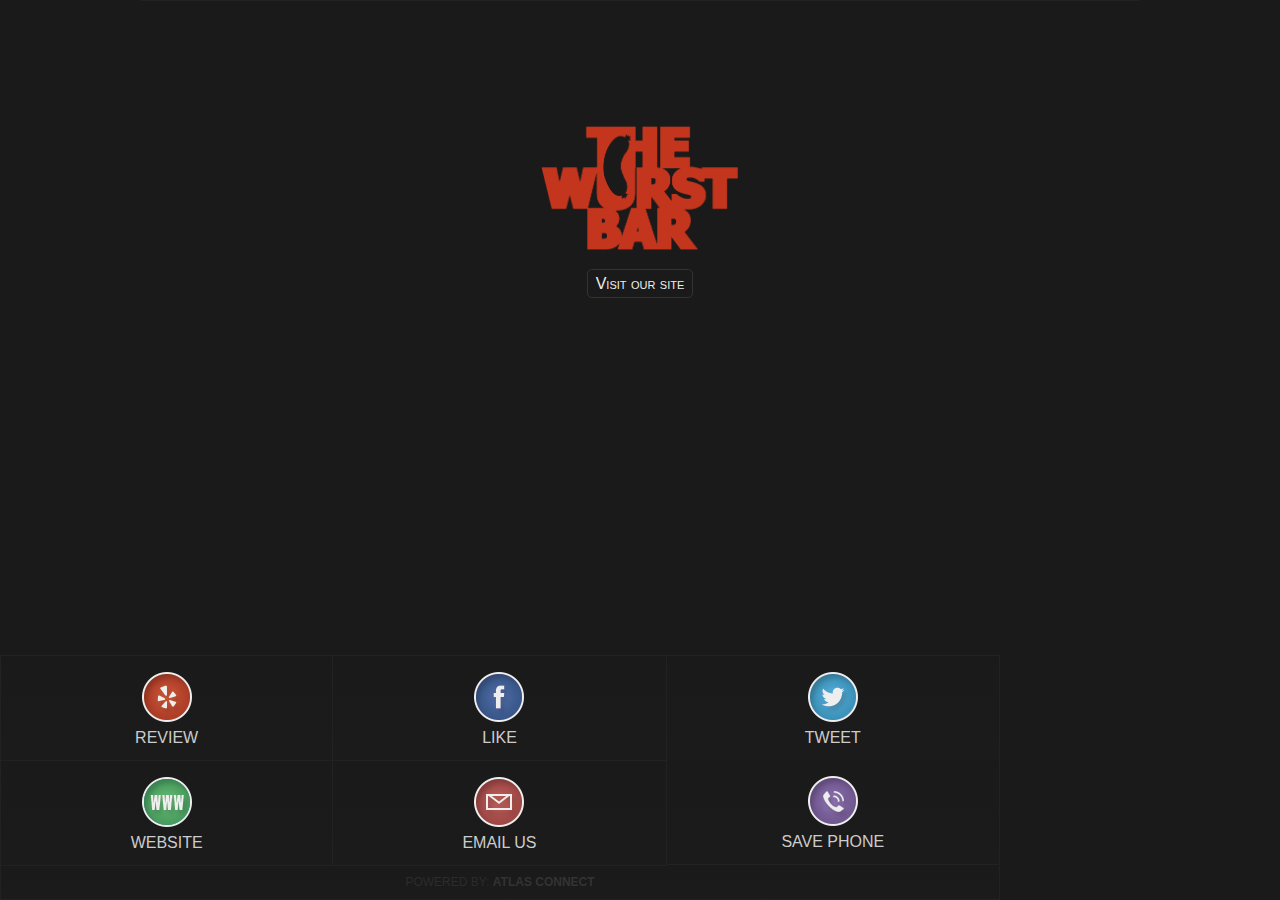
<file: index.html>
<!doctype html>
<html class="no-js" lang="en">
  <head>
    <meta charset="utf-8" />
    <meta name="viewport" content="width=device-width, initial-scale=1.0" />
    <title>Foundation 5.4.5</title>
    <link rel="stylesheet" href="css/styles.css" />
    <script src="js/vendor/modernizr.js"></script>
  </head>
  <body>
    

    <div class="row middle">
      <div class="logo small-12 columns">
        <img src="img/logo.png">
        <br>
        <a href="button">Visit our site</a>
      </div>
    </div>




    <div class="row bottom">

      <div class="link-buttons small-4 columns">
        <a class="button expand first text-center" href="http://deeplink.me/yelp.com/biz/the-wurst-bar-ypsilanti">
          <img class="button-icon" src="img/yelp-icon-50x50.png">
          <br><br>
          <span>Review</span>
        </a>
      </div>
      <div class="link-buttons small-4 columns">
        <a class="button expand second text-center" href="http://deeplink.me/facebook.com/wurstbarypsi">
          <img class="button-icon" src="img/facebook-icon-50x50.png">
          <br><br>
          <span>Like</span>
        </a>
      </div>
      <div class="link-buttons small-4 columns">
        <a class="button expand third text-center" href="http://deeplink.me/twitter.com/wurstbarypsi">
          <img class="button-icon" src="img/twitter-icon-50x50.png">
          <br><br>
          <span>Tweet</span>
        </a>
      </div>

      <div class="link-buttons small-4 columns">
        <a class="button expand fourth text-center" href="http://wurstbarypsi.com/">
          <img class="button-icon" src="img/www-icon-50x50.png">
          <br><br>
          <span>Website</span>
        </a>
      </div>
      <div class="link-buttons small-4 columns">
        <a class="button expand fith text-center" type="email" href="mailto:will@atlasmenu.com?subject=Mail from Atlas connect">
          <img class="button-icon" src="img/mail-icon-50x50.png">
          <br><br>
          <span>Email Us</span>
        </a>
      </div>

      <!--
      <div class="link-buttons small-4 columns">
        <a class="button expand sixth text-center" type="tel" href="tel:+1734856720">
          <img class="button-icon" src="img/phone-icon-50x50.png">
          <br><br>
          <span>Save Phone</span>
        </a>
      </div>
      -->

      <div class="link-buttons small-4 columns">
        <a class="button expand sixth text-center" type="tel" href="vcards/vcard.vcf">
          <img class="button-icon" src="img/phone-icon-50x50.png">
          <br><br>
          <span>Save Phone</span>
        </a>
      </div>
      <div class="link-buttons small-12 columns">
        <a class="button expand atlas text-center">
          Powered by: <strong>Atlas Connect</strong>
        </a>
      </div>

    </div>
    
    <script src="js/vendor/jquery.js"></script>
    <script src="js/foundation.min.js"></script>
    <script>
      $(document).foundation();
    </script>
  </body>
</html>
</file>
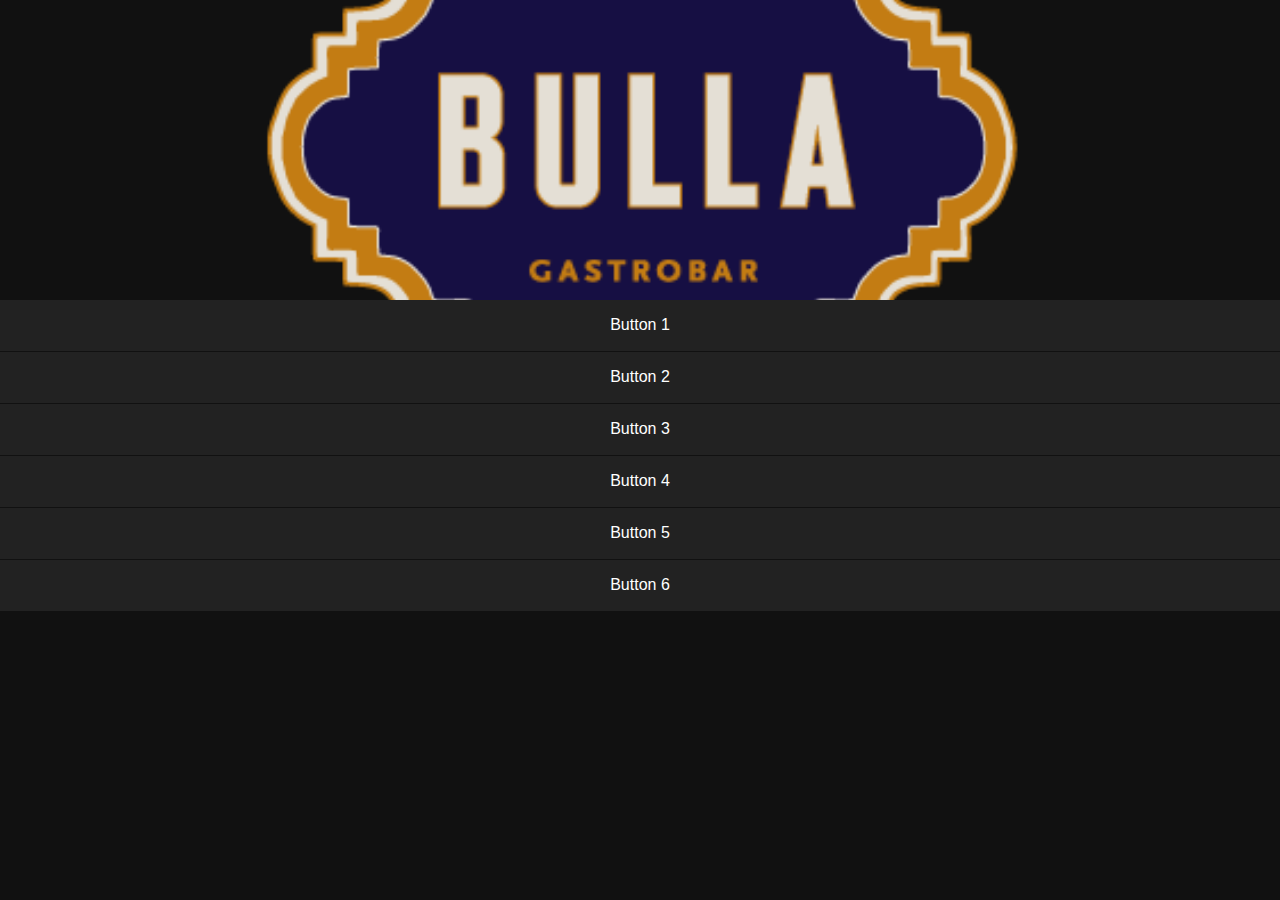
<file: new-connect/index.html>
<!doctype html>
<html class="no-js" lang="en">
  <head>
    <meta charset="utf-8" />
    <meta name="viewport" content="width=device-width, initial-scale=1.0" />
    <title>Foundation 5.4.5</title>
    <link rel="stylesheet" href="css/styles.css" />
    <script src="js/vendor/modernizr.js"></script>
  </head>
  <body>
        <div class="logo">
          &nbsp;
        </div>

        <div class="full-width">
          <a class="button expand" href="">Button 1</a>
          <a class="button expand" href="">Button 2</a>
          <a class="button expand" href="">Button 3</a>
          <a class="button expand" href="">Button 4</a>
          <a class="button expand" href="">Button 5</a>
          <a class="button expand" href="">Button 6</a>
        </div>

    
    <script src="js/vendor/jquery.js"></script>
    <script src="js/foundation.min.js"></script>
    <script>
      $(document).foundation();
    </script>
  </body>
</html>
</file>
<file: css/styles.css>
/* Variable Libraries */
/* Resets/Frameworks */
/* normalize.css v3.0.1 | MIT License | git.io/normalize */
/**
 * 1. Set default font family to sans-serif.
 * 2. Prevent iOS text size adjust after orientation change, without disabling
 *    user zoom.
 */
/* line 9, ../scss/_normalize.scss */
html {
  font-family: sans-serif;
  /* 1 */
  -ms-text-size-adjust: 100%;
  /* 2 */
  -webkit-text-size-adjust: 100%;
  /* 2 */
}

/**
 * Remove default margin.
 */
/* line 19, ../scss/_normalize.scss */
body {
  margin: 0;
}

/* HTML5 display definitions
   ========================================================================== */
/**
 * Correct `block` display not defined for any HTML5 element in IE 8/9.
 * Correct `block` display not defined for `details` or `summary` in IE 10/11 and Firefox.
 * Correct `block` display not defined for `main` in IE 11.
 */
/* line 43, ../scss/_normalize.scss */
article,
aside,
details,
figcaption,
figure,
footer,
header,
hgroup,
main,
nav,
section,
summary {
  display: block;
}

/**
 * 1. Correct `inline-block` display not defined in IE 8/9.
 * 2. Normalize vertical alignment of `progress` in Chrome, Firefox, and Opera.
 */
/* line 55, ../scss/_normalize.scss */
audio,
canvas,
progress,
video {
  display: inline-block;
  /* 1 */
  vertical-align: baseline;
  /* 2 */
}

/**
 * Prevent modern browsers from displaying `audio` without controls.
 * Remove excess height in iOS 5 devices.
 */
/* line 65, ../scss/_normalize.scss */
audio:not([controls]) {
  display: none;
  height: 0;
}

/**
 * Address `[hidden]` styling not present in IE 8/9/10.
 * Hide the `template` element in IE 8/9/11, Safari, and Firefox < 22.
 */
/* line 76, ../scss/_normalize.scss */
[hidden],
template {
  display: none;
}

/* Links
   ========================================================================== */
/**
 * Remove the gray background color from active links in IE 10.
 */
/* line 87, ../scss/_normalize.scss */
a {
  background: transparent;
}

/**
 * Improve readability when focused and also mouse hovered in all browsers.
 */
/* line 96, ../scss/_normalize.scss */
a:active,
a:hover {
  outline: 0;
}

/* Text-level semantics
   ========================================================================== */
/**
 * Address styling not present in IE 8/9/10/11, Safari, and Chrome.
 */
/* line 107, ../scss/_normalize.scss */
abbr[title] {
  border-bottom: 1px dotted;
}

/**
 * Address style set to `bolder` in Firefox 4+, Safari, and Chrome.
 */
/* line 116, ../scss/_normalize.scss */
b,
strong {
  font-weight: bold;
}

/**
 * Address styling not present in Safari and Chrome.
 */
/* line 124, ../scss/_normalize.scss */
dfn {
  font-style: italic;
}

/**
 * Address variable `h1` font-size and margin within `section` and `article`
 * contexts in Firefox 4+, Safari, and Chrome.
 */
/* line 133, ../scss/_normalize.scss */
h1 {
  font-size: 2em;
  margin: 0.67em 0;
}

/**
 * Address styling not present in IE 8/9.
 */
/* line 142, ../scss/_normalize.scss */
mark {
  background: #ff0;
  color: #000;
}

/**
 * Address inconsistent and variable font size in all browsers.
 */
/* line 151, ../scss/_normalize.scss */
small {
  font-size: 80%;
}

/**
 * Prevent `sub` and `sup` affecting `line-height` in all browsers.
 */
/* line 160, ../scss/_normalize.scss */
sub,
sup {
  font-size: 75%;
  line-height: 0;
  position: relative;
  vertical-align: baseline;
}

/* line 167, ../scss/_normalize.scss */
sup {
  top: -0.5em;
}

/* line 171, ../scss/_normalize.scss */
sub {
  bottom: -0.25em;
}

/* Embedded content
   ========================================================================== */
/**
 * Remove border when inside `a` element in IE 8/9/10.
 */
/* line 182, ../scss/_normalize.scss */
img {
  border: 0;
}

/**
 * Correct overflow not hidden in IE 9/10/11.
 */
/* line 190, ../scss/_normalize.scss */
svg:not(:root) {
  overflow: hidden;
}

/* Grouping content
   ========================================================================== */
/**
 * Address margin not present in IE 8/9 and Safari.
 */
/* line 201, ../scss/_normalize.scss */
figure {
  margin: 1em 40px;
}

/**
 * Address differences between Firefox and other browsers.
 */
/* line 209, ../scss/_normalize.scss */
hr {
  -moz-box-sizing: content-box;
  box-sizing: content-box;
  height: 0;
}

/**
 * Contain overflow in all browsers.
 */
/* line 219, ../scss/_normalize.scss */
pre {
  overflow: auto;
}

/**
 * Address odd `em`-unit font size rendering in all browsers.
 */
/* line 230, ../scss/_normalize.scss */
code,
kbd,
pre,
samp {
  font-family: monospace, monospace;
  font-size: 1em;
}

/* Forms
   ========================================================================== */
/**
 * Known limitation: by default, Chrome and Safari on OS X allow very limited
 * styling of `select`, unless a `border` property is set.
 */
/**
 * 1. Correct color not being inherited.
 *    Known issue: affects color of disabled elements.
 * 2. Correct font properties not being inherited.
 * 3. Address margins set differently in Firefox 4+, Safari, and Chrome.
 */
/* line 254, ../scss/_normalize.scss */
button,
input,
optgroup,
select,
textarea {
  color: inherit;
  /* 1 */
  font: inherit;
  /* 2 */
  margin: 0;
  /* 3 */
}

/**
 * Address `overflow` set to `hidden` in IE 8/9/10/11.
 */
/* line 264, ../scss/_normalize.scss */
button {
  overflow: visible;
}

/**
 * Address inconsistent `text-transform` inheritance for `button` and `select`.
 * All other form control elements do not inherit `text-transform` values.
 * Correct `button` style inheritance in Firefox, IE 8/9/10/11, and Opera.
 * Correct `select` style inheritance in Firefox.
 */
/* line 276, ../scss/_normalize.scss */
button,
select {
  text-transform: none;
}

/**
 * 1. Avoid the WebKit bug in Android 4.0.* where (2) destroys native `audio`
 *    and `video` controls.
 * 2. Correct inability to style clickable `input` types in iOS.
 * 3. Improve usability and consistency of cursor style between image-type
 *    `input` and others.
 */
/* line 291, ../scss/_normalize.scss */
button,
html input[type="button"],
input[type="reset"],
input[type="submit"] {
  -webkit-appearance: button;
  /* 2 */
  cursor: pointer;
  /* 3 */
}

/**
 * Re-set default cursor for disabled elements.
 */
/* line 301, ../scss/_normalize.scss */
button[disabled],
html input[disabled] {
  cursor: default;
}

/**
 * Remove inner padding and border in Firefox 4+.
 */
/* line 310, ../scss/_normalize.scss */
button::-moz-focus-inner,
input::-moz-focus-inner {
  border: 0;
  padding: 0;
}

/**
 * Address Firefox 4+ setting `line-height` on `input` using `!important` in
 * the UA stylesheet.
 */
/* line 320, ../scss/_normalize.scss */
input {
  line-height: normal;
}

/**
 * It's recommended that you don't attempt to style these elements.
 * Firefox's implementation doesn't respect box-sizing, padding, or width.
 *
 * 1. Address box sizing set to `content-box` in IE 8/9/10.
 * 2. Remove excess padding in IE 8/9/10.
 */
/* line 333, ../scss/_normalize.scss */
input[type="checkbox"],
input[type="radio"] {
  box-sizing: border-box;
  /* 1 */
  padding: 0;
  /* 2 */
}

/**
 * Fix the cursor style for Chrome's increment/decrement buttons. For certain
 * `font-size` values of the `input`, it causes the cursor style of the
 * decrement button to change from `default` to `text`.
 */
/* line 345, ../scss/_normalize.scss */
input[type="number"]::-webkit-inner-spin-button,
input[type="number"]::-webkit-outer-spin-button {
  height: auto;
}

/**
 * 1. Address `appearance` set to `searchfield` in Safari and Chrome.
 * 2. Address `box-sizing` set to `border-box` in Safari and Chrome
 *    (include `-moz` to future-proof).
 */
/* line 355, ../scss/_normalize.scss */
input[type="search"] {
  -webkit-appearance: textfield;
  /* 1 */
  -moz-box-sizing: content-box;
  -webkit-box-sizing: content-box;
  /* 2 */
  box-sizing: content-box;
}

/**
 * Remove inner padding and search cancel button in Safari and Chrome on OS X.
 * Safari (but not Chrome) clips the cancel button when the search input has
 * padding (and `textfield` appearance).
 */
/* line 369, ../scss/_normalize.scss */
input[type="search"]::-webkit-search-cancel-button,
input[type="search"]::-webkit-search-decoration {
  -webkit-appearance: none;
}

/**
 * Define consistent border, margin, and padding.
 */
/* line 377, ../scss/_normalize.scss */
fieldset {
  border: 1px solid #c0c0c0;
  margin: 0 2px;
  padding: 0.35em 0.625em 0.75em;
}

/**
 * 1. Correct `color` not being inherited in IE 8/9/10/11.
 * 2. Remove padding so people aren't caught out if they zero out fieldsets.
 */
/* line 388, ../scss/_normalize.scss */
legend {
  border: 0;
  /* 1 */
  padding: 0;
  /* 2 */
}

/**
 * Remove default vertical scrollbar in IE 8/9/10/11.
 */
/* line 397, ../scss/_normalize.scss */
textarea {
  overflow: auto;
}

/**
 * Don't inherit the `font-weight` (applied by a rule above).
 * NOTE: the default cannot safely be changed in Chrome and Safari on OS X.
 */
/* line 406, ../scss/_normalize.scss */
optgroup {
  font-weight: bold;
}

/* Tables
   ========================================================================== */
/**
 * Remove most spacing between table cells.
 */
/* line 417, ../scss/_normalize.scss */
table {
  border-collapse: collapse;
  border-spacing: 0;
}

/* line 423, ../scss/_normalize.scss */
td,
th {
  padding: 0;
}

/* line 1, ../scss/_foundation.scss */
meta.foundation-version {
  font-family: "/5.4.5/";
}

/* line 4, ../scss/_foundation.scss */
meta.foundation-mq-small {
  font-family: "/only screen/";
  width: 0em;
}

/* line 8, ../scss/_foundation.scss */
meta.foundation-mq-medium {
  font-family: "/only screen and (min-width:40.063em)/";
  width: 40.063em;
}

/* line 12, ../scss/_foundation.scss */
meta.foundation-mq-large {
  font-family: "/only screen and (min-width:64.063em)/";
  width: 64.063em;
}

/* line 16, ../scss/_foundation.scss */
meta.foundation-mq-xlarge {
  font-family: "/only screen and (min-width:90.063em)/";
  width: 90.063em;
}

/* line 20, ../scss/_foundation.scss */
meta.foundation-mq-xxlarge {
  font-family: "/only screen and (min-width:120.063em)/";
  width: 120.063em;
}

/* line 24, ../scss/_foundation.scss */
meta.foundation-data-attribute-namespace {
  font-family: false;
}

/* line 27, ../scss/_foundation.scss */
html, body {
  height: 100%;
}

/* line 32, ../scss/_foundation.scss */
*,
*:before,
*:after {
  -webkit-box-sizing: border-box;
  -moz-box-sizing: border-box;
  box-sizing: border-box;
}

/* line 38, ../scss/_foundation.scss */
html,
body {
  font-size: 100%;
}

/* line 41, ../scss/_foundation.scss */
body {
  background: white;
  color: #222222;
  padding: 0;
  margin: 0;
  font-family: "Helvetica Neue", Helvetica, Roboto, Arial, sans-serif;
  font-weight: normal;
  font-style: normal;
  line-height: 1.5;
  position: relative;
  cursor: auto;
}

/* line 53, ../scss/_foundation.scss */
a:hover {
  cursor: pointer;
}

/* line 56, ../scss/_foundation.scss */
img {
  max-width: 100%;
  height: auto;
}

/* line 60, ../scss/_foundation.scss */
img {
  -ms-interpolation-mode: bicubic;
}

/* line 68, ../scss/_foundation.scss */
#map_canvas img,
#map_canvas embed,
#map_canvas object,
.map_canvas img,
.map_canvas embed,
.map_canvas object {
  max-width: none !important;
}

/* line 71, ../scss/_foundation.scss */
.left {
  float: left !important;
}

/* line 74, ../scss/_foundation.scss */
.right {
  float: right !important;
}

/* line 77, ../scss/_foundation.scss */
.clearfix:before, .clearfix:after {
  content: " ";
  display: table;
}

/* line 80, ../scss/_foundation.scss */
.clearfix:after {
  clear: both;
}

/* line 83, ../scss/_foundation.scss */
.hide {
  display: none;
}

/* line 86, ../scss/_foundation.scss */
.antialiased {
  -webkit-font-smoothing: antialiased;
  -moz-osx-font-smoothing: grayscale;
}

/* line 90, ../scss/_foundation.scss */
img {
  display: inline-block;
  vertical-align: middle;
}

/* line 94, ../scss/_foundation.scss */
textarea {
  height: auto;
  min-height: 50px;
}

/* line 98, ../scss/_foundation.scss */
select {
  width: 100%;
}

/* line 101, ../scss/_foundation.scss */
.row {
  width: 100%;
  margin-left: auto;
  margin-right: auto;
  margin-top: 0;
  margin-bottom: 0;
  max-width: 62.5rem;
}

/* line 108, ../scss/_foundation.scss */
.row:before, .row:after {
  content: " ";
  display: table;
}

/* line 111, ../scss/_foundation.scss */
.row:after {
  clear: both;
}

/* line 114, ../scss/_foundation.scss */
.row.collapse > .column,
.row.collapse > .columns {
  padding-left: 0;
  padding-right: 0;
}

/* line 117, ../scss/_foundation.scss */
.row.collapse .row {
  margin-left: 0;
  margin-right: 0;
}

/* line 120, ../scss/_foundation.scss */
.row .row {
  width: auto;
  margin-left: -0.9375rem;
  margin-right: -0.9375rem;
  margin-top: 0;
  margin-bottom: 0;
  max-width: none;
}

/* line 127, ../scss/_foundation.scss */
.row .row:before, .row .row:after {
  content: " ";
  display: table;
}

/* line 130, ../scss/_foundation.scss */
.row .row:after {
  clear: both;
}

/* line 132, ../scss/_foundation.scss */
.row .row.collapse {
  width: auto;
  margin: 0;
  max-width: none;
}

/* line 136, ../scss/_foundation.scss */
.row .row.collapse:before, .row .row.collapse:after {
  content: " ";
  display: table;
}

/* line 139, ../scss/_foundation.scss */
.row .row.collapse:after {
  clear: both;
}

/* line 143, ../scss/_foundation.scss */
.column,
.columns {
  padding-left: 0.9375rem;
  padding-right: 0.9375rem;
  width: 100%;
  float: left;
}

/* line 149, ../scss/_foundation.scss */
[class*="column"] + [class*="column"]:last-child {
  float: right;
}

/* line 152, ../scss/_foundation.scss */
[class*="column"] + [class*="column"].end {
  float: left;
}

@media only screen {
  /* line 156, ../scss/_foundation.scss */
  .small-push-0 {
    position: relative;
    left: 0%;
    right: auto;
  }

  /* line 161, ../scss/_foundation.scss */
  .small-pull-0 {
    position: relative;
    right: 0%;
    left: auto;
  }

  /* line 166, ../scss/_foundation.scss */
  .small-push-1 {
    position: relative;
    left: 8.33333%;
    right: auto;
  }

  /* line 171, ../scss/_foundation.scss */
  .small-pull-1 {
    position: relative;
    right: 8.33333%;
    left: auto;
  }

  /* line 176, ../scss/_foundation.scss */
  .small-push-2 {
    position: relative;
    left: 16.66667%;
    right: auto;
  }

  /* line 181, ../scss/_foundation.scss */
  .small-pull-2 {
    position: relative;
    right: 16.66667%;
    left: auto;
  }

  /* line 186, ../scss/_foundation.scss */
  .small-push-3 {
    position: relative;
    left: 25%;
    right: auto;
  }

  /* line 191, ../scss/_foundation.scss */
  .small-pull-3 {
    position: relative;
    right: 25%;
    left: auto;
  }

  /* line 196, ../scss/_foundation.scss */
  .small-push-4 {
    position: relative;
    left: 33.33333%;
    right: auto;
  }

  /* line 201, ../scss/_foundation.scss */
  .small-pull-4 {
    position: relative;
    right: 33.33333%;
    left: auto;
  }

  /* line 206, ../scss/_foundation.scss */
  .small-push-5 {
    position: relative;
    left: 41.66667%;
    right: auto;
  }

  /* line 211, ../scss/_foundation.scss */
  .small-pull-5 {
    position: relative;
    right: 41.66667%;
    left: auto;
  }

  /* line 216, ../scss/_foundation.scss */
  .small-push-6 {
    position: relative;
    left: 50%;
    right: auto;
  }

  /* line 221, ../scss/_foundation.scss */
  .small-pull-6 {
    position: relative;
    right: 50%;
    left: auto;
  }

  /* line 226, ../scss/_foundation.scss */
  .small-push-7 {
    position: relative;
    left: 58.33333%;
    right: auto;
  }

  /* line 231, ../scss/_foundation.scss */
  .small-pull-7 {
    position: relative;
    right: 58.33333%;
    left: auto;
  }

  /* line 236, ../scss/_foundation.scss */
  .small-push-8 {
    position: relative;
    left: 66.66667%;
    right: auto;
  }

  /* line 241, ../scss/_foundation.scss */
  .small-pull-8 {
    position: relative;
    right: 66.66667%;
    left: auto;
  }

  /* line 246, ../scss/_foundation.scss */
  .small-push-9 {
    position: relative;
    left: 75%;
    right: auto;
  }

  /* line 251, ../scss/_foundation.scss */
  .small-pull-9 {
    position: relative;
    right: 75%;
    left: auto;
  }

  /* line 256, ../scss/_foundation.scss */
  .small-push-10 {
    position: relative;
    left: 83.33333%;
    right: auto;
  }

  /* line 261, ../scss/_foundation.scss */
  .small-pull-10 {
    position: relative;
    right: 83.33333%;
    left: auto;
  }

  /* line 266, ../scss/_foundation.scss */
  .small-push-11 {
    position: relative;
    left: 91.66667%;
    right: auto;
  }

  /* line 271, ../scss/_foundation.scss */
  .small-pull-11 {
    position: relative;
    right: 91.66667%;
    left: auto;
  }

  /* line 277, ../scss/_foundation.scss */
  .column,
  .columns {
    position: relative;
    padding-left: 0.9375rem;
    padding-right: 0.9375rem;
    float: left;
  }

  /* line 283, ../scss/_foundation.scss */
  .small-1 {
    width: 8.33333%;
  }

  /* line 286, ../scss/_foundation.scss */
  .small-2 {
    width: 16.66667%;
  }

  /* line 289, ../scss/_foundation.scss */
  .small-3 {
    width: 25%;
  }

  /* line 292, ../scss/_foundation.scss */
  .small-4 {
    width: 33.33333%;
  }

  /* line 295, ../scss/_foundation.scss */
  .small-5 {
    width: 41.66667%;
  }

  /* line 298, ../scss/_foundation.scss */
  .small-6 {
    width: 50%;
  }

  /* line 301, ../scss/_foundation.scss */
  .small-7 {
    width: 58.33333%;
  }

  /* line 304, ../scss/_foundation.scss */
  .small-8 {
    width: 66.66667%;
  }

  /* line 307, ../scss/_foundation.scss */
  .small-9 {
    width: 75%;
  }

  /* line 310, ../scss/_foundation.scss */
  .small-10 {
    width: 83.33333%;
  }

  /* line 313, ../scss/_foundation.scss */
  .small-11 {
    width: 91.66667%;
  }

  /* line 316, ../scss/_foundation.scss */
  .small-12 {
    width: 100%;
  }

  /* line 319, ../scss/_foundation.scss */
  .small-offset-0 {
    margin-left: 0% !important;
  }

  /* line 322, ../scss/_foundation.scss */
  .small-offset-1 {
    margin-left: 8.33333% !important;
  }

  /* line 325, ../scss/_foundation.scss */
  .small-offset-2 {
    margin-left: 16.66667% !important;
  }

  /* line 328, ../scss/_foundation.scss */
  .small-offset-3 {
    margin-left: 25% !important;
  }

  /* line 331, ../scss/_foundation.scss */
  .small-offset-4 {
    margin-left: 33.33333% !important;
  }

  /* line 334, ../scss/_foundation.scss */
  .small-offset-5 {
    margin-left: 41.66667% !important;
  }

  /* line 337, ../scss/_foundation.scss */
  .small-offset-6 {
    margin-left: 50% !important;
  }

  /* line 340, ../scss/_foundation.scss */
  .small-offset-7 {
    margin-left: 58.33333% !important;
  }

  /* line 343, ../scss/_foundation.scss */
  .small-offset-8 {
    margin-left: 66.66667% !important;
  }

  /* line 346, ../scss/_foundation.scss */
  .small-offset-9 {
    margin-left: 75% !important;
  }

  /* line 349, ../scss/_foundation.scss */
  .small-offset-10 {
    margin-left: 83.33333% !important;
  }

  /* line 352, ../scss/_foundation.scss */
  .small-offset-11 {
    margin-left: 91.66667% !important;
  }

  /* line 355, ../scss/_foundation.scss */
  .small-reset-order {
    margin-left: 0;
    margin-right: 0;
    left: auto;
    right: auto;
    float: left;
  }

  /* line 363, ../scss/_foundation.scss */
  .column.small-centered,
  .columns.small-centered {
    margin-left: auto;
    margin-right: auto;
    float: none;
  }

  /* line 369, ../scss/_foundation.scss */
  .column.small-uncentered,
  .columns.small-uncentered {
    margin-left: 0;
    margin-right: 0;
    float: left;
  }

  /* line 375, ../scss/_foundation.scss */
  .column.small-centered:last-child,
  .columns.small-centered:last-child {
    float: none;
  }

  /* line 379, ../scss/_foundation.scss */
  .column.small-uncentered:last-child,
  .columns.small-uncentered:last-child {
    float: left;
  }

  /* line 383, ../scss/_foundation.scss */
  .column.small-uncentered.opposite,
  .columns.small-uncentered.opposite {
    float: right;
  }
}
@media only screen and (min-width: 40.063em) {
  /* line 386, ../scss/_foundation.scss */
  .medium-push-0 {
    position: relative;
    left: 0%;
    right: auto;
  }

  /* line 391, ../scss/_foundation.scss */
  .medium-pull-0 {
    position: relative;
    right: 0%;
    left: auto;
  }

  /* line 396, ../scss/_foundation.scss */
  .medium-push-1 {
    position: relative;
    left: 8.33333%;
    right: auto;
  }

  /* line 401, ../scss/_foundation.scss */
  .medium-pull-1 {
    position: relative;
    right: 8.33333%;
    left: auto;
  }

  /* line 406, ../scss/_foundation.scss */
  .medium-push-2 {
    position: relative;
    left: 16.66667%;
    right: auto;
  }

  /* line 411, ../scss/_foundation.scss */
  .medium-pull-2 {
    position: relative;
    right: 16.66667%;
    left: auto;
  }

  /* line 416, ../scss/_foundation.scss */
  .medium-push-3 {
    position: relative;
    left: 25%;
    right: auto;
  }

  /* line 421, ../scss/_foundation.scss */
  .medium-pull-3 {
    position: relative;
    right: 25%;
    left: auto;
  }

  /* line 426, ../scss/_foundation.scss */
  .medium-push-4 {
    position: relative;
    left: 33.33333%;
    right: auto;
  }

  /* line 431, ../scss/_foundation.scss */
  .medium-pull-4 {
    position: relative;
    right: 33.33333%;
    left: auto;
  }

  /* line 436, ../scss/_foundation.scss */
  .medium-push-5 {
    position: relative;
    left: 41.66667%;
    right: auto;
  }

  /* line 441, ../scss/_foundation.scss */
  .medium-pull-5 {
    position: relative;
    right: 41.66667%;
    left: auto;
  }

  /* line 446, ../scss/_foundation.scss */
  .medium-push-6 {
    position: relative;
    left: 50%;
    right: auto;
  }

  /* line 451, ../scss/_foundation.scss */
  .medium-pull-6 {
    position: relative;
    right: 50%;
    left: auto;
  }

  /* line 456, ../scss/_foundation.scss */
  .medium-push-7 {
    position: relative;
    left: 58.33333%;
    right: auto;
  }

  /* line 461, ../scss/_foundation.scss */
  .medium-pull-7 {
    position: relative;
    right: 58.33333%;
    left: auto;
  }

  /* line 466, ../scss/_foundation.scss */
  .medium-push-8 {
    position: relative;
    left: 66.66667%;
    right: auto;
  }

  /* line 471, ../scss/_foundation.scss */
  .medium-pull-8 {
    position: relative;
    right: 66.66667%;
    left: auto;
  }

  /* line 476, ../scss/_foundation.scss */
  .medium-push-9 {
    position: relative;
    left: 75%;
    right: auto;
  }

  /* line 481, ../scss/_foundation.scss */
  .medium-pull-9 {
    position: relative;
    right: 75%;
    left: auto;
  }

  /* line 486, ../scss/_foundation.scss */
  .medium-push-10 {
    position: relative;
    left: 83.33333%;
    right: auto;
  }

  /* line 491, ../scss/_foundation.scss */
  .medium-pull-10 {
    position: relative;
    right: 83.33333%;
    left: auto;
  }

  /* line 496, ../scss/_foundation.scss */
  .medium-push-11 {
    position: relative;
    left: 91.66667%;
    right: auto;
  }

  /* line 501, ../scss/_foundation.scss */
  .medium-pull-11 {
    position: relative;
    right: 91.66667%;
    left: auto;
  }

  /* line 507, ../scss/_foundation.scss */
  .column,
  .columns {
    position: relative;
    padding-left: 0.9375rem;
    padding-right: 0.9375rem;
    float: left;
  }

  /* line 513, ../scss/_foundation.scss */
  .medium-1 {
    width: 8.33333%;
  }

  /* line 516, ../scss/_foundation.scss */
  .medium-2 {
    width: 16.66667%;
  }

  /* line 519, ../scss/_foundation.scss */
  .medium-3 {
    width: 25%;
  }

  /* line 522, ../scss/_foundation.scss */
  .medium-4 {
    width: 33.33333%;
  }

  /* line 525, ../scss/_foundation.scss */
  .medium-5 {
    width: 41.66667%;
  }

  /* line 528, ../scss/_foundation.scss */
  .medium-6 {
    width: 50%;
  }

  /* line 531, ../scss/_foundation.scss */
  .medium-7 {
    width: 58.33333%;
  }

  /* line 534, ../scss/_foundation.scss */
  .medium-8 {
    width: 66.66667%;
  }

  /* line 537, ../scss/_foundation.scss */
  .medium-9 {
    width: 75%;
  }

  /* line 540, ../scss/_foundation.scss */
  .medium-10 {
    width: 83.33333%;
  }

  /* line 543, ../scss/_foundation.scss */
  .medium-11 {
    width: 91.66667%;
  }

  /* line 546, ../scss/_foundation.scss */
  .medium-12 {
    width: 100%;
  }

  /* line 549, ../scss/_foundation.scss */
  .medium-offset-0 {
    margin-left: 0% !important;
  }

  /* line 552, ../scss/_foundation.scss */
  .medium-offset-1 {
    margin-left: 8.33333% !important;
  }

  /* line 555, ../scss/_foundation.scss */
  .medium-offset-2 {
    margin-left: 16.66667% !important;
  }

  /* line 558, ../scss/_foundation.scss */
  .medium-offset-3 {
    margin-left: 25% !important;
  }

  /* line 561, ../scss/_foundation.scss */
  .medium-offset-4 {
    margin-left: 33.33333% !important;
  }

  /* line 564, ../scss/_foundation.scss */
  .medium-offset-5 {
    margin-left: 41.66667% !important;
  }

  /* line 567, ../scss/_foundation.scss */
  .medium-offset-6 {
    margin-left: 50% !important;
  }

  /* line 570, ../scss/_foundation.scss */
  .medium-offset-7 {
    margin-left: 58.33333% !important;
  }

  /* line 573, ../scss/_foundation.scss */
  .medium-offset-8 {
    margin-left: 66.66667% !important;
  }

  /* line 576, ../scss/_foundation.scss */
  .medium-offset-9 {
    margin-left: 75% !important;
  }

  /* line 579, ../scss/_foundation.scss */
  .medium-offset-10 {
    margin-left: 83.33333% !important;
  }

  /* line 582, ../scss/_foundation.scss */
  .medium-offset-11 {
    margin-left: 91.66667% !important;
  }

  /* line 585, ../scss/_foundation.scss */
  .medium-reset-order {
    margin-left: 0;
    margin-right: 0;
    left: auto;
    right: auto;
    float: left;
  }

  /* line 593, ../scss/_foundation.scss */
  .column.medium-centered,
  .columns.medium-centered {
    margin-left: auto;
    margin-right: auto;
    float: none;
  }

  /* line 599, ../scss/_foundation.scss */
  .column.medium-uncentered,
  .columns.medium-uncentered {
    margin-left: 0;
    margin-right: 0;
    float: left;
  }

  /* line 605, ../scss/_foundation.scss */
  .column.medium-centered:last-child,
  .columns.medium-centered:last-child {
    float: none;
  }

  /* line 609, ../scss/_foundation.scss */
  .column.medium-uncentered:last-child,
  .columns.medium-uncentered:last-child {
    float: left;
  }

  /* line 613, ../scss/_foundation.scss */
  .column.medium-uncentered.opposite,
  .columns.medium-uncentered.opposite {
    float: right;
  }

  /* line 616, ../scss/_foundation.scss */
  .push-0 {
    position: relative;
    left: 0%;
    right: auto;
  }

  /* line 621, ../scss/_foundation.scss */
  .pull-0 {
    position: relative;
    right: 0%;
    left: auto;
  }

  /* line 626, ../scss/_foundation.scss */
  .push-1 {
    position: relative;
    left: 8.33333%;
    right: auto;
  }

  /* line 631, ../scss/_foundation.scss */
  .pull-1 {
    position: relative;
    right: 8.33333%;
    left: auto;
  }

  /* line 636, ../scss/_foundation.scss */
  .push-2 {
    position: relative;
    left: 16.66667%;
    right: auto;
  }

  /* line 641, ../scss/_foundation.scss */
  .pull-2 {
    position: relative;
    right: 16.66667%;
    left: auto;
  }

  /* line 646, ../scss/_foundation.scss */
  .push-3 {
    position: relative;
    left: 25%;
    right: auto;
  }

  /* line 651, ../scss/_foundation.scss */
  .pull-3 {
    position: relative;
    right: 25%;
    left: auto;
  }

  /* line 656, ../scss/_foundation.scss */
  .push-4 {
    position: relative;
    left: 33.33333%;
    right: auto;
  }

  /* line 661, ../scss/_foundation.scss */
  .pull-4 {
    position: relative;
    right: 33.33333%;
    left: auto;
  }

  /* line 666, ../scss/_foundation.scss */
  .push-5 {
    position: relative;
    left: 41.66667%;
    right: auto;
  }

  /* line 671, ../scss/_foundation.scss */
  .pull-5 {
    position: relative;
    right: 41.66667%;
    left: auto;
  }

  /* line 676, ../scss/_foundation.scss */
  .push-6 {
    position: relative;
    left: 50%;
    right: auto;
  }

  /* line 681, ../scss/_foundation.scss */
  .pull-6 {
    position: relative;
    right: 50%;
    left: auto;
  }

  /* line 686, ../scss/_foundation.scss */
  .push-7 {
    position: relative;
    left: 58.33333%;
    right: auto;
  }

  /* line 691, ../scss/_foundation.scss */
  .pull-7 {
    position: relative;
    right: 58.33333%;
    left: auto;
  }

  /* line 696, ../scss/_foundation.scss */
  .push-8 {
    position: relative;
    left: 66.66667%;
    right: auto;
  }

  /* line 701, ../scss/_foundation.scss */
  .pull-8 {
    position: relative;
    right: 66.66667%;
    left: auto;
  }

  /* line 706, ../scss/_foundation.scss */
  .push-9 {
    position: relative;
    left: 75%;
    right: auto;
  }

  /* line 711, ../scss/_foundation.scss */
  .pull-9 {
    position: relative;
    right: 75%;
    left: auto;
  }

  /* line 716, ../scss/_foundation.scss */
  .push-10 {
    position: relative;
    left: 83.33333%;
    right: auto;
  }

  /* line 721, ../scss/_foundation.scss */
  .pull-10 {
    position: relative;
    right: 83.33333%;
    left: auto;
  }

  /* line 726, ../scss/_foundation.scss */
  .push-11 {
    position: relative;
    left: 91.66667%;
    right: auto;
  }

  /* line 731, ../scss/_foundation.scss */
  .pull-11 {
    position: relative;
    right: 91.66667%;
    left: auto;
  }
}
@media only screen and (min-width: 64.063em) {
  /* line 736, ../scss/_foundation.scss */
  .large-push-0 {
    position: relative;
    left: 0%;
    right: auto;
  }

  /* line 741, ../scss/_foundation.scss */
  .large-pull-0 {
    position: relative;
    right: 0%;
    left: auto;
  }

  /* line 746, ../scss/_foundation.scss */
  .large-push-1 {
    position: relative;
    left: 8.33333%;
    right: auto;
  }

  /* line 751, ../scss/_foundation.scss */
  .large-pull-1 {
    position: relative;
    right: 8.33333%;
    left: auto;
  }

  /* line 756, ../scss/_foundation.scss */
  .large-push-2 {
    position: relative;
    left: 16.66667%;
    right: auto;
  }

  /* line 761, ../scss/_foundation.scss */
  .large-pull-2 {
    position: relative;
    right: 16.66667%;
    left: auto;
  }

  /* line 766, ../scss/_foundation.scss */
  .large-push-3 {
    position: relative;
    left: 25%;
    right: auto;
  }

  /* line 771, ../scss/_foundation.scss */
  .large-pull-3 {
    position: relative;
    right: 25%;
    left: auto;
  }

  /* line 776, ../scss/_foundation.scss */
  .large-push-4 {
    position: relative;
    left: 33.33333%;
    right: auto;
  }

  /* line 781, ../scss/_foundation.scss */
  .large-pull-4 {
    position: relative;
    right: 33.33333%;
    left: auto;
  }

  /* line 786, ../scss/_foundation.scss */
  .large-push-5 {
    position: relative;
    left: 41.66667%;
    right: auto;
  }

  /* line 791, ../scss/_foundation.scss */
  .large-pull-5 {
    position: relative;
    right: 41.66667%;
    left: auto;
  }

  /* line 796, ../scss/_foundation.scss */
  .large-push-6 {
    position: relative;
    left: 50%;
    right: auto;
  }

  /* line 801, ../scss/_foundation.scss */
  .large-pull-6 {
    position: relative;
    right: 50%;
    left: auto;
  }

  /* line 806, ../scss/_foundation.scss */
  .large-push-7 {
    position: relative;
    left: 58.33333%;
    right: auto;
  }

  /* line 811, ../scss/_foundation.scss */
  .large-pull-7 {
    position: relative;
    right: 58.33333%;
    left: auto;
  }

  /* line 816, ../scss/_foundation.scss */
  .large-push-8 {
    position: relative;
    left: 66.66667%;
    right: auto;
  }

  /* line 821, ../scss/_foundation.scss */
  .large-pull-8 {
    position: relative;
    right: 66.66667%;
    left: auto;
  }

  /* line 826, ../scss/_foundation.scss */
  .large-push-9 {
    position: relative;
    left: 75%;
    right: auto;
  }

  /* line 831, ../scss/_foundation.scss */
  .large-pull-9 {
    position: relative;
    right: 75%;
    left: auto;
  }

  /* line 836, ../scss/_foundation.scss */
  .large-push-10 {
    position: relative;
    left: 83.33333%;
    right: auto;
  }

  /* line 841, ../scss/_foundation.scss */
  .large-pull-10 {
    position: relative;
    right: 83.33333%;
    left: auto;
  }

  /* line 846, ../scss/_foundation.scss */
  .large-push-11 {
    position: relative;
    left: 91.66667%;
    right: auto;
  }

  /* line 851, ../scss/_foundation.scss */
  .large-pull-11 {
    position: relative;
    right: 91.66667%;
    left: auto;
  }

  /* line 857, ../scss/_foundation.scss */
  .column,
  .columns {
    position: relative;
    padding-left: 0.9375rem;
    padding-right: 0.9375rem;
    float: left;
  }

  /* line 863, ../scss/_foundation.scss */
  .large-1 {
    width: 8.33333%;
  }

  /* line 866, ../scss/_foundation.scss */
  .large-2 {
    width: 16.66667%;
  }

  /* line 869, ../scss/_foundation.scss */
  .large-3 {
    width: 25%;
  }

  /* line 872, ../scss/_foundation.scss */
  .large-4 {
    width: 33.33333%;
  }

  /* line 875, ../scss/_foundation.scss */
  .large-5 {
    width: 41.66667%;
  }

  /* line 878, ../scss/_foundation.scss */
  .large-6 {
    width: 50%;
  }

  /* line 881, ../scss/_foundation.scss */
  .large-7 {
    width: 58.33333%;
  }

  /* line 884, ../scss/_foundation.scss */
  .large-8 {
    width: 66.66667%;
  }

  /* line 887, ../scss/_foundation.scss */
  .large-9 {
    width: 75%;
  }

  /* line 890, ../scss/_foundation.scss */
  .large-10 {
    width: 83.33333%;
  }

  /* line 893, ../scss/_foundation.scss */
  .large-11 {
    width: 91.66667%;
  }

  /* line 896, ../scss/_foundation.scss */
  .large-12 {
    width: 100%;
  }

  /* line 899, ../scss/_foundation.scss */
  .large-offset-0 {
    margin-left: 0% !important;
  }

  /* line 902, ../scss/_foundation.scss */
  .large-offset-1 {
    margin-left: 8.33333% !important;
  }

  /* line 905, ../scss/_foundation.scss */
  .large-offset-2 {
    margin-left: 16.66667% !important;
  }

  /* line 908, ../scss/_foundation.scss */
  .large-offset-3 {
    margin-left: 25% !important;
  }

  /* line 911, ../scss/_foundation.scss */
  .large-offset-4 {
    margin-left: 33.33333% !important;
  }

  /* line 914, ../scss/_foundation.scss */
  .large-offset-5 {
    margin-left: 41.66667% !important;
  }

  /* line 917, ../scss/_foundation.scss */
  .large-offset-6 {
    margin-left: 50% !important;
  }

  /* line 920, ../scss/_foundation.scss */
  .large-offset-7 {
    margin-left: 58.33333% !important;
  }

  /* line 923, ../scss/_foundation.scss */
  .large-offset-8 {
    margin-left: 66.66667% !important;
  }

  /* line 926, ../scss/_foundation.scss */
  .large-offset-9 {
    margin-left: 75% !important;
  }

  /* line 929, ../scss/_foundation.scss */
  .large-offset-10 {
    margin-left: 83.33333% !important;
  }

  /* line 932, ../scss/_foundation.scss */
  .large-offset-11 {
    margin-left: 91.66667% !important;
  }

  /* line 935, ../scss/_foundation.scss */
  .large-reset-order {
    margin-left: 0;
    margin-right: 0;
    left: auto;
    right: auto;
    float: left;
  }

  /* line 943, ../scss/_foundation.scss */
  .column.large-centered,
  .columns.large-centered {
    margin-left: auto;
    margin-right: auto;
    float: none;
  }

  /* line 949, ../scss/_foundation.scss */
  .column.large-uncentered,
  .columns.large-uncentered {
    margin-left: 0;
    margin-right: 0;
    float: left;
  }

  /* line 955, ../scss/_foundation.scss */
  .column.large-centered:last-child,
  .columns.large-centered:last-child {
    float: none;
  }

  /* line 959, ../scss/_foundation.scss */
  .column.large-uncentered:last-child,
  .columns.large-uncentered:last-child {
    float: left;
  }

  /* line 963, ../scss/_foundation.scss */
  .column.large-uncentered.opposite,
  .columns.large-uncentered.opposite {
    float: right;
  }

  /* line 966, ../scss/_foundation.scss */
  .push-0 {
    position: relative;
    left: 0%;
    right: auto;
  }

  /* line 971, ../scss/_foundation.scss */
  .pull-0 {
    position: relative;
    right: 0%;
    left: auto;
  }

  /* line 976, ../scss/_foundation.scss */
  .push-1 {
    position: relative;
    left: 8.33333%;
    right: auto;
  }

  /* line 981, ../scss/_foundation.scss */
  .pull-1 {
    position: relative;
    right: 8.33333%;
    left: auto;
  }

  /* line 986, ../scss/_foundation.scss */
  .push-2 {
    position: relative;
    left: 16.66667%;
    right: auto;
  }

  /* line 991, ../scss/_foundation.scss */
  .pull-2 {
    position: relative;
    right: 16.66667%;
    left: auto;
  }

  /* line 996, ../scss/_foundation.scss */
  .push-3 {
    position: relative;
    left: 25%;
    right: auto;
  }

  /* line 1001, ../scss/_foundation.scss */
  .pull-3 {
    position: relative;
    right: 25%;
    left: auto;
  }

  /* line 1006, ../scss/_foundation.scss */
  .push-4 {
    position: relative;
    left: 33.33333%;
    right: auto;
  }

  /* line 1011, ../scss/_foundation.scss */
  .pull-4 {
    position: relative;
    right: 33.33333%;
    left: auto;
  }

  /* line 1016, ../scss/_foundation.scss */
  .push-5 {
    position: relative;
    left: 41.66667%;
    right: auto;
  }

  /* line 1021, ../scss/_foundation.scss */
  .pull-5 {
    position: relative;
    right: 41.66667%;
    left: auto;
  }

  /* line 1026, ../scss/_foundation.scss */
  .push-6 {
    position: relative;
    left: 50%;
    right: auto;
  }

  /* line 1031, ../scss/_foundation.scss */
  .pull-6 {
    position: relative;
    right: 50%;
    left: auto;
  }

  /* line 1036, ../scss/_foundation.scss */
  .push-7 {
    position: relative;
    left: 58.33333%;
    right: auto;
  }

  /* line 1041, ../scss/_foundation.scss */
  .pull-7 {
    position: relative;
    right: 58.33333%;
    left: auto;
  }

  /* line 1046, ../scss/_foundation.scss */
  .push-8 {
    position: relative;
    left: 66.66667%;
    right: auto;
  }

  /* line 1051, ../scss/_foundation.scss */
  .pull-8 {
    position: relative;
    right: 66.66667%;
    left: auto;
  }

  /* line 1056, ../scss/_foundation.scss */
  .push-9 {
    position: relative;
    left: 75%;
    right: auto;
  }

  /* line 1061, ../scss/_foundation.scss */
  .pull-9 {
    position: relative;
    right: 75%;
    left: auto;
  }

  /* line 1066, ../scss/_foundation.scss */
  .push-10 {
    position: relative;
    left: 83.33333%;
    right: auto;
  }

  /* line 1071, ../scss/_foundation.scss */
  .pull-10 {
    position: relative;
    right: 83.33333%;
    left: auto;
  }

  /* line 1076, ../scss/_foundation.scss */
  .push-11 {
    position: relative;
    left: 91.66667%;
    right: auto;
  }

  /* line 1081, ../scss/_foundation.scss */
  .pull-11 {
    position: relative;
    right: 91.66667%;
    left: auto;
  }
}
/* line 1085, ../scss/_foundation.scss */
button, .button {
  border-style: solid;
  border-width: 0px;
  cursor: pointer;
  font-family: "Helvetica Neue", Helvetica, Roboto, Arial, sans-serif;
  font-weight: normal;
  line-height: normal;
  margin: 0 0 1.25rem;
  position: relative;
  text-decoration: none;
  text-align: center;
  -webkit-appearance: none;
  -webkit-border-radius: 0;
  display: inline-block;
  padding-top: 1rem;
  padding-right: 2rem;
  padding-bottom: 1.0625rem;
  padding-left: 2rem;
  font-size: 1rem;
  background-color: #008cba;
  border-color: #007095;
  color: white;
  transition: background-color 300ms ease-out;
}

/* line 1108, ../scss/_foundation.scss */
button:hover, button:focus, .button:hover, .button:focus {
  background-color: #007095;
}

/* line 1110, ../scss/_foundation.scss */
button:hover, button:focus, .button:hover, .button:focus {
  color: white;
}

/* line 1112, ../scss/_foundation.scss */
button.secondary, .button.secondary {
  background-color: #e7e7e7;
  border-color: #b9b9b9;
  color: #333333;
}

/* line 1116, ../scss/_foundation.scss */
button.secondary:hover, button.secondary:focus, .button.secondary:hover, .button.secondary:focus {
  background-color: #b9b9b9;
}

/* line 1118, ../scss/_foundation.scss */
button.secondary:hover, button.secondary:focus, .button.secondary:hover, .button.secondary:focus {
  color: #333333;
}

/* line 1120, ../scss/_foundation.scss */
button.success, .button.success {
  background-color: #43ac6a;
  border-color: #368a55;
  color: white;
}

/* line 1124, ../scss/_foundation.scss */
button.success:hover, button.success:focus, .button.success:hover, .button.success:focus {
  background-color: #368a55;
}

/* line 1126, ../scss/_foundation.scss */
button.success:hover, button.success:focus, .button.success:hover, .button.success:focus {
  color: white;
}

/* line 1128, ../scss/_foundation.scss */
button.alert, .button.alert {
  background-color: #f04124;
  border-color: #cf2a0e;
  color: white;
}

/* line 1132, ../scss/_foundation.scss */
button.alert:hover, button.alert:focus, .button.alert:hover, .button.alert:focus {
  background-color: #cf2a0e;
}

/* line 1134, ../scss/_foundation.scss */
button.alert:hover, button.alert:focus, .button.alert:hover, .button.alert:focus {
  color: white;
}

/* line 1136, ../scss/_foundation.scss */
button.warning, .button.warning {
  background-color: #f08a24;
  border-color: #cf6e0e;
  color: white;
}

/* line 1140, ../scss/_foundation.scss */
button.warning:hover, button.warning:focus, .button.warning:hover, .button.warning:focus {
  background-color: #cf6e0e;
}

/* line 1142, ../scss/_foundation.scss */
button.warning:hover, button.warning:focus, .button.warning:hover, .button.warning:focus {
  color: white;
}

/* line 1144, ../scss/_foundation.scss */
button.info, .button.info {
  background-color: #a0d3e8;
  border-color: #61b6d9;
  color: #333333;
}

/* line 1148, ../scss/_foundation.scss */
button.info:hover, button.info:focus, .button.info:hover, .button.info:focus {
  background-color: #61b6d9;
}

/* line 1150, ../scss/_foundation.scss */
button.info:hover, button.info:focus, .button.info:hover, .button.info:focus {
  color: white;
}

/* line 1152, ../scss/_foundation.scss */
button.large, .button.large {
  padding-top: 1.125rem;
  padding-right: 2.25rem;
  padding-bottom: 1.1875rem;
  padding-left: 2.25rem;
  font-size: 1.25rem;
}

/* line 1158, ../scss/_foundation.scss */
button.small, .button.small {
  padding-top: 0.875rem;
  padding-right: 1.75rem;
  padding-bottom: 0.9375rem;
  padding-left: 1.75rem;
  font-size: 0.8125rem;
}

/* line 1164, ../scss/_foundation.scss */
button.tiny, .button.tiny {
  padding-top: 0.625rem;
  padding-right: 1.25rem;
  padding-bottom: 0.6875rem;
  padding-left: 1.25rem;
  font-size: 0.6875rem;
}

/* line 1170, ../scss/_foundation.scss */
button.expand, .button.expand {
  padding-right: 0;
  padding-left: 0;
  width: 100%;
}

/* line 1174, ../scss/_foundation.scss */
button.left-align, .button.left-align {
  text-align: left;
  text-indent: 0.75rem;
}

/* line 1177, ../scss/_foundation.scss */
button.right-align, .button.right-align {
  text-align: right;
  padding-right: 0.75rem;
}

/* line 1180, ../scss/_foundation.scss */
button.radius, .button.radius {
  border-radius: 3px;
}

/* line 1182, ../scss/_foundation.scss */
button.round, .button.round {
  border-radius: 1000px;
}

/* line 1184, ../scss/_foundation.scss */
button.disabled, button[disabled], .button.disabled, .button[disabled] {
  background-color: #008cba;
  border-color: #007095;
  color: white;
  cursor: default;
  opacity: 0.7;
  box-shadow: none;
}

/* line 1191, ../scss/_foundation.scss */
button.disabled:hover, button.disabled:focus, button[disabled]:hover, button[disabled]:focus, .button.disabled:hover, .button.disabled:focus, .button[disabled]:hover, .button[disabled]:focus {
  background-color: #007095;
}

/* line 1193, ../scss/_foundation.scss */
button.disabled:hover, button.disabled:focus, button[disabled]:hover, button[disabled]:focus, .button.disabled:hover, .button.disabled:focus, .button[disabled]:hover, .button[disabled]:focus {
  color: white;
}

/* line 1195, ../scss/_foundation.scss */
button.disabled:hover, button.disabled:focus, button[disabled]:hover, button[disabled]:focus, .button.disabled:hover, .button.disabled:focus, .button[disabled]:hover, .button[disabled]:focus {
  background-color: #008cba;
}

/* line 1197, ../scss/_foundation.scss */
button.disabled.secondary, button[disabled].secondary, .button.disabled.secondary, .button[disabled].secondary {
  background-color: #e7e7e7;
  border-color: #b9b9b9;
  color: #333333;
  cursor: default;
  opacity: 0.7;
  box-shadow: none;
}

/* line 1204, ../scss/_foundation.scss */
button.disabled.secondary:hover, button.disabled.secondary:focus, button[disabled].secondary:hover, button[disabled].secondary:focus, .button.disabled.secondary:hover, .button.disabled.secondary:focus, .button[disabled].secondary:hover, .button[disabled].secondary:focus {
  background-color: #b9b9b9;
}

/* line 1206, ../scss/_foundation.scss */
button.disabled.secondary:hover, button.disabled.secondary:focus, button[disabled].secondary:hover, button[disabled].secondary:focus, .button.disabled.secondary:hover, .button.disabled.secondary:focus, .button[disabled].secondary:hover, .button[disabled].secondary:focus {
  color: #333333;
}

/* line 1208, ../scss/_foundation.scss */
button.disabled.secondary:hover, button.disabled.secondary:focus, button[disabled].secondary:hover, button[disabled].secondary:focus, .button.disabled.secondary:hover, .button.disabled.secondary:focus, .button[disabled].secondary:hover, .button[disabled].secondary:focus {
  background-color: #e7e7e7;
}

/* line 1210, ../scss/_foundation.scss */
button.disabled.success, button[disabled].success, .button.disabled.success, .button[disabled].success {
  background-color: #43ac6a;
  border-color: #368a55;
  color: white;
  cursor: default;
  opacity: 0.7;
  box-shadow: none;
}

/* line 1217, ../scss/_foundation.scss */
button.disabled.success:hover, button.disabled.success:focus, button[disabled].success:hover, button[disabled].success:focus, .button.disabled.success:hover, .button.disabled.success:focus, .button[disabled].success:hover, .button[disabled].success:focus {
  background-color: #368a55;
}

/* line 1219, ../scss/_foundation.scss */
button.disabled.success:hover, button.disabled.success:focus, button[disabled].success:hover, button[disabled].success:focus, .button.disabled.success:hover, .button.disabled.success:focus, .button[disabled].success:hover, .button[disabled].success:focus {
  color: white;
}

/* line 1221, ../scss/_foundation.scss */
button.disabled.success:hover, button.disabled.success:focus, button[disabled].success:hover, button[disabled].success:focus, .button.disabled.success:hover, .button.disabled.success:focus, .button[disabled].success:hover, .button[disabled].success:focus {
  background-color: #43ac6a;
}

/* line 1223, ../scss/_foundation.scss */
button.disabled.alert, button[disabled].alert, .button.disabled.alert, .button[disabled].alert {
  background-color: #f04124;
  border-color: #cf2a0e;
  color: white;
  cursor: default;
  opacity: 0.7;
  box-shadow: none;
}

/* line 1230, ../scss/_foundation.scss */
button.disabled.alert:hover, button.disabled.alert:focus, button[disabled].alert:hover, button[disabled].alert:focus, .button.disabled.alert:hover, .button.disabled.alert:focus, .button[disabled].alert:hover, .button[disabled].alert:focus {
  background-color: #cf2a0e;
}

/* line 1232, ../scss/_foundation.scss */
button.disabled.alert:hover, button.disabled.alert:focus, button[disabled].alert:hover, button[disabled].alert:focus, .button.disabled.alert:hover, .button.disabled.alert:focus, .button[disabled].alert:hover, .button[disabled].alert:focus {
  color: white;
}

/* line 1234, ../scss/_foundation.scss */
button.disabled.alert:hover, button.disabled.alert:focus, button[disabled].alert:hover, button[disabled].alert:focus, .button.disabled.alert:hover, .button.disabled.alert:focus, .button[disabled].alert:hover, .button[disabled].alert:focus {
  background-color: #f04124;
}

/* line 1236, ../scss/_foundation.scss */
button.disabled.warning, button[disabled].warning, .button.disabled.warning, .button[disabled].warning {
  background-color: #f08a24;
  border-color: #cf6e0e;
  color: white;
  cursor: default;
  opacity: 0.7;
  box-shadow: none;
}

/* line 1243, ../scss/_foundation.scss */
button.disabled.warning:hover, button.disabled.warning:focus, button[disabled].warning:hover, button[disabled].warning:focus, .button.disabled.warning:hover, .button.disabled.warning:focus, .button[disabled].warning:hover, .button[disabled].warning:focus {
  background-color: #cf6e0e;
}

/* line 1245, ../scss/_foundation.scss */
button.disabled.warning:hover, button.disabled.warning:focus, button[disabled].warning:hover, button[disabled].warning:focus, .button.disabled.warning:hover, .button.disabled.warning:focus, .button[disabled].warning:hover, .button[disabled].warning:focus {
  color: white;
}

/* line 1247, ../scss/_foundation.scss */
button.disabled.warning:hover, button.disabled.warning:focus, button[disabled].warning:hover, button[disabled].warning:focus, .button.disabled.warning:hover, .button.disabled.warning:focus, .button[disabled].warning:hover, .button[disabled].warning:focus {
  background-color: #f08a24;
}

/* line 1249, ../scss/_foundation.scss */
button.disabled.info, button[disabled].info, .button.disabled.info, .button[disabled].info {
  background-color: #a0d3e8;
  border-color: #61b6d9;
  color: #333333;
  cursor: default;
  opacity: 0.7;
  box-shadow: none;
}

/* line 1256, ../scss/_foundation.scss */
button.disabled.info:hover, button.disabled.info:focus, button[disabled].info:hover, button[disabled].info:focus, .button.disabled.info:hover, .button.disabled.info:focus, .button[disabled].info:hover, .button[disabled].info:focus {
  background-color: #61b6d9;
}

/* line 1258, ../scss/_foundation.scss */
button.disabled.info:hover, button.disabled.info:focus, button[disabled].info:hover, button[disabled].info:focus, .button.disabled.info:hover, .button.disabled.info:focus, .button[disabled].info:hover, .button[disabled].info:focus {
  color: white;
}

/* line 1260, ../scss/_foundation.scss */
button.disabled.info:hover, button.disabled.info:focus, button[disabled].info:hover, button[disabled].info:focus, .button.disabled.info:hover, .button.disabled.info:focus, .button[disabled].info:hover, .button[disabled].info:focus {
  background-color: #a0d3e8;
}

/* line 1263, ../scss/_foundation.scss */
button::-moz-focus-inner {
  border: 0;
  padding: 0;
}

@media only screen and (min-width: 40.063em) {
  /* line 1268, ../scss/_foundation.scss */
  button, .button {
    display: inline-block;
  }
}
/* Standard Forms */
/* line 1271, ../scss/_foundation.scss */
form {
  margin: 0 0 1rem;
}

/* Using forms within rows, we need to set some defaults */
/* line 1275, ../scss/_foundation.scss */
form .row .row {
  margin: 0 -0.5rem;
}

/* line 1278, ../scss/_foundation.scss */
form .row .row .column,
form .row .row .columns {
  padding: 0 0.5rem;
}

/* line 1280, ../scss/_foundation.scss */
form .row .row.collapse {
  margin: 0;
}

/* line 1283, ../scss/_foundation.scss */
form .row .row.collapse .column,
form .row .row.collapse .columns {
  padding: 0;
}

/* line 1285, ../scss/_foundation.scss */
form .row .row.collapse input {
  -webkit-border-bottom-right-radius: 0;
  -webkit-border-top-right-radius: 0;
  border-bottom-right-radius: 0;
  border-top-right-radius: 0;
}

/* line 1293, ../scss/_foundation.scss */
form .row input.column,
form .row input.columns,
form .row textarea.column,
form .row textarea.columns {
  padding-left: 0.5rem;
}

/* Label Styles */
/* line 1297, ../scss/_foundation.scss */
label {
  font-size: 0.875rem;
  color: #4d4d4d;
  cursor: pointer;
  display: block;
  font-weight: normal;
  line-height: 1.5;
  margin-bottom: 0;
  /* Styles for required inputs */
}

/* line 1306, ../scss/_foundation.scss */
label.right {
  float: none !important;
  text-align: right;
}

/* line 1309, ../scss/_foundation.scss */
label.inline {
  margin: 0 0 1rem 0;
  padding: 0.5625rem 0;
}

/* line 1312, ../scss/_foundation.scss */
label small {
  text-transform: capitalize;
  color: #676767;
}

/* line 1316, ../scss/_foundation.scss */
select::-ms-expand {
  display: none;
}

/* Attach elements to the beginning or end of an input */
/* line 1321, ../scss/_foundation.scss */
.prefix,
.postfix {
  display: block;
  position: relative;
  z-index: 2;
  text-align: center;
  width: 100%;
  padding-top: 0;
  padding-bottom: 0;
  border-style: solid;
  border-width: 1px;
  overflow: hidden;
  font-size: 0.875rem;
  height: 2.3125rem;
  line-height: 2.3125rem;
}

/* Adjust padding, alignment and radius if pre/post element is a button */
/* line 1337, ../scss/_foundation.scss */
.postfix.button {
  padding-left: 0;
  padding-right: 0;
  padding-top: 0;
  padding-bottom: 0;
  text-align: center;
  line-height: 2.125rem;
  border: none;
}

/* line 1346, ../scss/_foundation.scss */
.prefix.button {
  padding-left: 0;
  padding-right: 0;
  padding-top: 0;
  padding-bottom: 0;
  text-align: center;
  line-height: 2.125rem;
  border: none;
}

/* line 1355, ../scss/_foundation.scss */
.prefix.button.radius {
  border-radius: 0;
  -webkit-border-bottom-left-radius: 3px;
  -webkit-border-top-left-radius: 3px;
  border-bottom-left-radius: 3px;
  border-top-left-radius: 3px;
}

/* line 1362, ../scss/_foundation.scss */
.postfix.button.radius {
  border-radius: 0;
  -webkit-border-bottom-right-radius: 3px;
  -webkit-border-top-right-radius: 3px;
  border-bottom-right-radius: 3px;
  border-top-right-radius: 3px;
}

/* line 1369, ../scss/_foundation.scss */
.prefix.button.round {
  border-radius: 0;
  -webkit-border-bottom-left-radius: 1000px;
  -webkit-border-top-left-radius: 1000px;
  border-bottom-left-radius: 1000px;
  border-top-left-radius: 1000px;
}

/* line 1376, ../scss/_foundation.scss */
.postfix.button.round {
  border-radius: 0;
  -webkit-border-bottom-right-radius: 1000px;
  -webkit-border-top-right-radius: 1000px;
  border-bottom-right-radius: 1000px;
  border-top-right-radius: 1000px;
}

/* Separate prefix and postfix styles when on span or label so buttons keep their own */
/* line 1384, ../scss/_foundation.scss */
span.prefix, label.prefix {
  background: #f2f2f2;
  border-right: none;
  color: #333333;
  border-color: #cccccc;
}

/* line 1390, ../scss/_foundation.scss */
span.postfix, label.postfix {
  background: #f2f2f2;
  border-left: none;
  color: #333333;
  border-color: #cccccc;
}

/* We use this to get basic styling on all basic form elements */
/* line 1411, ../scss/_foundation.scss */
input[type="text"],
input[type="password"],
input[type="date"],
input[type="datetime"],
input[type="datetime-local"],
input[type="month"],
input[type="week"],
input[type="email"],
input[type="number"],
input[type="search"],
input[type="tel"],
input[type="time"],
input[type="url"],
input[type="color"],
textarea {
  -webkit-appearance: none;
  -webkit-border-radius: 0px;
  background-color: white;
  font-family: inherit;
  border: 1px solid #cccccc;
  box-shadow: inset 0 1px 2px rgba(0, 0, 0, 0.1);
  color: rgba(0, 0, 0, 0.75);
  display: block;
  font-size: 0.875rem;
  margin: 0 0 1rem 0;
  padding: 0.5rem;
  height: 2.3125rem;
  width: 100%;
  -webkit-box-sizing: border-box;
  -moz-box-sizing: border-box;
  box-sizing: border-box;
  transition: box-shadow 0.45s, border-color 0.45s ease-in-out;
}

/* line 1443, ../scss/_foundation.scss */
input[type="text"]:focus,
input[type="password"]:focus,
input[type="date"]:focus,
input[type="datetime"]:focus,
input[type="datetime-local"]:focus,
input[type="month"]:focus,
input[type="week"]:focus,
input[type="email"]:focus,
input[type="number"]:focus,
input[type="search"]:focus,
input[type="tel"]:focus,
input[type="time"]:focus,
input[type="url"]:focus,
input[type="color"]:focus,
textarea:focus {
  box-shadow: 0 0 5px #999999;
  border-color: #999999;
}

/* line 1460, ../scss/_foundation.scss */
input[type="text"]:focus,
input[type="password"]:focus,
input[type="date"]:focus,
input[type="datetime"]:focus,
input[type="datetime-local"]:focus,
input[type="month"]:focus,
input[type="week"]:focus,
input[type="email"]:focus,
input[type="number"]:focus,
input[type="search"]:focus,
input[type="tel"]:focus,
input[type="time"]:focus,
input[type="url"]:focus,
input[type="color"]:focus,
textarea:focus {
  background: #fafafa;
  border-color: #999999;
  outline: none;
}

/* line 1478, ../scss/_foundation.scss */
input[type="text"]:disabled,
input[type="password"]:disabled,
input[type="date"]:disabled,
input[type="datetime"]:disabled,
input[type="datetime-local"]:disabled,
input[type="month"]:disabled,
input[type="week"]:disabled,
input[type="email"]:disabled,
input[type="number"]:disabled,
input[type="search"]:disabled,
input[type="tel"]:disabled,
input[type="time"]:disabled,
input[type="url"]:disabled,
input[type="color"]:disabled,
textarea:disabled {
  background-color: #dddddd;
  cursor: default;
}

/* line 1523, ../scss/_foundation.scss */
input[type="text"][disabled], input[type="text"][readonly], fieldset[disabled] input[type="text"],
input[type="password"][disabled],
input[type="password"][readonly], fieldset[disabled]
input[type="password"],
input[type="date"][disabled],
input[type="date"][readonly], fieldset[disabled]
input[type="date"],
input[type="datetime"][disabled],
input[type="datetime"][readonly], fieldset[disabled]
input[type="datetime"],
input[type="datetime-local"][disabled],
input[type="datetime-local"][readonly], fieldset[disabled]
input[type="datetime-local"],
input[type="month"][disabled],
input[type="month"][readonly], fieldset[disabled]
input[type="month"],
input[type="week"][disabled],
input[type="week"][readonly], fieldset[disabled]
input[type="week"],
input[type="email"][disabled],
input[type="email"][readonly], fieldset[disabled]
input[type="email"],
input[type="number"][disabled],
input[type="number"][readonly], fieldset[disabled]
input[type="number"],
input[type="search"][disabled],
input[type="search"][readonly], fieldset[disabled]
input[type="search"],
input[type="tel"][disabled],
input[type="tel"][readonly], fieldset[disabled]
input[type="tel"],
input[type="time"][disabled],
input[type="time"][readonly], fieldset[disabled]
input[type="time"],
input[type="url"][disabled],
input[type="url"][readonly], fieldset[disabled]
input[type="url"],
input[type="color"][disabled],
input[type="color"][readonly], fieldset[disabled]
input[type="color"],
textarea[disabled],
textarea[readonly], fieldset[disabled]
textarea {
  background-color: #dddddd;
  cursor: default;
}

/* line 1540, ../scss/_foundation.scss */
input[type="text"].radius,
input[type="password"].radius,
input[type="date"].radius,
input[type="datetime"].radius,
input[type="datetime-local"].radius,
input[type="month"].radius,
input[type="week"].radius,
input[type="email"].radius,
input[type="number"].radius,
input[type="search"].radius,
input[type="tel"].radius,
input[type="time"].radius,
input[type="url"].radius,
input[type="color"].radius,
textarea.radius {
  border-radius: 3px;
}

/* line 1545, ../scss/_foundation.scss */
form .row .prefix-radius.row.collapse input,
form .row .prefix-radius.row.collapse textarea,
form .row .prefix-radius.row.collapse select {
  border-radius: 0;
  -webkit-border-bottom-right-radius: 3px;
  -webkit-border-top-right-radius: 3px;
  border-bottom-right-radius: 3px;
  border-top-right-radius: 3px;
}

/* line 1551, ../scss/_foundation.scss */
form .row .prefix-radius.row.collapse .prefix {
  border-radius: 0;
  -webkit-border-bottom-left-radius: 3px;
  -webkit-border-top-left-radius: 3px;
  border-bottom-left-radius: 3px;
  border-top-left-radius: 3px;
}

/* line 1559, ../scss/_foundation.scss */
form .row .postfix-radius.row.collapse input,
form .row .postfix-radius.row.collapse textarea,
form .row .postfix-radius.row.collapse select {
  border-radius: 0;
  -webkit-border-bottom-left-radius: 3px;
  -webkit-border-top-left-radius: 3px;
  border-bottom-left-radius: 3px;
  border-top-left-radius: 3px;
}

/* line 1565, ../scss/_foundation.scss */
form .row .postfix-radius.row.collapse .postfix {
  border-radius: 0;
  -webkit-border-bottom-right-radius: 3px;
  -webkit-border-top-right-radius: 3px;
  border-bottom-right-radius: 3px;
  border-top-right-radius: 3px;
}

/* line 1573, ../scss/_foundation.scss */
form .row .prefix-round.row.collapse input,
form .row .prefix-round.row.collapse textarea,
form .row .prefix-round.row.collapse select {
  border-radius: 0;
  -webkit-border-bottom-right-radius: 1000px;
  -webkit-border-top-right-radius: 1000px;
  border-bottom-right-radius: 1000px;
  border-top-right-radius: 1000px;
}

/* line 1579, ../scss/_foundation.scss */
form .row .prefix-round.row.collapse .prefix {
  border-radius: 0;
  -webkit-border-bottom-left-radius: 1000px;
  -webkit-border-top-left-radius: 1000px;
  border-bottom-left-radius: 1000px;
  border-top-left-radius: 1000px;
}

/* line 1587, ../scss/_foundation.scss */
form .row .postfix-round.row.collapse input,
form .row .postfix-round.row.collapse textarea,
form .row .postfix-round.row.collapse select {
  border-radius: 0;
  -webkit-border-bottom-left-radius: 1000px;
  -webkit-border-top-left-radius: 1000px;
  border-bottom-left-radius: 1000px;
  border-top-left-radius: 1000px;
}

/* line 1593, ../scss/_foundation.scss */
form .row .postfix-round.row.collapse .postfix {
  border-radius: 0;
  -webkit-border-bottom-right-radius: 1000px;
  -webkit-border-top-right-radius: 1000px;
  border-bottom-right-radius: 1000px;
  border-top-right-radius: 1000px;
}

/* line 1600, ../scss/_foundation.scss */
input[type="submit"] {
  -webkit-appearance: none;
  -webkit-border-radius: 0px;
}

/* Respect enforced amount of rows for textarea */
/* line 1605, ../scss/_foundation.scss */
textarea[rows] {
  height: auto;
}

/* Add height value for select elements to match text input height */
/* line 1609, ../scss/_foundation.scss */
select {
  -webkit-appearance: none !important;
  -webkit-border-radius: 0px;
  background-color: #fafafa;
  background-image: url([data-uri]);
  background-position: 100% center;
  background-repeat: no-repeat;
  border: 1px solid #cccccc;
  padding: 0.5rem;
  font-size: 0.875rem;
  font-family: "Helvetica Neue", Helvetica, Roboto, Arial, sans-serif;
  color: rgba(0, 0, 0, 0.75);
  line-height: normal;
  border-radius: 0;
  height: 2.3125rem;
}

/* line 1624, ../scss/_foundation.scss */
select.radius {
  border-radius: 3px;
}

/* line 1626, ../scss/_foundation.scss */
select:hover {
  background-color: #f3f3f3;
  border-color: #999999;
}

/* line 1629, ../scss/_foundation.scss */
select:disabled {
  background-color: #dddddd;
  cursor: default;
}

/* Adjust margin for form elements below */
/* line 1637, ../scss/_foundation.scss */
input[type="file"],
input[type="checkbox"],
input[type="radio"],
select {
  margin: 0 0 1rem 0;
}

/* line 1641, ../scss/_foundation.scss */
input[type="checkbox"] + label,
input[type="radio"] + label {
  display: inline-block;
  margin-left: 0.5rem;
  margin-right: 1rem;
  margin-bottom: 0;
  vertical-align: baseline;
}

/* Normalize file input width */
/* line 1649, ../scss/_foundation.scss */
input[type="file"] {
  width: 100%;
}

/* HTML5 Number spinners settings */
/* We add basic fieldset styling */
/* line 1654, ../scss/_foundation.scss */
fieldset {
  border: 1px solid #dddddd;
  padding: 1.25rem;
  margin: 1.125rem 0;
}

/* line 1658, ../scss/_foundation.scss */
fieldset legend {
  font-weight: bold;
  background: white;
  padding: 0 0.1875rem;
  margin: 0;
  margin-left: -0.1875rem;
}

/* Error Handling */
/* line 1666, ../scss/_foundation.scss */
[data-abide] .error small.error, [data-abide] .error span.error, [data-abide] span.error, [data-abide] small.error {
  display: block;
  padding: 0.375rem 0.5625rem 0.5625rem;
  margin-top: -1px;
  margin-bottom: 1rem;
  font-size: 0.75rem;
  font-weight: normal;
  font-style: italic;
  background: #f04124;
  color: white;
}

/* line 1676, ../scss/_foundation.scss */
[data-abide] span.error, [data-abide] small.error {
  display: none;
}

/* line 1679, ../scss/_foundation.scss */
span.error, small.error {
  display: block;
  padding: 0.375rem 0.5625rem 0.5625rem;
  margin-top: -1px;
  margin-bottom: 1rem;
  font-size: 0.75rem;
  font-weight: normal;
  font-style: italic;
  background: #f04124;
  color: white;
}

/* line 1692, ../scss/_foundation.scss */
.error input,
.error textarea,
.error select {
  margin-bottom: 0;
}

/* line 1695, ../scss/_foundation.scss */
.error input[type="checkbox"],
.error input[type="radio"] {
  margin-bottom: 1rem;
}

/* line 1698, ../scss/_foundation.scss */
.error label,
.error label.error {
  color: #f04124;
}

/* line 1700, ../scss/_foundation.scss */
.error small.error {
  display: block;
  padding: 0.375rem 0.5625rem 0.5625rem;
  margin-top: -1px;
  margin-bottom: 1rem;
  font-size: 0.75rem;
  font-weight: normal;
  font-style: italic;
  background: #f04124;
  color: white;
}

/* line 1710, ../scss/_foundation.scss */
.error > label > small {
  color: #676767;
  background: transparent;
  padding: 0;
  text-transform: capitalize;
  font-style: normal;
  font-size: 60%;
  margin: 0;
  display: inline;
}

/* line 1719, ../scss/_foundation.scss */
.error span.error-message {
  display: block;
}

/* line 1724, ../scss/_foundation.scss */
input.error,
textarea.error,
select.error {
  margin-bottom: 0;
}

/* line 1727, ../scss/_foundation.scss */
label.error {
  color: #f04124;
}

/* line 1730, ../scss/_foundation.scss */
meta.foundation-mq-topbar {
  font-family: "/only screen and (min-width:40.063em)/";
  width: 40.063em;
}

/* Wrapped around .top-bar to contain to grid width */
/* line 1735, ../scss/_foundation.scss */
.contain-to-grid {
  width: 100%;
  background: #333333;
}

/* line 1738, ../scss/_foundation.scss */
.contain-to-grid .top-bar {
  margin-bottom: 0;
}

/* line 1741, ../scss/_foundation.scss */
.fixed {
  width: 100%;
  left: 0;
  position: fixed;
  top: 0;
  z-index: 99;
}

/* line 1747, ../scss/_foundation.scss */
.fixed.expanded:not(.top-bar) {
  overflow-y: auto;
  height: auto;
  width: 100%;
  max-height: 100%;
}

/* line 1752, ../scss/_foundation.scss */
.fixed.expanded:not(.top-bar) .title-area {
  position: fixed;
  width: 100%;
  z-index: 99;
}

/* line 1756, ../scss/_foundation.scss */
.fixed.expanded:not(.top-bar) .top-bar-section {
  z-index: 98;
  margin-top: 45px;
}

/* line 1760, ../scss/_foundation.scss */
.top-bar {
  overflow: hidden;
  height: 45px;
  line-height: 45px;
  position: relative;
  background: #333333;
  margin-bottom: 0;
}

/* line 1767, ../scss/_foundation.scss */
.top-bar ul {
  margin-bottom: 0;
  list-style: none;
}

/* line 1770, ../scss/_foundation.scss */
.top-bar .row {
  max-width: none;
}

/* line 1773, ../scss/_foundation.scss */
.top-bar form,
.top-bar input {
  margin-bottom: 0;
}

/* line 1775, ../scss/_foundation.scss */
.top-bar input {
  height: 1.8rem;
  padding-top: .35rem;
  padding-bottom: .35rem;
  font-size: 0.75rem;
}

/* line 1780, ../scss/_foundation.scss */
.top-bar .button, .top-bar button {
  padding-top: 0.4125rem;
  padding-bottom: 0.4125rem;
  margin-bottom: 0;
  font-size: 0.75rem;
}

@media only screen and (max-width: 40em) {
  /* line 1786, ../scss/_foundation.scss */
  .top-bar .button, .top-bar button {
    position: relative;
    top: -1px;
  }
}
/* line 1789, ../scss/_foundation.scss */
.top-bar .title-area {
  position: relative;
  margin: 0;
}

/* line 1792, ../scss/_foundation.scss */
.top-bar .name {
  height: 45px;
  margin: 0;
  font-size: 16px;
}

/* line 1796, ../scss/_foundation.scss */
.top-bar .name h1 {
  line-height: 45px;
  font-size: 1.0625rem;
  margin: 0;
}

/* line 1800, ../scss/_foundation.scss */
.top-bar .name h1 a {
  font-weight: normal;
  color: white;
  width: 75%;
  display: block;
  padding: 0 15px;
}

/* line 1806, ../scss/_foundation.scss */
.top-bar .toggle-topbar {
  position: absolute;
  right: 0;
  top: 0;
}

/* line 1810, ../scss/_foundation.scss */
.top-bar .toggle-topbar a {
  color: white;
  text-transform: uppercase;
  font-size: 0.8125rem;
  font-weight: bold;
  position: relative;
  display: block;
  padding: 0 15px;
  height: 45px;
  line-height: 45px;
}

/* line 1820, ../scss/_foundation.scss */
.top-bar .toggle-topbar.menu-icon {
  top: 50%;
  margin-top: -16px;
}

/* line 1823, ../scss/_foundation.scss */
.top-bar .toggle-topbar.menu-icon a {
  height: 34px;
  line-height: 33px;
  padding: 0 40px 0 15px;
  color: white;
  position: relative;
}

/* line 1829, ../scss/_foundation.scss */
.top-bar .toggle-topbar.menu-icon a span::after {
  content: "";
  position: absolute;
  display: block;
  height: 0;
  top: 50%;
  margin-top: -8px;
  right: 15px;
  box-shadow: 0 0px 0 1px white, 0 7px 0 1px white, 0 14px 0 1px white;
  width: 16px;
}

/* line 1839, ../scss/_foundation.scss */
.top-bar .toggle-topbar.menu-icon a span:hover:after {
  box-shadow: 0 0px 0 1px white, 0 7px 0 1px white, 0 14px 0 1px white;
}

/* line 1841, ../scss/_foundation.scss */
.top-bar.expanded {
  height: auto;
  background: transparent;
}

/* line 1844, ../scss/_foundation.scss */
.top-bar.expanded .title-area {
  background: #333333;
}

/* line 1846, ../scss/_foundation.scss */
.top-bar.expanded .toggle-topbar a {
  color: #888888;
}

/* line 1848, ../scss/_foundation.scss */
.top-bar.expanded .toggle-topbar a::after {
  box-shadow: 0 10px 0 1px #888888, 0 16px 0 1px #888888, 0 22px 0 1px #888888;
}

/* line 1851, ../scss/_foundation.scss */
.top-bar-section {
  left: 0;
  position: relative;
  width: auto;
  transition: left 300ms ease-out;
}

/* line 1856, ../scss/_foundation.scss */
.top-bar-section ul {
  padding: 0;
  width: 100%;
  height: auto;
  display: block;
  font-size: 16px;
  margin: 0;
}

/* line 1864, ../scss/_foundation.scss */
.top-bar-section .divider,
.top-bar-section [role="separator"] {
  border-top: solid 1px #1a1a1a;
  clear: both;
  height: 1px;
  width: 100%;
}

/* line 1869, ../scss/_foundation.scss */
.top-bar-section ul li {
  background: #333333;
}

/* line 1871, ../scss/_foundation.scss */
.top-bar-section ul li > a {
  display: block;
  width: 100%;
  color: white;
  padding: 12px 0 12px 0;
  padding-left: 15px;
  font-family: "Helvetica Neue", Helvetica, Roboto, Arial, sans-serif;
  font-size: 0.8125rem;
  font-weight: normal;
  text-transform: none;
}

/* line 1881, ../scss/_foundation.scss */
.top-bar-section ul li > a.button {
  font-size: 0.8125rem;
  padding-right: 15px;
  padding-left: 15px;
  background-color: #008cba;
  border-color: #007095;
  color: white;
}

/* line 1888, ../scss/_foundation.scss */
.top-bar-section ul li > a.button:hover, .top-bar-section ul li > a.button:focus {
  background-color: #007095;
}

/* line 1890, ../scss/_foundation.scss */
.top-bar-section ul li > a.button:hover, .top-bar-section ul li > a.button:focus {
  color: white;
}

/* line 1892, ../scss/_foundation.scss */
.top-bar-section ul li > a.button.secondary {
  background-color: #e7e7e7;
  border-color: #b9b9b9;
  color: #333333;
}

/* line 1896, ../scss/_foundation.scss */
.top-bar-section ul li > a.button.secondary:hover, .top-bar-section ul li > a.button.secondary:focus {
  background-color: #b9b9b9;
}

/* line 1898, ../scss/_foundation.scss */
.top-bar-section ul li > a.button.secondary:hover, .top-bar-section ul li > a.button.secondary:focus {
  color: #333333;
}

/* line 1900, ../scss/_foundation.scss */
.top-bar-section ul li > a.button.success {
  background-color: #43ac6a;
  border-color: #368a55;
  color: white;
}

/* line 1904, ../scss/_foundation.scss */
.top-bar-section ul li > a.button.success:hover, .top-bar-section ul li > a.button.success:focus {
  background-color: #368a55;
}

/* line 1906, ../scss/_foundation.scss */
.top-bar-section ul li > a.button.success:hover, .top-bar-section ul li > a.button.success:focus {
  color: white;
}

/* line 1908, ../scss/_foundation.scss */
.top-bar-section ul li > a.button.alert {
  background-color: #f04124;
  border-color: #cf2a0e;
  color: white;
}

/* line 1912, ../scss/_foundation.scss */
.top-bar-section ul li > a.button.alert:hover, .top-bar-section ul li > a.button.alert:focus {
  background-color: #cf2a0e;
}

/* line 1914, ../scss/_foundation.scss */
.top-bar-section ul li > a.button.alert:hover, .top-bar-section ul li > a.button.alert:focus {
  color: white;
}

/* line 1916, ../scss/_foundation.scss */
.top-bar-section ul li > button {
  font-size: 0.8125rem;
  padding-right: 15px;
  padding-left: 15px;
  background-color: #008cba;
  border-color: #007095;
  color: white;
}

/* line 1923, ../scss/_foundation.scss */
.top-bar-section ul li > button:hover, .top-bar-section ul li > button:focus {
  background-color: #007095;
}

/* line 1925, ../scss/_foundation.scss */
.top-bar-section ul li > button:hover, .top-bar-section ul li > button:focus {
  color: white;
}

/* line 1927, ../scss/_foundation.scss */
.top-bar-section ul li > button.secondary {
  background-color: #e7e7e7;
  border-color: #b9b9b9;
  color: #333333;
}

/* line 1931, ../scss/_foundation.scss */
.top-bar-section ul li > button.secondary:hover, .top-bar-section ul li > button.secondary:focus {
  background-color: #b9b9b9;
}

/* line 1933, ../scss/_foundation.scss */
.top-bar-section ul li > button.secondary:hover, .top-bar-section ul li > button.secondary:focus {
  color: #333333;
}

/* line 1935, ../scss/_foundation.scss */
.top-bar-section ul li > button.success {
  background-color: #43ac6a;
  border-color: #368a55;
  color: white;
}

/* line 1939, ../scss/_foundation.scss */
.top-bar-section ul li > button.success:hover, .top-bar-section ul li > button.success:focus {
  background-color: #368a55;
}

/* line 1941, ../scss/_foundation.scss */
.top-bar-section ul li > button.success:hover, .top-bar-section ul li > button.success:focus {
  color: white;
}

/* line 1943, ../scss/_foundation.scss */
.top-bar-section ul li > button.alert {
  background-color: #f04124;
  border-color: #cf2a0e;
  color: white;
}

/* line 1947, ../scss/_foundation.scss */
.top-bar-section ul li > button.alert:hover, .top-bar-section ul li > button.alert:focus {
  background-color: #cf2a0e;
}

/* line 1949, ../scss/_foundation.scss */
.top-bar-section ul li > button.alert:hover, .top-bar-section ul li > button.alert:focus {
  color: white;
}

/* line 1951, ../scss/_foundation.scss */
.top-bar-section ul li:hover:not(.has-form) > a {
  background-color: #555555;
  background: #272727;
  color: white;
}

/* line 1955, ../scss/_foundation.scss */
.top-bar-section ul li.active > a {
  background: #008cba;
  color: white;
}

/* line 1958, ../scss/_foundation.scss */
.top-bar-section ul li.active > a:hover {
  background: #0078a0;
  color: white;
}

/* line 1961, ../scss/_foundation.scss */
.top-bar-section .has-form {
  padding: 15px;
}

/* line 1963, ../scss/_foundation.scss */
.top-bar-section .has-dropdown {
  position: relative;
}

/* line 1965, ../scss/_foundation.scss */
.top-bar-section .has-dropdown > a:after {
  content: "";
  display: block;
  width: 0;
  height: 0;
  border: inset 5px;
  border-color: transparent transparent transparent rgba(255, 255, 255, 0.4);
  border-left-style: solid;
  margin-right: 15px;
  margin-top: -4.5px;
  position: absolute;
  top: 50%;
  right: 0;
}

/* line 1978, ../scss/_foundation.scss */
.top-bar-section .has-dropdown.moved {
  position: static;
}

/* line 1980, ../scss/_foundation.scss */
.top-bar-section .has-dropdown.moved > .dropdown {
  display: block;
  position: static !important;
  height: auto;
  width: auto;
  overflow: visible;
  clip: auto;
  position: absolute !important;
  width: 100%;
}

/* line 1989, ../scss/_foundation.scss */
.top-bar-section .has-dropdown.moved > a:after {
  display: none;
}

/* line 1991, ../scss/_foundation.scss */
.top-bar-section .dropdown {
  padding: 0;
  position: absolute;
  left: 100%;
  top: 0;
  z-index: 99;
  display: block;
  position: absolute !important;
  height: 1px;
  width: 1px;
  overflow: hidden;
  clip: rect(1px, 1px, 1px, 1px);
}

/* line 2003, ../scss/_foundation.scss */
.top-bar-section .dropdown li {
  width: 100%;
  height: auto;
}

/* line 2006, ../scss/_foundation.scss */
.top-bar-section .dropdown li a {
  font-weight: normal;
  padding: 8px 15px;
}

/* line 2009, ../scss/_foundation.scss */
.top-bar-section .dropdown li a.parent-link {
  font-weight: normal;
}

/* line 2011, ../scss/_foundation.scss */
.top-bar-section .dropdown li.title h5, .top-bar-section .dropdown li.parent-link {
  margin-bottom: 0;
  margin-top: 0;
  font-size: 1.125rem;
}

/* line 2015, ../scss/_foundation.scss */
.top-bar-section .dropdown li.title h5 a, .top-bar-section .dropdown li.parent-link a {
  color: white;
  display: block;
}

/* line 2018, ../scss/_foundation.scss */
.top-bar-section .dropdown li.title h5 a:hover, .top-bar-section .dropdown li.parent-link a:hover {
  background: none;
}

/* line 2020, ../scss/_foundation.scss */
.top-bar-section .dropdown li.has-form {
  padding: 8px 15px;
}

/* line 2022, ../scss/_foundation.scss */
.top-bar-section .dropdown li .button, .top-bar-section .dropdown li button {
  top: auto;
}

/* line 2024, ../scss/_foundation.scss */
.top-bar-section .dropdown label {
  padding: 8px 15px 2px;
  margin-bottom: 0;
  text-transform: uppercase;
  color: #777777;
  font-weight: bold;
  font-size: 0.625rem;
}

/* line 2032, ../scss/_foundation.scss */
.js-generated {
  display: block;
}

@media only screen and (min-width: 40.063em) {
  /* line 2036, ../scss/_foundation.scss */
  .top-bar {
    background: #333333;
    overflow: visible;
  }

  /* line 2039, ../scss/_foundation.scss */
  .top-bar:before, .top-bar:after {
    content: " ";
    display: table;
  }

  /* line 2042, ../scss/_foundation.scss */
  .top-bar:after {
    clear: both;
  }

  /* line 2044, ../scss/_foundation.scss */
  .top-bar .toggle-topbar {
    display: none;
  }

  /* line 2046, ../scss/_foundation.scss */
  .top-bar .title-area {
    float: left;
  }

  /* line 2048, ../scss/_foundation.scss */
  .top-bar .name h1 a {
    width: auto;
  }

  /* line 2052, ../scss/_foundation.scss */
  .top-bar input,
  .top-bar .button,
  .top-bar button {
    font-size: 0.875rem;
    position: relative;
    top: 7px;
  }

  /* line 2056, ../scss/_foundation.scss */
  .top-bar.expanded {
    background: #333333;
  }

  /* line 2059, ../scss/_foundation.scss */
  .contain-to-grid .top-bar {
    max-width: 62.5rem;
    margin: 0 auto;
    margin-bottom: 0;
  }

  /* line 2064, ../scss/_foundation.scss */
  .top-bar-section {
    transition: none 0 0;
    left: 0 !important;
  }

  /* line 2067, ../scss/_foundation.scss */
  .top-bar-section ul {
    width: auto;
    height: auto !important;
    display: inline;
  }

  /* line 2071, ../scss/_foundation.scss */
  .top-bar-section ul li {
    float: left;
  }

  /* line 2073, ../scss/_foundation.scss */
  .top-bar-section ul li .js-generated {
    display: none;
  }

  /* line 2075, ../scss/_foundation.scss */
  .top-bar-section li.hover > a:not(.button) {
    background-color: #555555;
    background: #272727;
    color: white;
  }

  /* line 2079, ../scss/_foundation.scss */
  .top-bar-section li:not(.has-form) a:not(.button) {
    padding: 0 15px;
    line-height: 45px;
    background: #333333;
  }

  /* line 2083, ../scss/_foundation.scss */
  .top-bar-section li:not(.has-form) a:not(.button):hover {
    background-color: #555555;
    background: #272727;
  }

  /* line 2086, ../scss/_foundation.scss */
  .top-bar-section li.active:not(.has-form) a:not(.button) {
    padding: 0 15px;
    line-height: 45px;
    color: white;
    background: #008cba;
  }

  /* line 2091, ../scss/_foundation.scss */
  .top-bar-section li.active:not(.has-form) a:not(.button):hover {
    background: #0078a0;
    color: white;
  }

  /* line 2094, ../scss/_foundation.scss */
  .top-bar-section .has-dropdown > a {
    padding-right: 35px !important;
  }

  /* line 2096, ../scss/_foundation.scss */
  .top-bar-section .has-dropdown > a:after {
    content: "";
    display: block;
    width: 0;
    height: 0;
    border: inset 5px;
    border-color: rgba(255, 255, 255, 0.4) transparent transparent transparent;
    border-top-style: solid;
    margin-top: -2.5px;
    top: 22.5px;
  }

  /* line 2106, ../scss/_foundation.scss */
  .top-bar-section .has-dropdown.moved {
    position: relative;
  }

  /* line 2108, ../scss/_foundation.scss */
  .top-bar-section .has-dropdown.moved > .dropdown {
    display: block;
    position: absolute !important;
    height: 1px;
    width: 1px;
    overflow: hidden;
    clip: rect(1px, 1px, 1px, 1px);
  }

  /* line 2115, ../scss/_foundation.scss */
  .top-bar-section .has-dropdown.hover > .dropdown, .top-bar-section .has-dropdown.not-click:hover > .dropdown {
    display: block;
    position: static !important;
    height: auto;
    width: auto;
    overflow: visible;
    clip: auto;
    position: absolute !important;
  }

  /* line 2123, ../scss/_foundation.scss */
  .top-bar-section .has-dropdown > a:focus + .dropdown {
    display: block;
    position: static !important;
    height: auto;
    width: auto;
    overflow: visible;
    clip: auto;
    position: absolute !important;
  }

  /* line 2131, ../scss/_foundation.scss */
  .top-bar-section .has-dropdown .dropdown li.has-dropdown > a:after {
    border: none;
    content: "\00bb";
    top: 1rem;
    margin-top: -1px;
    right: 5px;
    line-height: 1.2;
  }

  /* line 2138, ../scss/_foundation.scss */
  .top-bar-section .dropdown {
    left: 0;
    top: auto;
    background: transparent;
    min-width: 100%;
  }

  /* line 2143, ../scss/_foundation.scss */
  .top-bar-section .dropdown li a {
    color: white;
    line-height: 45px;
    white-space: nowrap;
    padding: 12px 15px;
    background: #333333;
  }

  /* line 2149, ../scss/_foundation.scss */
  .top-bar-section .dropdown li:not(.has-form):not(.active) > a:not(.button) {
    color: white;
    background: #333333;
  }

  /* line 2152, ../scss/_foundation.scss */
  .top-bar-section .dropdown li:not(.has-form):not(.active):hover > a:not(.button) {
    color: white;
    background-color: #555555;
    background: #272727;
  }

  /* line 2156, ../scss/_foundation.scss */
  .top-bar-section .dropdown li label {
    white-space: nowrap;
    background: #333333;
  }

  /* line 2159, ../scss/_foundation.scss */
  .top-bar-section .dropdown li .dropdown {
    left: 100%;
    top: 0;
  }

  /* line 2162, ../scss/_foundation.scss */
  .top-bar-section > ul > .divider, .top-bar-section > ul > [role="separator"] {
    border-bottom: none;
    border-top: none;
    border-right: solid 1px #4e4e4e;
    clear: none;
    height: 45px;
    width: 0;
  }

  /* line 2169, ../scss/_foundation.scss */
  .top-bar-section .has-form {
    background: #333333;
    padding: 0 15px;
    height: 45px;
  }

  /* line 2173, ../scss/_foundation.scss */
  .top-bar-section .right li .dropdown {
    left: auto;
    right: 0;
  }

  /* line 2176, ../scss/_foundation.scss */
  .top-bar-section .right li .dropdown li .dropdown {
    right: 100%;
  }

  /* line 2178, ../scss/_foundation.scss */
  .top-bar-section .left li .dropdown {
    right: auto;
    left: 0;
  }

  /* line 2181, ../scss/_foundation.scss */
  .top-bar-section .left li .dropdown li .dropdown {
    left: 100%;
  }

  /* line 2184, ../scss/_foundation.scss */
  .no-js .top-bar-section ul li:hover > a {
    background-color: #555555;
    background: #272727;
    color: white;
  }

  /* line 2188, ../scss/_foundation.scss */
  .no-js .top-bar-section ul li:active > a {
    background: #008cba;
    color: white;
  }

  /* line 2191, ../scss/_foundation.scss */
  .no-js .top-bar-section .has-dropdown:hover > .dropdown {
    display: block;
    position: static !important;
    height: auto;
    width: auto;
    overflow: visible;
    clip: auto;
    position: absolute !important;
  }

  /* line 2199, ../scss/_foundation.scss */
  .no-js .top-bar-section .has-dropdown > a:focus + .dropdown {
    display: block;
    position: static !important;
    height: auto;
    width: auto;
    overflow: visible;
    clip: auto;
    position: absolute !important;
  }
}
/* line 2207, ../scss/_foundation.scss */
.breadcrumbs {
  display: block;
  padding: 0.5625rem 0.875rem 0.5625rem;
  overflow: hidden;
  margin-left: 0;
  list-style: none;
  border-style: solid;
  border-width: 1px;
  background-color: #f4f4f4;
  border-color: gainsboro;
  border-radius: 3px;
}

/* line 2218, ../scss/_foundation.scss */
.breadcrumbs > * {
  margin: 0;
  float: left;
  font-size: 0.6875rem;
  line-height: 0.6875rem;
  text-transform: uppercase;
  color: #008cba;
}

/* line 2225, ../scss/_foundation.scss */
.breadcrumbs > *:hover a, .breadcrumbs > *:focus a {
  text-decoration: underline;
}

/* line 2227, ../scss/_foundation.scss */
.breadcrumbs > * a {
  color: #008cba;
}

/* line 2229, ../scss/_foundation.scss */
.breadcrumbs > *.current {
  cursor: default;
  color: #333333;
}

/* line 2232, ../scss/_foundation.scss */
.breadcrumbs > *.current a {
  cursor: default;
  color: #333333;
}

/* line 2235, ../scss/_foundation.scss */
.breadcrumbs > *.current:hover, .breadcrumbs > *.current:hover a, .breadcrumbs > *.current:focus, .breadcrumbs > *.current:focus a {
  text-decoration: none;
}

/* line 2237, ../scss/_foundation.scss */
.breadcrumbs > *.unavailable {
  color: #999999;
}

/* line 2239, ../scss/_foundation.scss */
.breadcrumbs > *.unavailable a {
  color: #999999;
}

/* line 2242, ../scss/_foundation.scss */
.breadcrumbs > *.unavailable:hover, .breadcrumbs > *.unavailable:hover a, .breadcrumbs > *.unavailable:focus,
.breadcrumbs > *.unavailable a:focus {
  text-decoration: none;
  color: #999999;
  cursor: default;
}

/* line 2246, ../scss/_foundation.scss */
.breadcrumbs > *:before {
  content: "/";
  color: #aaaaaa;
  margin: 0 0.75rem;
  position: relative;
  top: 1px;
}

/* line 2252, ../scss/_foundation.scss */
.breadcrumbs > *:first-child:before {
  content: " ";
  margin: 0;
}

/* Accessibility - hides the forward slash */
/* line 2257, ../scss/_foundation.scss */
[aria-label="breadcrumbs"] [aria-hidden="true"]:after {
  content: "/";
}

/* line 2260, ../scss/_foundation.scss */
.alert-box {
  border-style: solid;
  border-width: 1px;
  display: block;
  font-weight: normal;
  margin-bottom: 1.25rem;
  position: relative;
  padding: 0.875rem 1.5rem 0.875rem 0.875rem;
  font-size: 0.8125rem;
  transition: opacity 300ms ease-out;
  background-color: #008cba;
  border-color: #0078a0;
  color: white;
}

/* line 2273, ../scss/_foundation.scss */
.alert-box .close {
  font-size: 1.375rem;
  padding: 9px 6px 4px;
  line-height: 0;
  position: absolute;
  top: 50%;
  margin-top: -0.6875rem;
  right: 0.25rem;
  color: #333333;
  opacity: 0.3;
}

/* line 2283, ../scss/_foundation.scss */
.alert-box .close:hover, .alert-box .close:focus {
  opacity: 0.5;
}

/* line 2285, ../scss/_foundation.scss */
.alert-box.radius {
  border-radius: 3px;
}

/* line 2287, ../scss/_foundation.scss */
.alert-box.round {
  border-radius: 1000px;
}

/* line 2289, ../scss/_foundation.scss */
.alert-box.success {
  background-color: #43ac6a;
  border-color: #3a945b;
  color: white;
}

/* line 2293, ../scss/_foundation.scss */
.alert-box.alert {
  background-color: #f04124;
  border-color: #de2d0f;
  color: white;
}

/* line 2297, ../scss/_foundation.scss */
.alert-box.secondary {
  background-color: #e7e7e7;
  border-color: #c7c7c7;
  color: #4f4f4f;
}

/* line 2301, ../scss/_foundation.scss */
.alert-box.warning {
  background-color: #f08a24;
  border-color: #de770f;
  color: white;
}

/* line 2305, ../scss/_foundation.scss */
.alert-box.info {
  background-color: #a0d3e8;
  border-color: #74bfdd;
  color: #4f4f4f;
}

/* line 2309, ../scss/_foundation.scss */
.alert-box.alert-close {
  opacity: 0;
}

/* line 2312, ../scss/_foundation.scss */
.inline-list {
  margin: 0 auto 1.0625rem auto;
  margin-left: -1.375rem;
  margin-right: 0;
  padding: 0;
  list-style: none;
  overflow: hidden;
}

/* line 2319, ../scss/_foundation.scss */
.inline-list > li {
  list-style: none;
  float: left;
  margin-left: 1.375rem;
  display: block;
}

/* line 2324, ../scss/_foundation.scss */
.inline-list > li > * {
  display: block;
}

/* line 2327, ../scss/_foundation.scss */
.button-group {
  list-style: none;
  margin: 0;
  left: 0;
}

/* line 2331, ../scss/_foundation.scss */
.button-group:before, .button-group:after {
  content: " ";
  display: table;
}

/* line 2334, ../scss/_foundation.scss */
.button-group:after {
  clear: both;
}

/* line 2336, ../scss/_foundation.scss */
.button-group > li {
  margin: 0 -2px;
  float: left;
  display: inline-block;
}

/* line 2340, ../scss/_foundation.scss */
.button-group > li > button, .button-group > li .button {
  border-left: 1px solid;
  border-color: rgba(255, 255, 255, 0.5);
}

/* line 2343, ../scss/_foundation.scss */
.button-group > li:first-child button, .button-group > li:first-child .button {
  border-left: 0;
}

/* line 2345, ../scss/_foundation.scss */
.button-group.stack > li {
  margin: 0 -2px;
  float: left;
  display: inline-block;
  display: block;
  margin: 0;
  float: none;
}

/* line 2352, ../scss/_foundation.scss */
.button-group.stack > li > button, .button-group.stack > li .button {
  border-left: 1px solid;
  border-color: rgba(255, 255, 255, 0.5);
}

/* line 2355, ../scss/_foundation.scss */
.button-group.stack > li:first-child button, .button-group.stack > li:first-child .button {
  border-left: 0;
}

/* line 2357, ../scss/_foundation.scss */
.button-group.stack > li > button, .button-group.stack > li .button {
  border-top: 1px solid;
  border-color: rgba(255, 255, 255, 0.5);
  border-left-width: 0px;
  margin: 0;
  display: block;
}

/* line 2363, ../scss/_foundation.scss */
.button-group.stack > li:first-child button, .button-group.stack > li:first-child .button {
  border-top: 0;
}

/* line 2365, ../scss/_foundation.scss */
.button-group.stack-for-small > li {
  margin: 0 -2px;
  float: left;
  display: inline-block;
}

/* line 2369, ../scss/_foundation.scss */
.button-group.stack-for-small > li > button, .button-group.stack-for-small > li .button {
  border-left: 1px solid;
  border-color: rgba(255, 255, 255, 0.5);
}

/* line 2372, ../scss/_foundation.scss */
.button-group.stack-for-small > li:first-child button, .button-group.stack-for-small > li:first-child .button {
  border-left: 0;
}

@media only screen and (max-width: 40em) {
  /* line 2375, ../scss/_foundation.scss */
  .button-group.stack-for-small > li {
    margin: 0 -2px;
    float: left;
    display: inline-block;
    display: block;
    margin: 0;
  }

  /* line 2381, ../scss/_foundation.scss */
  .button-group.stack-for-small > li > button, .button-group.stack-for-small > li .button {
    border-left: 1px solid;
    border-color: rgba(255, 255, 255, 0.5);
  }

  /* line 2384, ../scss/_foundation.scss */
  .button-group.stack-for-small > li:first-child button, .button-group.stack-for-small > li:first-child .button {
    border-left: 0;
  }

  /* line 2386, ../scss/_foundation.scss */
  .button-group.stack-for-small > li > button, .button-group.stack-for-small > li .button {
    border-top: 1px solid;
    border-color: rgba(255, 255, 255, 0.5);
    border-left-width: 0px;
    margin: 0;
    display: block;
  }

  /* line 2392, ../scss/_foundation.scss */
  .button-group.stack-for-small > li:first-child button, .button-group.stack-for-small > li:first-child .button {
    border-top: 0;
  }
}
/* line 2394, ../scss/_foundation.scss */
.button-group.radius > * {
  margin: 0 -2px;
  float: left;
  display: inline-block;
}

/* line 2398, ../scss/_foundation.scss */
.button-group.radius > * > button, .button-group.radius > * .button {
  border-left: 1px solid;
  border-color: rgba(255, 255, 255, 0.5);
}

/* line 2401, ../scss/_foundation.scss */
.button-group.radius > *:first-child button, .button-group.radius > *:first-child .button {
  border-left: 0;
}

/* line 2403, ../scss/_foundation.scss */
.button-group.radius > *, .button-group.radius > * > a, .button-group.radius > * > button, .button-group.radius > * > .button {
  border-radius: 0;
}

/* line 2405, ../scss/_foundation.scss */
.button-group.radius > *:first-child, .button-group.radius > *:first-child > a, .button-group.radius > *:first-child > button, .button-group.radius > *:first-child > .button {
  -webkit-border-bottom-left-radius: 3px;
  -webkit-border-top-left-radius: 3px;
  border-bottom-left-radius: 3px;
  border-top-left-radius: 3px;
}

/* line 2410, ../scss/_foundation.scss */
.button-group.radius > *:last-child, .button-group.radius > *:last-child > a, .button-group.radius > *:last-child > button, .button-group.radius > *:last-child > .button {
  -webkit-border-bottom-right-radius: 3px;
  -webkit-border-top-right-radius: 3px;
  border-bottom-right-radius: 3px;
  border-top-right-radius: 3px;
}

/* line 2415, ../scss/_foundation.scss */
.button-group.radius.stack > * {
  margin: 0 -2px;
  float: left;
  display: inline-block;
  display: block;
  margin: 0;
}

/* line 2421, ../scss/_foundation.scss */
.button-group.radius.stack > * > button, .button-group.radius.stack > * .button {
  border-left: 1px solid;
  border-color: rgba(255, 255, 255, 0.5);
}

/* line 2424, ../scss/_foundation.scss */
.button-group.radius.stack > *:first-child button, .button-group.radius.stack > *:first-child .button {
  border-left: 0;
}

/* line 2426, ../scss/_foundation.scss */
.button-group.radius.stack > * > button, .button-group.radius.stack > * .button {
  border-top: 1px solid;
  border-color: rgba(255, 255, 255, 0.5);
  border-left-width: 0px;
  margin: 0;
  display: block;
}

/* line 2432, ../scss/_foundation.scss */
.button-group.radius.stack > *:first-child button, .button-group.radius.stack > *:first-child .button {
  border-top: 0;
}

/* line 2434, ../scss/_foundation.scss */
.button-group.radius.stack > *, .button-group.radius.stack > * > a, .button-group.radius.stack > * > button, .button-group.radius.stack > * > .button {
  border-radius: 0;
}

/* line 2436, ../scss/_foundation.scss */
.button-group.radius.stack > *:first-child, .button-group.radius.stack > *:first-child > a, .button-group.radius.stack > *:first-child > button, .button-group.radius.stack > *:first-child > .button {
  -webkit-top-left-radius: 3px;
  -webkit-top-right-radius: 3px;
  border-top-left-radius: 3px;
  border-top-right-radius: 3px;
}

/* line 2441, ../scss/_foundation.scss */
.button-group.radius.stack > *:last-child, .button-group.radius.stack > *:last-child > a, .button-group.radius.stack > *:last-child > button, .button-group.radius.stack > *:last-child > .button {
  -webkit-bottom-left-radius: 3px;
  -webkit-bottom-right-radius: 3px;
  border-bottom-left-radius: 3px;
  border-bottom-right-radius: 3px;
}

@media only screen and (min-width: 40.063em) {
  /* line 2447, ../scss/_foundation.scss */
  .button-group.radius.stack-for-small > * {
    margin: 0 -2px;
    float: left;
    display: inline-block;
  }

  /* line 2451, ../scss/_foundation.scss */
  .button-group.radius.stack-for-small > * > button, .button-group.radius.stack-for-small > * .button {
    border-left: 1px solid;
    border-color: rgba(255, 255, 255, 0.5);
  }

  /* line 2454, ../scss/_foundation.scss */
  .button-group.radius.stack-for-small > *:first-child button, .button-group.radius.stack-for-small > *:first-child .button {
    border-left: 0;
  }

  /* line 2456, ../scss/_foundation.scss */
  .button-group.radius.stack-for-small > *, .button-group.radius.stack-for-small > * > a, .button-group.radius.stack-for-small > * > button, .button-group.radius.stack-for-small > * > .button {
    border-radius: 0;
  }

  /* line 2458, ../scss/_foundation.scss */
  .button-group.radius.stack-for-small > *:first-child, .button-group.radius.stack-for-small > *:first-child > a, .button-group.radius.stack-for-small > *:first-child > button, .button-group.radius.stack-for-small > *:first-child > .button {
    -webkit-border-bottom-left-radius: 3px;
    -webkit-border-top-left-radius: 3px;
    border-bottom-left-radius: 3px;
    border-top-left-radius: 3px;
  }

  /* line 2463, ../scss/_foundation.scss */
  .button-group.radius.stack-for-small > *:last-child, .button-group.radius.stack-for-small > *:last-child > a, .button-group.radius.stack-for-small > *:last-child > button, .button-group.radius.stack-for-small > *:last-child > .button {
    -webkit-border-bottom-right-radius: 3px;
    -webkit-border-top-right-radius: 3px;
    border-bottom-right-radius: 3px;
    border-top-right-radius: 3px;
  }
}
@media only screen and (max-width: 40em) {
  /* line 2469, ../scss/_foundation.scss */
  .button-group.radius.stack-for-small > * {
    margin: 0 -2px;
    float: left;
    display: inline-block;
    display: block;
    margin: 0;
  }

  /* line 2475, ../scss/_foundation.scss */
  .button-group.radius.stack-for-small > * > button, .button-group.radius.stack-for-small > * .button {
    border-left: 1px solid;
    border-color: rgba(255, 255, 255, 0.5);
  }

  /* line 2478, ../scss/_foundation.scss */
  .button-group.radius.stack-for-small > *:first-child button, .button-group.radius.stack-for-small > *:first-child .button {
    border-left: 0;
  }

  /* line 2480, ../scss/_foundation.scss */
  .button-group.radius.stack-for-small > * > button, .button-group.radius.stack-for-small > * .button {
    border-top: 1px solid;
    border-color: rgba(255, 255, 255, 0.5);
    border-left-width: 0px;
    margin: 0;
    display: block;
  }

  /* line 2486, ../scss/_foundation.scss */
  .button-group.radius.stack-for-small > *:first-child button, .button-group.radius.stack-for-small > *:first-child .button {
    border-top: 0;
  }

  /* line 2488, ../scss/_foundation.scss */
  .button-group.radius.stack-for-small > *, .button-group.radius.stack-for-small > * > a, .button-group.radius.stack-for-small > * > button, .button-group.radius.stack-for-small > * > .button {
    border-radius: 0;
  }

  /* line 2490, ../scss/_foundation.scss */
  .button-group.radius.stack-for-small > *:first-child, .button-group.radius.stack-for-small > *:first-child > a, .button-group.radius.stack-for-small > *:first-child > button, .button-group.radius.stack-for-small > *:first-child > .button {
    -webkit-top-left-radius: 3px;
    -webkit-top-right-radius: 3px;
    border-top-left-radius: 3px;
    border-top-right-radius: 3px;
  }

  /* line 2495, ../scss/_foundation.scss */
  .button-group.radius.stack-for-small > *:last-child, .button-group.radius.stack-for-small > *:last-child > a, .button-group.radius.stack-for-small > *:last-child > button, .button-group.radius.stack-for-small > *:last-child > .button {
    -webkit-bottom-left-radius: 3px;
    -webkit-bottom-right-radius: 3px;
    border-bottom-left-radius: 3px;
    border-bottom-right-radius: 3px;
  }
}
/* line 2500, ../scss/_foundation.scss */
.button-group.round > * {
  margin: 0 -2px;
  float: left;
  display: inline-block;
}

/* line 2504, ../scss/_foundation.scss */
.button-group.round > * > button, .button-group.round > * .button {
  border-left: 1px solid;
  border-color: rgba(255, 255, 255, 0.5);
}

/* line 2507, ../scss/_foundation.scss */
.button-group.round > *:first-child button, .button-group.round > *:first-child .button {
  border-left: 0;
}

/* line 2509, ../scss/_foundation.scss */
.button-group.round > *, .button-group.round > * > a, .button-group.round > * > button, .button-group.round > * > .button {
  border-radius: 0;
}

/* line 2511, ../scss/_foundation.scss */
.button-group.round > *:first-child, .button-group.round > *:first-child > a, .button-group.round > *:first-child > button, .button-group.round > *:first-child > .button {
  -webkit-border-bottom-left-radius: 1000px;
  -webkit-border-top-left-radius: 1000px;
  border-bottom-left-radius: 1000px;
  border-top-left-radius: 1000px;
}

/* line 2516, ../scss/_foundation.scss */
.button-group.round > *:last-child, .button-group.round > *:last-child > a, .button-group.round > *:last-child > button, .button-group.round > *:last-child > .button {
  -webkit-border-bottom-right-radius: 1000px;
  -webkit-border-top-right-radius: 1000px;
  border-bottom-right-radius: 1000px;
  border-top-right-radius: 1000px;
}

/* line 2521, ../scss/_foundation.scss */
.button-group.round.stack > * {
  margin: 0 -2px;
  float: left;
  display: inline-block;
  display: block;
  margin: 0;
}

/* line 2527, ../scss/_foundation.scss */
.button-group.round.stack > * > button, .button-group.round.stack > * .button {
  border-left: 1px solid;
  border-color: rgba(255, 255, 255, 0.5);
}

/* line 2530, ../scss/_foundation.scss */
.button-group.round.stack > *:first-child button, .button-group.round.stack > *:first-child .button {
  border-left: 0;
}

/* line 2532, ../scss/_foundation.scss */
.button-group.round.stack > * > button, .button-group.round.stack > * .button {
  border-top: 1px solid;
  border-color: rgba(255, 255, 255, 0.5);
  border-left-width: 0px;
  margin: 0;
  display: block;
}

/* line 2538, ../scss/_foundation.scss */
.button-group.round.stack > *:first-child button, .button-group.round.stack > *:first-child .button {
  border-top: 0;
}

/* line 2540, ../scss/_foundation.scss */
.button-group.round.stack > *, .button-group.round.stack > * > a, .button-group.round.stack > * > button, .button-group.round.stack > * > .button {
  border-radius: 0;
}

/* line 2542, ../scss/_foundation.scss */
.button-group.round.stack > *:first-child, .button-group.round.stack > *:first-child > a, .button-group.round.stack > *:first-child > button, .button-group.round.stack > *:first-child > .button {
  -webkit-top-left-radius: 1rem;
  -webkit-top-right-radius: 1rem;
  border-top-left-radius: 1rem;
  border-top-right-radius: 1rem;
}

/* line 2547, ../scss/_foundation.scss */
.button-group.round.stack > *:last-child, .button-group.round.stack > *:last-child > a, .button-group.round.stack > *:last-child > button, .button-group.round.stack > *:last-child > .button {
  -webkit-bottom-left-radius: 1rem;
  -webkit-bottom-right-radius: 1rem;
  border-bottom-left-radius: 1rem;
  border-bottom-right-radius: 1rem;
}

@media only screen and (min-width: 40.063em) {
  /* line 2553, ../scss/_foundation.scss */
  .button-group.round.stack-for-small > * {
    margin: 0 -2px;
    float: left;
    display: inline-block;
  }

  /* line 2557, ../scss/_foundation.scss */
  .button-group.round.stack-for-small > * > button, .button-group.round.stack-for-small > * .button {
    border-left: 1px solid;
    border-color: rgba(255, 255, 255, 0.5);
  }

  /* line 2560, ../scss/_foundation.scss */
  .button-group.round.stack-for-small > *:first-child button, .button-group.round.stack-for-small > *:first-child .button {
    border-left: 0;
  }

  /* line 2562, ../scss/_foundation.scss */
  .button-group.round.stack-for-small > *, .button-group.round.stack-for-small > * > a, .button-group.round.stack-for-small > * > button, .button-group.round.stack-for-small > * > .button {
    border-radius: 0;
  }

  /* line 2564, ../scss/_foundation.scss */
  .button-group.round.stack-for-small > *:first-child, .button-group.round.stack-for-small > *:first-child > a, .button-group.round.stack-for-small > *:first-child > button, .button-group.round.stack-for-small > *:first-child > .button {
    -webkit-border-bottom-left-radius: 1000px;
    -webkit-border-top-left-radius: 1000px;
    border-bottom-left-radius: 1000px;
    border-top-left-radius: 1000px;
  }

  /* line 2569, ../scss/_foundation.scss */
  .button-group.round.stack-for-small > *:last-child, .button-group.round.stack-for-small > *:last-child > a, .button-group.round.stack-for-small > *:last-child > button, .button-group.round.stack-for-small > *:last-child > .button {
    -webkit-border-bottom-right-radius: 1000px;
    -webkit-border-top-right-radius: 1000px;
    border-bottom-right-radius: 1000px;
    border-top-right-radius: 1000px;
  }
}
@media only screen and (max-width: 40em) {
  /* line 2575, ../scss/_foundation.scss */
  .button-group.round.stack-for-small > * {
    margin: 0 -2px;
    float: left;
    display: inline-block;
    display: block;
    margin: 0;
  }

  /* line 2581, ../scss/_foundation.scss */
  .button-group.round.stack-for-small > * > button, .button-group.round.stack-for-small > * .button {
    border-left: 1px solid;
    border-color: rgba(255, 255, 255, 0.5);
  }

  /* line 2584, ../scss/_foundation.scss */
  .button-group.round.stack-for-small > *:first-child button, .button-group.round.stack-for-small > *:first-child .button {
    border-left: 0;
  }

  /* line 2586, ../scss/_foundation.scss */
  .button-group.round.stack-for-small > * > button, .button-group.round.stack-for-small > * .button {
    border-top: 1px solid;
    border-color: rgba(255, 255, 255, 0.5);
    border-left-width: 0px;
    margin: 0;
    display: block;
  }

  /* line 2592, ../scss/_foundation.scss */
  .button-group.round.stack-for-small > *:first-child button, .button-group.round.stack-for-small > *:first-child .button {
    border-top: 0;
  }

  /* line 2594, ../scss/_foundation.scss */
  .button-group.round.stack-for-small > *, .button-group.round.stack-for-small > * > a, .button-group.round.stack-for-small > * > button, .button-group.round.stack-for-small > * > .button {
    border-radius: 0;
  }

  /* line 2596, ../scss/_foundation.scss */
  .button-group.round.stack-for-small > *:first-child, .button-group.round.stack-for-small > *:first-child > a, .button-group.round.stack-for-small > *:first-child > button, .button-group.round.stack-for-small > *:first-child > .button {
    -webkit-top-left-radius: 1rem;
    -webkit-top-right-radius: 1rem;
    border-top-left-radius: 1rem;
    border-top-right-radius: 1rem;
  }

  /* line 2601, ../scss/_foundation.scss */
  .button-group.round.stack-for-small > *:last-child, .button-group.round.stack-for-small > *:last-child > a, .button-group.round.stack-for-small > *:last-child > button, .button-group.round.stack-for-small > *:last-child > .button {
    -webkit-bottom-left-radius: 1rem;
    -webkit-bottom-right-radius: 1rem;
    border-bottom-left-radius: 1rem;
    border-bottom-right-radius: 1rem;
  }
}
/* line 2606, ../scss/_foundation.scss */
.button-group.even-2 li {
  margin: 0 -2px;
  float: left;
  display: inline-block;
  width: 50%;
}

/* line 2611, ../scss/_foundation.scss */
.button-group.even-2 li > button, .button-group.even-2 li .button {
  border-left: 1px solid;
  border-color: rgba(255, 255, 255, 0.5);
}

/* line 2614, ../scss/_foundation.scss */
.button-group.even-2 li:first-child button, .button-group.even-2 li:first-child .button {
  border-left: 0;
}

/* line 2616, ../scss/_foundation.scss */
.button-group.even-2 li button, .button-group.even-2 li .button {
  width: 100%;
}

/* line 2618, ../scss/_foundation.scss */
.button-group.even-3 li {
  margin: 0 -2px;
  float: left;
  display: inline-block;
  width: 33.33333%;
}

/* line 2623, ../scss/_foundation.scss */
.button-group.even-3 li > button, .button-group.even-3 li .button {
  border-left: 1px solid;
  border-color: rgba(255, 255, 255, 0.5);
}

/* line 2626, ../scss/_foundation.scss */
.button-group.even-3 li:first-child button, .button-group.even-3 li:first-child .button {
  border-left: 0;
}

/* line 2628, ../scss/_foundation.scss */
.button-group.even-3 li button, .button-group.even-3 li .button {
  width: 100%;
}

/* line 2630, ../scss/_foundation.scss */
.button-group.even-4 li {
  margin: 0 -2px;
  float: left;
  display: inline-block;
  width: 25%;
}

/* line 2635, ../scss/_foundation.scss */
.button-group.even-4 li > button, .button-group.even-4 li .button {
  border-left: 1px solid;
  border-color: rgba(255, 255, 255, 0.5);
}

/* line 2638, ../scss/_foundation.scss */
.button-group.even-4 li:first-child button, .button-group.even-4 li:first-child .button {
  border-left: 0;
}

/* line 2640, ../scss/_foundation.scss */
.button-group.even-4 li button, .button-group.even-4 li .button {
  width: 100%;
}

/* line 2642, ../scss/_foundation.scss */
.button-group.even-5 li {
  margin: 0 -2px;
  float: left;
  display: inline-block;
  width: 20%;
}

/* line 2647, ../scss/_foundation.scss */
.button-group.even-5 li > button, .button-group.even-5 li .button {
  border-left: 1px solid;
  border-color: rgba(255, 255, 255, 0.5);
}

/* line 2650, ../scss/_foundation.scss */
.button-group.even-5 li:first-child button, .button-group.even-5 li:first-child .button {
  border-left: 0;
}

/* line 2652, ../scss/_foundation.scss */
.button-group.even-5 li button, .button-group.even-5 li .button {
  width: 100%;
}

/* line 2654, ../scss/_foundation.scss */
.button-group.even-6 li {
  margin: 0 -2px;
  float: left;
  display: inline-block;
  width: 16.66667%;
}

/* line 2659, ../scss/_foundation.scss */
.button-group.even-6 li > button, .button-group.even-6 li .button {
  border-left: 1px solid;
  border-color: rgba(255, 255, 255, 0.5);
}

/* line 2662, ../scss/_foundation.scss */
.button-group.even-6 li:first-child button, .button-group.even-6 li:first-child .button {
  border-left: 0;
}

/* line 2664, ../scss/_foundation.scss */
.button-group.even-6 li button, .button-group.even-6 li .button {
  width: 100%;
}

/* line 2666, ../scss/_foundation.scss */
.button-group.even-7 li {
  margin: 0 -2px;
  float: left;
  display: inline-block;
  width: 14.28571%;
}

/* line 2671, ../scss/_foundation.scss */
.button-group.even-7 li > button, .button-group.even-7 li .button {
  border-left: 1px solid;
  border-color: rgba(255, 255, 255, 0.5);
}

/* line 2674, ../scss/_foundation.scss */
.button-group.even-7 li:first-child button, .button-group.even-7 li:first-child .button {
  border-left: 0;
}

/* line 2676, ../scss/_foundation.scss */
.button-group.even-7 li button, .button-group.even-7 li .button {
  width: 100%;
}

/* line 2678, ../scss/_foundation.scss */
.button-group.even-8 li {
  margin: 0 -2px;
  float: left;
  display: inline-block;
  width: 12.5%;
}

/* line 2683, ../scss/_foundation.scss */
.button-group.even-8 li > button, .button-group.even-8 li .button {
  border-left: 1px solid;
  border-color: rgba(255, 255, 255, 0.5);
}

/* line 2686, ../scss/_foundation.scss */
.button-group.even-8 li:first-child button, .button-group.even-8 li:first-child .button {
  border-left: 0;
}

/* line 2688, ../scss/_foundation.scss */
.button-group.even-8 li button, .button-group.even-8 li .button {
  width: 100%;
}

/* line 2691, ../scss/_foundation.scss */
.button-bar:before, .button-bar:after {
  content: " ";
  display: table;
}

/* line 2694, ../scss/_foundation.scss */
.button-bar:after {
  clear: both;
}

/* line 2696, ../scss/_foundation.scss */
.button-bar .button-group {
  float: left;
  margin-right: 0.625rem;
}

/* line 2699, ../scss/_foundation.scss */
.button-bar .button-group div {
  overflow: hidden;
}

/* Panels */
/* line 2703, ../scss/_foundation.scss */
.panel {
  border-style: solid;
  border-width: 1px;
  border-color: #d8d8d8;
  margin-bottom: 1.25rem;
  padding: 1.25rem;
  background: #f2f2f2;
  color: #333333;
}

/* line 2711, ../scss/_foundation.scss */
.panel > :first-child {
  margin-top: 0;
}

/* line 2713, ../scss/_foundation.scss */
.panel > :last-child {
  margin-bottom: 0;
}

/* line 2715, ../scss/_foundation.scss */
.panel h1, .panel h2, .panel h3, .panel h4, .panel h5, .panel h6, .panel p, .panel li, .panel dl {
  color: #333333;
}

/* line 2717, ../scss/_foundation.scss */
.panel h1, .panel h2, .panel h3, .panel h4, .panel h5, .panel h6 {
  line-height: 1;
  margin-bottom: 0.625rem;
}

/* line 2720, ../scss/_foundation.scss */
.panel h1.subheader, .panel h2.subheader, .panel h3.subheader, .panel h4.subheader, .panel h5.subheader, .panel h6.subheader {
  line-height: 1.4;
}

/* line 2722, ../scss/_foundation.scss */
.panel.callout {
  border-style: solid;
  border-width: 1px;
  border-color: #b6edff;
  margin-bottom: 1.25rem;
  padding: 1.25rem;
  background: #ecfaff;
  color: #333333;
}

/* line 2730, ../scss/_foundation.scss */
.panel.callout > :first-child {
  margin-top: 0;
}

/* line 2732, ../scss/_foundation.scss */
.panel.callout > :last-child {
  margin-bottom: 0;
}

/* line 2734, ../scss/_foundation.scss */
.panel.callout h1, .panel.callout h2, .panel.callout h3, .panel.callout h4, .panel.callout h5, .panel.callout h6, .panel.callout p, .panel.callout li, .panel.callout dl {
  color: #333333;
}

/* line 2736, ../scss/_foundation.scss */
.panel.callout h1, .panel.callout h2, .panel.callout h3, .panel.callout h4, .panel.callout h5, .panel.callout h6 {
  line-height: 1;
  margin-bottom: 0.625rem;
}

/* line 2739, ../scss/_foundation.scss */
.panel.callout h1.subheader, .panel.callout h2.subheader, .panel.callout h3.subheader, .panel.callout h4.subheader, .panel.callout h5.subheader, .panel.callout h6.subheader {
  line-height: 1.4;
}

/* line 2741, ../scss/_foundation.scss */
.panel.callout a:not(.button) {
  color: #008cba;
}

/* line 2743, ../scss/_foundation.scss */
.panel.radius {
  border-radius: 3px;
}

/* line 2746, ../scss/_foundation.scss */
.dropdown.button, button.dropdown {
  position: relative;
  padding-right: 3.5625rem;
}

/* line 2749, ../scss/_foundation.scss */
.dropdown.button:after, button.dropdown:after {
  position: absolute;
  content: "";
  width: 0;
  height: 0;
  display: block;
  border-style: solid;
  border-color: white transparent transparent transparent;
  top: 50%;
}

/* line 2758, ../scss/_foundation.scss */
.dropdown.button:after, button.dropdown:after {
  border-width: 0.375rem;
  right: 1.40625rem;
  margin-top: -0.15625rem;
}

/* line 2762, ../scss/_foundation.scss */
.dropdown.button:after, button.dropdown:after {
  border-color: white transparent transparent transparent;
}

/* line 2764, ../scss/_foundation.scss */
.dropdown.button.tiny, button.dropdown.tiny {
  padding-right: 2.625rem;
}

/* line 2766, ../scss/_foundation.scss */
.dropdown.button.tiny:before, button.dropdown.tiny:before {
  border-width: 0.375rem;
  right: 1.125rem;
  margin-top: -0.125rem;
}

/* line 2770, ../scss/_foundation.scss */
.dropdown.button.tiny:after, button.dropdown.tiny:after {
  border-color: white transparent transparent transparent;
}

/* line 2772, ../scss/_foundation.scss */
.dropdown.button.small, button.dropdown.small {
  padding-right: 3.0625rem;
}

/* line 2774, ../scss/_foundation.scss */
.dropdown.button.small:after, button.dropdown.small:after {
  border-width: 0.4375rem;
  right: 1.3125rem;
  margin-top: -0.15625rem;
}

/* line 2778, ../scss/_foundation.scss */
.dropdown.button.small:after, button.dropdown.small:after {
  border-color: white transparent transparent transparent;
}

/* line 2780, ../scss/_foundation.scss */
.dropdown.button.large, button.dropdown.large {
  padding-right: 3.625rem;
}

/* line 2782, ../scss/_foundation.scss */
.dropdown.button.large:after, button.dropdown.large:after {
  border-width: 0.3125rem;
  right: 1.71875rem;
  margin-top: -0.15625rem;
}

/* line 2786, ../scss/_foundation.scss */
.dropdown.button.large:after, button.dropdown.large:after {
  border-color: white transparent transparent transparent;
}

/* line 2788, ../scss/_foundation.scss */
.dropdown.button.secondary:after, button.dropdown.secondary:after {
  border-color: #333333 transparent transparent transparent;
}

/* Image Thumbnails */
/* line 2792, ../scss/_foundation.scss */
.th {
  line-height: 0;
  display: inline-block;
  border: solid 4px white;
  max-width: 100%;
  box-shadow: 0 0 0 1px rgba(0, 0, 0, 0.2);
  transition: all 200ms ease-out;
}

/* line 2799, ../scss/_foundation.scss */
.th:hover, .th:focus {
  box-shadow: 0 0 6px 1px rgba(0, 140, 186, 0.5);
}

/* line 2801, ../scss/_foundation.scss */
.th.radius {
  border-radius: 3px;
}

/* line 2804, ../scss/_foundation.scss */
.toolbar {
  background: #333333;
  width: 100%;
  font-size: 0;
  display: inline-block;
}

/* line 2809, ../scss/_foundation.scss */
.toolbar.label-bottom .tab .tab-content i, .toolbar.label-bottom .tab .tab-content img {
  margin-bottom: 10px;
}

/* line 2811, ../scss/_foundation.scss */
.toolbar.label-right .tab .tab-content i, .toolbar.label-right .tab .tab-content img {
  margin-right: 10px;
  display: inline-block;
}

/* line 2814, ../scss/_foundation.scss */
.toolbar.label-right .tab .tab-content label {
  display: inline-block;
}

/* line 2816, ../scss/_foundation.scss */
.toolbar.vertical.label-right .tab .tab-content {
  text-align: left;
}

/* line 2818, ../scss/_foundation.scss */
.toolbar.vertical {
  height: 100%;
  width: auto;
}

/* line 2821, ../scss/_foundation.scss */
.toolbar.vertical .tab {
  width: auto;
  margin: auto;
  float: none;
}

/* line 2825, ../scss/_foundation.scss */
.toolbar .tab {
  text-align: center;
  width: 25%;
  margin: 0 auto;
  display: block;
  padding: 20px;
  float: left;
}

/* line 2832, ../scss/_foundation.scss */
.toolbar .tab:hover {
  background: rgba(255, 255, 255, 0.1);
}

/* line 2835, ../scss/_foundation.scss */
.toolbar .tab-content {
  font-size: 16px;
  text-align: center;
}

/* line 2838, ../scss/_foundation.scss */
.toolbar .tab-content label {
  color: #cccccc;
}

/* line 2840, ../scss/_foundation.scss */
.toolbar .tab-content i {
  font-size: 30px;
  display: block;
  margin: 0 auto;
  color: #cccccc;
  vertical-align: middle;
}

/* line 2846, ../scss/_foundation.scss */
.toolbar .tab-content img {
  width: 30px;
  height: 30px;
  display: block;
  margin: 0 auto;
}

/* Pricing Tables */
/* line 2853, ../scss/_foundation.scss */
.pricing-table {
  border: solid 1px #dddddd;
  margin-left: 0;
  margin-bottom: 1.25rem;
}

/* line 2857, ../scss/_foundation.scss */
.pricing-table * {
  list-style: none;
  line-height: 1;
}

/* line 2860, ../scss/_foundation.scss */
.pricing-table .title {
  background-color: #333333;
  padding: 0.9375rem 1.25rem;
  text-align: center;
  color: #eeeeee;
  font-weight: normal;
  font-size: 1rem;
  font-family: "Helvetica Neue", Helvetica, Roboto, Arial, sans-serif;
}

/* line 2868, ../scss/_foundation.scss */
.pricing-table .price {
  background-color: #f6f6f6;
  padding: 0.9375rem 1.25rem;
  text-align: center;
  color: #333333;
  font-weight: normal;
  font-size: 2rem;
  font-family: "Helvetica Neue", Helvetica, Roboto, Arial, sans-serif;
}

/* line 2876, ../scss/_foundation.scss */
.pricing-table .description {
  background-color: white;
  padding: 0.9375rem;
  text-align: center;
  color: #777777;
  font-size: 0.75rem;
  font-weight: normal;
  line-height: 1.4;
  border-bottom: dotted 1px #dddddd;
}

/* line 2885, ../scss/_foundation.scss */
.pricing-table .bullet-item {
  background-color: white;
  padding: 0.9375rem;
  text-align: center;
  color: #333333;
  font-size: 0.875rem;
  font-weight: normal;
  border-bottom: dotted 1px #dddddd;
}

/* line 2893, ../scss/_foundation.scss */
.pricing-table .cta-button {
  background-color: white;
  text-align: center;
  padding: 1.25rem 1.25rem 0;
}

@-webkit-keyframes rotate {
  /* line 2899, ../scss/_foundation.scss */
  from {
    -webkit-transform: rotate(0deg);
  }

  /* line 2902, ../scss/_foundation.scss */
  to {
    -webkit-transform: rotate(360deg);
  }
}

@-moz-keyframes rotate {
  /* line 2906, ../scss/_foundation.scss */
  from {
    -moz-transform: rotate(0deg);
  }

  /* line 2909, ../scss/_foundation.scss */
  to {
    -moz-transform: rotate(360deg);
  }
}

@-o-keyframes rotate {
  /* line 2913, ../scss/_foundation.scss */
  from {
    -o-transform: rotate(0deg);
  }

  /* line 2916, ../scss/_foundation.scss */
  to {
    -o-transform: rotate(360deg);
  }
}

@keyframes rotate {
  /* line 2920, ../scss/_foundation.scss */
  from {
    transform: rotate(0deg);
  }

  /* line 2923, ../scss/_foundation.scss */
  to {
    transform: rotate(360deg);
  }
}

/* Orbit Graceful Loading */
/* line 2927, ../scss/_foundation.scss */
.slideshow-wrapper {
  position: relative;
}

/* line 2929, ../scss/_foundation.scss */
.slideshow-wrapper ul {
  list-style-type: none;
  margin: 0;
}

/* line 2933, ../scss/_foundation.scss */
.slideshow-wrapper ul li,
.slideshow-wrapper ul li .orbit-caption {
  display: none;
}

/* line 2935, ../scss/_foundation.scss */
.slideshow-wrapper ul li:first-child {
  display: block;
}

/* line 2937, ../scss/_foundation.scss */
.slideshow-wrapper .orbit-container {
  background-color: transparent;
}

/* line 2939, ../scss/_foundation.scss */
.slideshow-wrapper .orbit-container li {
  display: block;
}

/* line 2941, ../scss/_foundation.scss */
.slideshow-wrapper .orbit-container li .orbit-caption {
  display: block;
}

/* line 2943, ../scss/_foundation.scss */
.slideshow-wrapper .orbit-container .orbit-bullets li {
  display: inline-block;
}

/* line 2945, ../scss/_foundation.scss */
.slideshow-wrapper .preloader {
  display: block;
  width: 40px;
  height: 40px;
  position: absolute;
  top: 50%;
  left: 50%;
  margin-top: -20px;
  margin-left: -20px;
  border: solid 3px;
  border-color: #555555 white;
  border-radius: 1000px;
  animation-name: rotate;
  animation-duration: 1.5s;
  animation-iteration-count: infinite;
  animation-timing-function: linear;
}

/* line 2962, ../scss/_foundation.scss */
.orbit-container {
  overflow: hidden;
  width: 100%;
  position: relative;
  background: none;
}

/* line 2967, ../scss/_foundation.scss */
.orbit-container .orbit-slides-container {
  list-style: none;
  margin: 0;
  padding: 0;
  position: relative;
  -webkit-transform: translateZ(0);
}

/* line 2973, ../scss/_foundation.scss */
.orbit-container .orbit-slides-container img {
  display: block;
  max-width: 100%;
}

/* line 2976, ../scss/_foundation.scss */
.orbit-container .orbit-slides-container > * {
  position: absolute;
  top: 0;
  width: 100%;
  margin-left: 100%;
}

/* line 2981, ../scss/_foundation.scss */
.orbit-container .orbit-slides-container > *:first-child {
  margin-left: 0%;
}

/* line 2983, ../scss/_foundation.scss */
.orbit-container .orbit-slides-container > * .orbit-caption {
  position: absolute;
  bottom: 0;
  background-color: rgba(51, 51, 51, 0.8);
  color: white;
  width: 100%;
  padding: 0.625rem 0.875rem;
  font-size: 0.875rem;
}

/* line 2991, ../scss/_foundation.scss */
.orbit-container .orbit-slide-number {
  position: absolute;
  top: 10px;
  left: 10px;
  font-size: 12px;
  color: white;
  background: rgba(0, 0, 0, 0);
  z-index: 10;
}

/* line 2999, ../scss/_foundation.scss */
.orbit-container .orbit-slide-number span {
  font-weight: 700;
  padding: 0.3125rem;
}

/* line 3002, ../scss/_foundation.scss */
.orbit-container .orbit-timer {
  position: absolute;
  top: 12px;
  right: 10px;
  height: 6px;
  width: 100px;
  z-index: 10;
}

/* line 3009, ../scss/_foundation.scss */
.orbit-container .orbit-timer .orbit-progress {
  height: 3px;
  background-color: rgba(255, 255, 255, 0.3);
  display: block;
  width: 0%;
  position: relative;
  right: 20px;
  top: 5px;
}

/* line 3017, ../scss/_foundation.scss */
.orbit-container .orbit-timer > span {
  display: none;
  position: absolute;
  top: 0px;
  right: 0;
  width: 11px;
  height: 14px;
  border: solid 4px white;
  border-top: none;
  border-bottom: none;
}

/* line 3027, ../scss/_foundation.scss */
.orbit-container .orbit-timer.paused > span {
  right: -4px;
  top: 0px;
  width: 11px;
  height: 14px;
  border: inset 8px;
  border-left-style: solid;
  border-color: transparent;
  border-left-color: white;
}

/* line 3036, ../scss/_foundation.scss */
.orbit-container .orbit-timer.paused > span.dark {
  border-left-color: #333333;
}

/* line 3038, ../scss/_foundation.scss */
.orbit-container:hover .orbit-timer > span {
  display: block;
}

/* line 3041, ../scss/_foundation.scss */
.orbit-container .orbit-prev,
.orbit-container .orbit-next {
  position: absolute;
  top: 45%;
  margin-top: -25px;
  width: 36px;
  height: 60px;
  line-height: 50px;
  color: white;
  background-color: transparent;
  text-indent: -9999px !important;
  z-index: 10;
}

/* line 3053, ../scss/_foundation.scss */
.orbit-container .orbit-prev:hover,
.orbit-container .orbit-next:hover {
  background-color: rgba(0, 0, 0, 0.3);
}

/* line 3056, ../scss/_foundation.scss */
.orbit-container .orbit-prev > span,
.orbit-container .orbit-next > span {
  position: absolute;
  top: 50%;
  margin-top: -10px;
  display: block;
  width: 0;
  height: 0;
  border: inset 10px;
}

/* line 3064, ../scss/_foundation.scss */
.orbit-container .orbit-prev {
  left: 0;
}

/* line 3066, ../scss/_foundation.scss */
.orbit-container .orbit-prev > span {
  border-right-style: solid;
  border-color: transparent;
  border-right-color: white;
}

/* line 3070, ../scss/_foundation.scss */
.orbit-container .orbit-prev:hover > span {
  border-right-color: white;
}

/* line 3072, ../scss/_foundation.scss */
.orbit-container .orbit-next {
  right: 0;
}

/* line 3074, ../scss/_foundation.scss */
.orbit-container .orbit-next > span {
  border-color: transparent;
  border-left-style: solid;
  border-left-color: white;
  left: 50%;
  margin-left: -4px;
}

/* line 3080, ../scss/_foundation.scss */
.orbit-container .orbit-next:hover > span {
  border-left-color: white;
}

/* line 3083, ../scss/_foundation.scss */
.orbit-bullets-container {
  text-align: center;
}

/* line 3086, ../scss/_foundation.scss */
.orbit-bullets {
  margin: 0 auto 30px auto;
  overflow: hidden;
  position: relative;
  top: 10px;
  float: none;
  text-align: center;
  display: block;
}

/* line 3094, ../scss/_foundation.scss */
.orbit-bullets li {
  cursor: pointer;
  display: inline-block;
  width: 0.5625rem;
  height: 0.5625rem;
  background: #cccccc;
  float: none;
  margin-right: 6px;
  border-radius: 1000px;
}

/* line 3103, ../scss/_foundation.scss */
.orbit-bullets li.active {
  background: #999999;
}

/* line 3105, ../scss/_foundation.scss */
.orbit-bullets li:last-child {
  margin-right: 0;
}

/* line 3109, ../scss/_foundation.scss */
.touch .orbit-container .orbit-prev,
.touch .orbit-container .orbit-next {
  display: none;
}

/* line 3111, ../scss/_foundation.scss */
.touch .orbit-bullets {
  display: none;
}

@media only screen and (min-width: 40.063em) {
  /* line 3116, ../scss/_foundation.scss */
  .touch .orbit-container .orbit-prev,
  .touch .orbit-container .orbit-next {
    display: inherit;
  }

  /* line 3118, ../scss/_foundation.scss */
  .touch .orbit-bullets {
    display: block;
  }
}
@media only screen and (max-width: 40em) {
  /* line 3121, ../scss/_foundation.scss */
  .orbit-stack-on-small .orbit-slides-container {
    height: auto !important;
  }

  /* line 3123, ../scss/_foundation.scss */
  .orbit-stack-on-small .orbit-slides-container > * {
    position: relative;
    margin: 0% !important;
    opacity: 1 !important;
  }

  /* line 3127, ../scss/_foundation.scss */
  .orbit-stack-on-small .orbit-slide-number {
    display: none;
  }

  /* line 3130, ../scss/_foundation.scss */
  .orbit-timer {
    display: none;
  }

  /* line 3133, ../scss/_foundation.scss */
  .orbit-next, .orbit-prev {
    display: none;
  }

  /* line 3136, ../scss/_foundation.scss */
  .orbit-bullets {
    display: none;
  }
}
/* line 3138, ../scss/_foundation.scss */
[data-magellan-expedition], [data-magellan-expedition-clone] {
  background: white;
  z-index: 50;
  min-width: 100%;
  padding: 10px;
}

/* line 3143, ../scss/_foundation.scss */
[data-magellan-expedition] .sub-nav, [data-magellan-expedition-clone] .sub-nav {
  margin-bottom: 0;
}

/* line 3145, ../scss/_foundation.scss */
[data-magellan-expedition] .sub-nav dd, [data-magellan-expedition-clone] .sub-nav dd {
  margin-bottom: 0;
}

/* line 3147, ../scss/_foundation.scss */
[data-magellan-expedition] .sub-nav a, [data-magellan-expedition-clone] .sub-nav a {
  line-height: 1.8em;
}

/* line 3150, ../scss/_foundation.scss */
.icon-bar {
  width: 100%;
  font-size: 0;
  display: inline-block;
  background: #333333;
}

/* line 3155, ../scss/_foundation.scss */
.icon-bar > * {
  text-align: center;
  font-size: 1rem;
  width: 25%;
  margin: 0 auto;
  display: block;
  padding: 1.25rem;
  float: left;
}

/* line 3163, ../scss/_foundation.scss */
.icon-bar > * i, .icon-bar > * img {
  display: block;
  margin: 0 auto;
}

/* line 3166, ../scss/_foundation.scss */
.icon-bar > * i + label, .icon-bar > * img + label {
  margin-top: .0625rem;
}

/* line 3168, ../scss/_foundation.scss */
.icon-bar > * i {
  font-size: 1.875rem;
  vertical-align: middle;
}

/* line 3171, ../scss/_foundation.scss */
.icon-bar > * img {
  width: 1.875rem;
  height: 1.875rem;
}

/* line 3174, ../scss/_foundation.scss */
.icon-bar.label-right > * i, .icon-bar.label-right > * img {
  margin: 0 .0625rem 0 0;
  display: inline-block;
}

/* line 3177, ../scss/_foundation.scss */
.icon-bar.label-right > * i + label, .icon-bar.label-right > * img + label {
  margin-top: 0;
}

/* line 3179, ../scss/_foundation.scss */
.icon-bar.label-right > * label {
  display: inline-block;
}

/* line 3181, ../scss/_foundation.scss */
.icon-bar.vertical.label-right > * {
  text-align: left;
}

/* line 3183, ../scss/_foundation.scss */
.icon-bar.vertical, .icon-bar.small-vertical {
  height: 100%;
  width: auto;
}

/* line 3186, ../scss/_foundation.scss */
.icon-bar.vertical .item, .icon-bar.small-vertical .item {
  width: auto;
  margin: auto;
  float: none;
}

@media only screen and (min-width: 40.063em) {
  /* line 3191, ../scss/_foundation.scss */
  .icon-bar.medium-vertical {
    height: 100%;
    width: auto;
  }

  /* line 3194, ../scss/_foundation.scss */
  .icon-bar.medium-vertical .item {
    width: auto;
    margin: auto;
    float: none;
  }
}
@media only screen and (min-width: 64.063em) {
  /* line 3199, ../scss/_foundation.scss */
  .icon-bar.large-vertical {
    height: 100%;
    width: auto;
  }

  /* line 3202, ../scss/_foundation.scss */
  .icon-bar.large-vertical .item {
    width: auto;
    margin: auto;
    float: none;
  }
}
/* line 3206, ../scss/_foundation.scss */
.icon-bar > * {
  font-size: 1rem;
  padding: 1.25rem;
}

/* line 3209, ../scss/_foundation.scss */
.icon-bar > * i + label, .icon-bar > * img + label {
  margin-top: .0625rem;
}

/* line 3211, ../scss/_foundation.scss */
.icon-bar > * i {
  font-size: 1.875rem;
}

/* line 3213, ../scss/_foundation.scss */
.icon-bar > * img {
  width: 1.875rem;
  height: 1.875rem;
}

/* line 3216, ../scss/_foundation.scss */
.icon-bar > *:hover {
  background: #008cba;
}

/* line 3218, ../scss/_foundation.scss */
.icon-bar > * label {
  color: white;
}

/* line 3220, ../scss/_foundation.scss */
.icon-bar > * i {
  color: white;
}

/* line 3223, ../scss/_foundation.scss */
.icon-bar.two-up .item {
  width: 50%;
}

/* line 3225, ../scss/_foundation.scss */
.icon-bar.two-up.vertical .item, .icon-bar.two-up.small-vertical .item {
  width: auto;
}

@media only screen and (min-width: 40.063em) {
  /* line 3228, ../scss/_foundation.scss */
  .icon-bar.two-up.medium-vertical .item {
    width: auto;
  }
}
@media only screen and (min-width: 64.063em) {
  /* line 3231, ../scss/_foundation.scss */
  .icon-bar.two-up.large-vertical .item {
    width: auto;
  }
}
/* line 3233, ../scss/_foundation.scss */
.icon-bar.three-up .item {
  width: 33.3333%;
}

/* line 3235, ../scss/_foundation.scss */
.icon-bar.three-up.vertical .item, .icon-bar.three-up.small-vertical .item {
  width: auto;
}

@media only screen and (min-width: 40.063em) {
  /* line 3238, ../scss/_foundation.scss */
  .icon-bar.three-up.medium-vertical .item {
    width: auto;
  }
}
@media only screen and (min-width: 64.063em) {
  /* line 3241, ../scss/_foundation.scss */
  .icon-bar.three-up.large-vertical .item {
    width: auto;
  }
}
/* line 3243, ../scss/_foundation.scss */
.icon-bar.four-up .item {
  width: 25%;
}

/* line 3245, ../scss/_foundation.scss */
.icon-bar.four-up.vertical .item, .icon-bar.four-up.small-vertical .item {
  width: auto;
}

@media only screen and (min-width: 40.063em) {
  /* line 3248, ../scss/_foundation.scss */
  .icon-bar.four-up.medium-vertical .item {
    width: auto;
  }
}
@media only screen and (min-width: 64.063em) {
  /* line 3251, ../scss/_foundation.scss */
  .icon-bar.four-up.large-vertical .item {
    width: auto;
  }
}
/* line 3253, ../scss/_foundation.scss */
.icon-bar.five-up .item {
  width: 20%;
}

/* line 3255, ../scss/_foundation.scss */
.icon-bar.five-up.vertical .item, .icon-bar.five-up.small-vertical .item {
  width: auto;
}

@media only screen and (min-width: 40.063em) {
  /* line 3258, ../scss/_foundation.scss */
  .icon-bar.five-up.medium-vertical .item {
    width: auto;
  }
}
@media only screen and (min-width: 64.063em) {
  /* line 3261, ../scss/_foundation.scss */
  .icon-bar.five-up.large-vertical .item {
    width: auto;
  }
}
/* line 3263, ../scss/_foundation.scss */
.icon-bar.six-up .item {
  width: 16.66667%;
}

/* line 3265, ../scss/_foundation.scss */
.icon-bar.six-up.vertical .item, .icon-bar.six-up.small-vertical .item {
  width: auto;
}

@media only screen and (min-width: 40.063em) {
  /* line 3268, ../scss/_foundation.scss */
  .icon-bar.six-up.medium-vertical .item {
    width: auto;
  }
}
@media only screen and (min-width: 64.063em) {
  /* line 3271, ../scss/_foundation.scss */
  .icon-bar.six-up.large-vertical .item {
    width: auto;
  }
}
/* line 3274, ../scss/_foundation.scss */
.text-left {
  text-align: left !important;
}

/* line 3277, ../scss/_foundation.scss */
.text-right {
  text-align: right !important;
}

/* line 3280, ../scss/_foundation.scss */
.text-center {
  text-align: center !important;
}

/* line 3283, ../scss/_foundation.scss */
.text-justify {
  text-align: justify !important;
}

@media only screen and (max-width: 40em) {
  /* line 3287, ../scss/_foundation.scss */
  .small-only-text-left {
    text-align: left !important;
  }

  /* line 3290, ../scss/_foundation.scss */
  .small-only-text-right {
    text-align: right !important;
  }

  /* line 3293, ../scss/_foundation.scss */
  .small-only-text-center {
    text-align: center !important;
  }

  /* line 3296, ../scss/_foundation.scss */
  .small-only-text-justify {
    text-align: justify !important;
  }
}
@media only screen {
  /* line 3299, ../scss/_foundation.scss */
  .small-text-left {
    text-align: left !important;
  }

  /* line 3302, ../scss/_foundation.scss */
  .small-text-right {
    text-align: right !important;
  }

  /* line 3305, ../scss/_foundation.scss */
  .small-text-center {
    text-align: center !important;
  }

  /* line 3308, ../scss/_foundation.scss */
  .small-text-justify {
    text-align: justify !important;
  }
}
@media only screen and (min-width: 40.063em) and (max-width: 64em) {
  /* line 3311, ../scss/_foundation.scss */
  .medium-only-text-left {
    text-align: left !important;
  }

  /* line 3314, ../scss/_foundation.scss */
  .medium-only-text-right {
    text-align: right !important;
  }

  /* line 3317, ../scss/_foundation.scss */
  .medium-only-text-center {
    text-align: center !important;
  }

  /* line 3320, ../scss/_foundation.scss */
  .medium-only-text-justify {
    text-align: justify !important;
  }
}
@media only screen and (min-width: 40.063em) {
  /* line 3323, ../scss/_foundation.scss */
  .medium-text-left {
    text-align: left !important;
  }

  /* line 3326, ../scss/_foundation.scss */
  .medium-text-right {
    text-align: right !important;
  }

  /* line 3329, ../scss/_foundation.scss */
  .medium-text-center {
    text-align: center !important;
  }

  /* line 3332, ../scss/_foundation.scss */
  .medium-text-justify {
    text-align: justify !important;
  }
}
@media only screen and (min-width: 64.063em) and (max-width: 90em) {
  /* line 3335, ../scss/_foundation.scss */
  .large-only-text-left {
    text-align: left !important;
  }

  /* line 3338, ../scss/_foundation.scss */
  .large-only-text-right {
    text-align: right !important;
  }

  /* line 3341, ../scss/_foundation.scss */
  .large-only-text-center {
    text-align: center !important;
  }

  /* line 3344, ../scss/_foundation.scss */
  .large-only-text-justify {
    text-align: justify !important;
  }
}
@media only screen and (min-width: 64.063em) {
  /* line 3347, ../scss/_foundation.scss */
  .large-text-left {
    text-align: left !important;
  }

  /* line 3350, ../scss/_foundation.scss */
  .large-text-right {
    text-align: right !important;
  }

  /* line 3353, ../scss/_foundation.scss */
  .large-text-center {
    text-align: center !important;
  }

  /* line 3356, ../scss/_foundation.scss */
  .large-text-justify {
    text-align: justify !important;
  }
}
@media only screen and (min-width: 90.063em) and (max-width: 120em) {
  /* line 3359, ../scss/_foundation.scss */
  .xlarge-only-text-left {
    text-align: left !important;
  }

  /* line 3362, ../scss/_foundation.scss */
  .xlarge-only-text-right {
    text-align: right !important;
  }

  /* line 3365, ../scss/_foundation.scss */
  .xlarge-only-text-center {
    text-align: center !important;
  }

  /* line 3368, ../scss/_foundation.scss */
  .xlarge-only-text-justify {
    text-align: justify !important;
  }
}
@media only screen and (min-width: 90.063em) {
  /* line 3371, ../scss/_foundation.scss */
  .xlarge-text-left {
    text-align: left !important;
  }

  /* line 3374, ../scss/_foundation.scss */
  .xlarge-text-right {
    text-align: right !important;
  }

  /* line 3377, ../scss/_foundation.scss */
  .xlarge-text-center {
    text-align: center !important;
  }

  /* line 3380, ../scss/_foundation.scss */
  .xlarge-text-justify {
    text-align: justify !important;
  }
}
@media only screen and (min-width: 120.063em) and (max-width: 99999999em) {
  /* line 3383, ../scss/_foundation.scss */
  .xxlarge-only-text-left {
    text-align: left !important;
  }

  /* line 3386, ../scss/_foundation.scss */
  .xxlarge-only-text-right {
    text-align: right !important;
  }

  /* line 3389, ../scss/_foundation.scss */
  .xxlarge-only-text-center {
    text-align: center !important;
  }

  /* line 3392, ../scss/_foundation.scss */
  .xxlarge-only-text-justify {
    text-align: justify !important;
  }
}
@media only screen and (min-width: 120.063em) {
  /* line 3395, ../scss/_foundation.scss */
  .xxlarge-text-left {
    text-align: left !important;
  }

  /* line 3398, ../scss/_foundation.scss */
  .xxlarge-text-right {
    text-align: right !important;
  }

  /* line 3401, ../scss/_foundation.scss */
  .xxlarge-text-center {
    text-align: center !important;
  }

  /* line 3404, ../scss/_foundation.scss */
  .xxlarge-text-justify {
    text-align: justify !important;
  }
}
/* Typography resets */
/* line 3425, ../scss/_foundation.scss */
div,
dl,
dt,
dd,
ul,
ol,
li,
h1,
h2,
h3,
h4,
h5,
h6,
pre,
form,
p,
blockquote,
th,
td {
  margin: 0;
  padding: 0;
}

/* Default Link Styles */
/* line 3430, ../scss/_foundation.scss */
a {
  color: #008cba;
  text-decoration: none;
  line-height: inherit;
}

/* line 3434, ../scss/_foundation.scss */
a:hover, a:focus {
  color: #0078a0;
}

/* line 3436, ../scss/_foundation.scss */
a img {
  border: none;
}

/* Default paragraph styles */
/* line 3440, ../scss/_foundation.scss */
p {
  font-family: inherit;
  font-weight: normal;
  font-size: 1rem;
  line-height: 1.6;
  margin-bottom: 1.25rem;
  text-rendering: optimizeLegibility;
}

/* line 3447, ../scss/_foundation.scss */
p.lead {
  font-size: 1.21875rem;
  line-height: 1.6;
}

/* line 3450, ../scss/_foundation.scss */
p aside {
  font-size: 0.875rem;
  line-height: 1.35;
  font-style: italic;
}

/* Default header styles */
/* line 3456, ../scss/_foundation.scss */
h1, h2, h3, h4, h5, h6 {
  font-family: "Helvetica Neue", Helvetica, Roboto, Arial, sans-serif;
  font-weight: normal;
  font-style: normal;
  color: #222222;
  text-rendering: optimizeLegibility;
  margin-top: 0.2rem;
  margin-bottom: 0.5rem;
  line-height: 1.4;
}

/* line 3465, ../scss/_foundation.scss */
h1 small, h2 small, h3 small, h4 small, h5 small, h6 small {
  font-size: 60%;
  color: #6f6f6f;
  line-height: 0;
}

/* line 3470, ../scss/_foundation.scss */
h1 {
  font-size: 2.125rem;
}

/* line 3473, ../scss/_foundation.scss */
h2 {
  font-size: 1.6875rem;
}

/* line 3476, ../scss/_foundation.scss */
h3 {
  font-size: 1.375rem;
}

/* line 3479, ../scss/_foundation.scss */
h4 {
  font-size: 1.125rem;
}

/* line 3482, ../scss/_foundation.scss */
h5 {
  font-size: 1.125rem;
}

/* line 3485, ../scss/_foundation.scss */
h6 {
  font-size: 1rem;
}

/* line 3488, ../scss/_foundation.scss */
.subheader {
  line-height: 1.4;
  color: #6f6f6f;
  font-weight: normal;
  margin-top: 0.2rem;
  margin-bottom: 0.5rem;
}

/* line 3495, ../scss/_foundation.scss */
hr {
  border: solid #dddddd;
  border-width: 1px 0 0;
  clear: both;
  margin: 1.25rem 0 1.1875rem;
  height: 0;
}

/* Helpful Typography Defaults */
/* line 3504, ../scss/_foundation.scss */
em,
i {
  font-style: italic;
  line-height: inherit;
}

/* line 3509, ../scss/_foundation.scss */
strong,
b {
  font-weight: bold;
  line-height: inherit;
}

/* line 3513, ../scss/_foundation.scss */
small {
  font-size: 60%;
  line-height: inherit;
}

/* line 3517, ../scss/_foundation.scss */
code {
  font-family: Consolas, "Liberation Mono", Courier, monospace;
  font-weight: normal;
  color: #333333;
  background-color: #f8f8f8;
  border-width: 1px;
  border-style: solid;
  border-color: #dfdfdf;
  padding: 0.125rem 0.3125rem 0.0625rem;
}

/* Lists */
/* line 3530, ../scss/_foundation.scss */
ul,
ol,
dl {
  font-size: 1rem;
  line-height: 1.6;
  margin-bottom: 1.25rem;
  list-style-position: outside;
  font-family: inherit;
}

/* line 3537, ../scss/_foundation.scss */
ul {
  margin-left: 1.1rem;
}

/* line 3539, ../scss/_foundation.scss */
ul.no-bullet {
  margin-left: 0;
}

/* line 3542, ../scss/_foundation.scss */
ul.no-bullet li ul,
ul.no-bullet li ol {
  margin-left: 1.25rem;
  margin-bottom: 0;
  list-style: none;
}

/* Unordered Lists */
/* line 3549, ../scss/_foundation.scss */
ul li ul,
ul li ol {
  margin-left: 1.25rem;
  margin-bottom: 0;
}

/* line 3552, ../scss/_foundation.scss */
ul.square li ul, ul.circle li ul, ul.disc li ul {
  list-style: inherit;
}

/* line 3554, ../scss/_foundation.scss */
ul.square {
  list-style-type: square;
  margin-left: 1.1rem;
}

/* line 3557, ../scss/_foundation.scss */
ul.circle {
  list-style-type: circle;
  margin-left: 1.1rem;
}

/* line 3560, ../scss/_foundation.scss */
ul.disc {
  list-style-type: disc;
  margin-left: 1.1rem;
}

/* line 3563, ../scss/_foundation.scss */
ul.no-bullet {
  list-style: none;
}

/* Ordered Lists */
/* line 3567, ../scss/_foundation.scss */
ol {
  margin-left: 1.4rem;
}

/* line 3570, ../scss/_foundation.scss */
ol li ul,
ol li ol {
  margin-left: 1.25rem;
  margin-bottom: 0;
}

/* Definition Lists */
/* line 3575, ../scss/_foundation.scss */
dl dt {
  margin-bottom: 0.3rem;
  font-weight: bold;
}

/* line 3578, ../scss/_foundation.scss */
dl dd {
  margin-bottom: 0.75rem;
}

/* Abbreviations */
/* line 3583, ../scss/_foundation.scss */
abbr,
acronym {
  text-transform: uppercase;
  font-size: 90%;
  color: #222222;
  cursor: help;
}

/* line 3589, ../scss/_foundation.scss */
abbr {
  text-transform: none;
}

/* line 3591, ../scss/_foundation.scss */
abbr[title] {
  border-bottom: 1px dotted #dddddd;
}

/* Blockquotes */
/* line 3595, ../scss/_foundation.scss */
blockquote {
  margin: 0 0 1.25rem;
  padding: 0.5625rem 1.25rem 0 1.1875rem;
  border-left: 1px solid #dddddd;
}

/* line 3599, ../scss/_foundation.scss */
blockquote cite {
  display: block;
  font-size: 0.8125rem;
  color: #555555;
}

/* line 3603, ../scss/_foundation.scss */
blockquote cite:before {
  content: "\2014 \0020";
}

/* line 3606, ../scss/_foundation.scss */
blockquote cite a,
blockquote cite a:visited {
  color: #555555;
}

/* line 3610, ../scss/_foundation.scss */
blockquote,
blockquote p {
  line-height: 1.6;
  color: #6f6f6f;
}

/* Microformats */
/* line 3615, ../scss/_foundation.scss */
.vcard {
  display: inline-block;
  margin: 0 0 1.25rem 0;
  border: 1px solid #dddddd;
  padding: 0.625rem 0.75rem;
}

/* line 3620, ../scss/_foundation.scss */
.vcard li {
  margin: 0;
  display: block;
}

/* line 3623, ../scss/_foundation.scss */
.vcard .fn {
  font-weight: bold;
  font-size: 0.9375rem;
}

/* line 3627, ../scss/_foundation.scss */
.vevent .summary {
  font-weight: bold;
}

/* line 3629, ../scss/_foundation.scss */
.vevent abbr {
  cursor: default;
  text-decoration: none;
  font-weight: bold;
  border: none;
  padding: 0 0.0625rem;
}

@media only screen and (min-width: 40.063em) {
  /* line 3637, ../scss/_foundation.scss */
  h1, h2, h3, h4, h5, h6 {
    line-height: 1.4;
  }

  /* line 3640, ../scss/_foundation.scss */
  h1 {
    font-size: 2.75rem;
  }

  /* line 3643, ../scss/_foundation.scss */
  h2 {
    font-size: 2.3125rem;
  }

  /* line 3646, ../scss/_foundation.scss */
  h3 {
    font-size: 1.6875rem;
  }

  /* line 3649, ../scss/_foundation.scss */
  h4 {
    font-size: 1.4375rem;
  }

  /* line 3652, ../scss/_foundation.scss */
  h5 {
    font-size: 1.125rem;
  }

  /* line 3655, ../scss/_foundation.scss */
  h6 {
    font-size: 1rem;
  }
}
/*
 * Print styles.
 *
 * Inlined to avoid required HTTP connection: www.phpied.com/delay-loading-your-print-css/
 * Credit to Paul Irish and HTML5 Boilerplate (html5boilerplate.com)
*/
/* line 3663, ../scss/_foundation.scss */
.print-only {
  display: none !important;
}

@media print {
  /* line 3667, ../scss/_foundation.scss */
  * {
    background: transparent !important;
    color: black !important;
    /* Black prints faster: h5bp.com/s */
    box-shadow: none !important;
    text-shadow: none !important;
  }

  /* line 3675, ../scss/_foundation.scss */
  a,
  a:visited {
    text-decoration: underline;
  }

  /* line 3678, ../scss/_foundation.scss */
  a[href]:after {
    content: " (" attr(href) ")";
  }

  /* line 3681, ../scss/_foundation.scss */
  abbr[title]:after {
    content: " (" attr(title) ")";
  }

  /* line 3686, ../scss/_foundation.scss */
  .ir a:after,
  a[href^="javascript:"]:after,
  a[href^="#"]:after {
    content: "";
  }

  /* line 3690, ../scss/_foundation.scss */
  pre,
  blockquote {
    border: 1px solid #999999;
    page-break-inside: avoid;
  }

  /* line 3694, ../scss/_foundation.scss */
  thead {
    display: table-header-group;
    /* h5bp.com/t */
  }

  /* line 3699, ../scss/_foundation.scss */
  tr,
  img {
    page-break-inside: avoid;
  }

  /* line 3702, ../scss/_foundation.scss */
  img {
    max-width: 100% !important;
  }

  @page {
    margin: 0.5cm;
}

  /* line 3710, ../scss/_foundation.scss */
  p,
  h2,
  h3 {
    orphans: 3;
    widows: 3;
  }

  /* line 3715, ../scss/_foundation.scss */
  h2,
  h3 {
    page-break-after: avoid;
  }

  /* line 3718, ../scss/_foundation.scss */
  .hide-on-print {
    display: none !important;
  }

  /* line 3721, ../scss/_foundation.scss */
  .print-only {
    display: block !important;
  }

  /* line 3724, ../scss/_foundation.scss */
  .hide-for-print {
    display: none !important;
  }

  /* line 3727, ../scss/_foundation.scss */
  .show-for-print {
    display: inherit !important;
  }
}
/* line 3729, ../scss/_foundation.scss */
.tabs {
  margin-bottom: 0 !important;
  margin-left: 0;
}

/* line 3732, ../scss/_foundation.scss */
.tabs:before, .tabs:after {
  content: " ";
  display: table;
}

/* line 3735, ../scss/_foundation.scss */
.tabs:after {
  clear: both;
}

/* line 3737, ../scss/_foundation.scss */
.tabs dd, .tabs .tab-title {
  position: relative;
  margin-bottom: 0 !important;
  list-style: none;
  float: left;
}

/* line 3742, ../scss/_foundation.scss */
.tabs dd > a, .tabs .tab-title > a {
  display: block;
  background-color: #efefef;
  color: #222222;
  padding: 1rem 2rem;
  font-family: "Helvetica Neue", Helvetica, Roboto, Arial, sans-serif;
  font-size: 1rem;
}

/* line 3749, ../scss/_foundation.scss */
.tabs dd > a:hover, .tabs .tab-title > a:hover {
  background-color: #e1e1e1;
}

/* line 3751, ../scss/_foundation.scss */
.tabs dd.active a, .tabs .tab-title.active a {
  background-color: white;
  color: #222222;
}

/* line 3754, ../scss/_foundation.scss */
.tabs.radius dd:first-child a, .tabs.radius .tab:first-child a {
  -webkit-border-bottom-left-radius: 3px;
  -webkit-border-top-left-radius: 3px;
  border-bottom-left-radius: 3px;
  border-top-left-radius: 3px;
}

/* line 3759, ../scss/_foundation.scss */
.tabs.radius dd:last-child a, .tabs.radius .tab:last-child a {
  -webkit-border-bottom-right-radius: 3px;
  -webkit-border-top-right-radius: 3px;
  border-bottom-right-radius: 3px;
  border-top-right-radius: 3px;
}

/* line 3764, ../scss/_foundation.scss */
.tabs.vertical dd, .tabs.vertical .tab-title {
  position: inherit;
  float: none;
  display: block;
  top: auto;
}

/* line 3770, ../scss/_foundation.scss */
.tabs-content {
  margin-bottom: 1.5rem;
  width: 100%;
}

/* line 3773, ../scss/_foundation.scss */
.tabs-content:before, .tabs-content:after {
  content: " ";
  display: table;
}

/* line 3776, ../scss/_foundation.scss */
.tabs-content:after {
  clear: both;
}

/* line 3778, ../scss/_foundation.scss */
.tabs-content > .content {
  display: none;
  float: left;
  padding: 0.9375rem 0;
  width: 100%;
}

/* line 3783, ../scss/_foundation.scss */
.tabs-content > .content.active {
  display: block;
  float: none;
}

/* line 3786, ../scss/_foundation.scss */
.tabs-content > .content.contained {
  padding: 0.9375rem;
}

/* line 3788, ../scss/_foundation.scss */
.tabs-content.vertical {
  display: block;
}

/* line 3790, ../scss/_foundation.scss */
.tabs-content.vertical > .content {
  padding: 0 0.9375rem;
}

@media only screen and (min-width: 40.063em) {
  /* line 3794, ../scss/_foundation.scss */
  .tabs.vertical {
    width: 20%;
    max-width: 20%;
    float: left;
    margin: 0 0 1.25rem;
  }

  /* line 3800, ../scss/_foundation.scss */
  .tabs-content.vertical {
    width: 80%;
    max-width: 80%;
    float: left;
    margin-left: -1px;
    padding-left: 1rem;
  }
}
/* line 3806, ../scss/_foundation.scss */
.no-js .tabs-content > .content {
  display: block;
  float: none;
}

/* line 3810, ../scss/_foundation.scss */
ul.pagination {
  display: block;
  min-height: 1.5rem;
  margin-left: -0.3125rem;
}

/* line 3814, ../scss/_foundation.scss */
ul.pagination li {
  height: 1.5rem;
  color: #222222;
  font-size: 0.875rem;
  margin-left: 0.3125rem;
}

/* line 3819, ../scss/_foundation.scss */
ul.pagination li a, ul.pagination li button {
  display: block;
  padding: 0.0625rem 0.625rem 0.0625rem;
  color: #999999;
  background: none;
  border-radius: 3px;
  font-weight: normal;
  font-size: 1em;
  line-height: inherit;
  transition: background-color 300ms ease-out;
}

/* line 3831, ../scss/_foundation.scss */
ul.pagination li:hover a,
ul.pagination li a:focus, ul.pagination li:hover button,
ul.pagination li button:focus {
  background: #e6e6e6;
}

/* line 3833, ../scss/_foundation.scss */
ul.pagination li.unavailable a, ul.pagination li.unavailable button {
  cursor: default;
  color: #999999;
}

/* line 3836, ../scss/_foundation.scss */
ul.pagination li.unavailable:hover a, ul.pagination li.unavailable a:focus, ul.pagination li.unavailable:hover button, ul.pagination li.unavailable button:focus {
  background: transparent;
}

/* line 3838, ../scss/_foundation.scss */
ul.pagination li.current a, ul.pagination li.current button {
  background: #008cba;
  color: white;
  font-weight: bold;
  cursor: default;
}

/* line 3843, ../scss/_foundation.scss */
ul.pagination li.current a:hover, ul.pagination li.current a:focus, ul.pagination li.current button:hover, ul.pagination li.current button:focus {
  background: #008cba;
}

/* line 3845, ../scss/_foundation.scss */
ul.pagination li {
  float: left;
  display: block;
}

/* Pagination centred wrapper */
/* line 3850, ../scss/_foundation.scss */
.pagination-centered {
  text-align: center;
}

/* line 3852, ../scss/_foundation.scss */
.pagination-centered ul.pagination li {
  float: none;
  display: inline-block;
}

/* line 3856, ../scss/_foundation.scss */
.side-nav {
  display: block;
  margin: 0;
  padding: 0.875rem 0;
  list-style-type: none;
  list-style-position: outside;
  font-family: "Helvetica Neue", Helvetica, Roboto, Arial, sans-serif;
}

/* line 3863, ../scss/_foundation.scss */
.side-nav li {
  margin: 0 0 0.4375rem 0;
  font-size: 0.875rem;
  font-weight: normal;
}

/* line 3867, ../scss/_foundation.scss */
.side-nav li a:not(.button) {
  display: block;
  color: #008cba;
  margin: 0;
  padding: 0.4375rem 0.875rem;
}

/* line 3872, ../scss/_foundation.scss */
.side-nav li a:not(.button):hover, .side-nav li a:not(.button):focus {
  background: rgba(0, 0, 0, 0.025);
  color: #1cc7ff;
}

/* line 3875, ../scss/_foundation.scss */
.side-nav li.active > a:first-child:not(.button) {
  color: #1cc7ff;
  font-weight: normal;
  font-family: "Helvetica Neue", Helvetica, Roboto, Arial, sans-serif;
}

/* line 3879, ../scss/_foundation.scss */
.side-nav li.divider {
  border-top: 1px solid;
  height: 0;
  padding: 0;
  list-style: none;
  border-top-color: white;
}

/* line 3885, ../scss/_foundation.scss */
.side-nav li.heading {
  color: #008cba;
  font-size: 0.875rem;
  font-weight: bold;
  text-transform: uppercase;
}

/* line 3891, ../scss/_foundation.scss */
.accordion {
  margin-bottom: 0;
}

/* line 3893, ../scss/_foundation.scss */
.accordion:before, .accordion:after {
  content: " ";
  display: table;
}

/* line 3896, ../scss/_foundation.scss */
.accordion:after {
  clear: both;
}

/* line 3898, ../scss/_foundation.scss */
.accordion .accordion-navigation, .accordion dd {
  display: block;
  margin-bottom: 0 !important;
}

/* line 3901, ../scss/_foundation.scss */
.accordion .accordion-navigation.active > a, .accordion dd.active > a {
  background: #e8e8e8;
}

/* line 3903, ../scss/_foundation.scss */
.accordion .accordion-navigation > a, .accordion dd > a {
  background: #efefef;
  color: #222222;
  padding: 1rem;
  display: block;
  font-family: "Helvetica Neue", Helvetica, Roboto, Arial, sans-serif;
  font-size: 1rem;
}

/* line 3910, ../scss/_foundation.scss */
.accordion .accordion-navigation > a:hover, .accordion dd > a:hover {
  background: #e3e3e3;
}

/* line 3912, ../scss/_foundation.scss */
.accordion .accordion-navigation > .content, .accordion dd > .content {
  display: none;
  padding: 0.9375rem;
}

/* line 3915, ../scss/_foundation.scss */
.accordion .accordion-navigation > .content.active, .accordion dd > .content.active {
  display: block;
  background: white;
}

/* line 3919, ../scss/_foundation.scss */
.split.button {
  position: relative;
  padding-right: 5.0625rem;
}

/* line 3922, ../scss/_foundation.scss */
.split.button span {
  display: block;
  height: 100%;
  position: absolute;
  right: 0;
  top: 0;
  border-left: solid 1px;
}

/* line 3929, ../scss/_foundation.scss */
.split.button span:after {
  position: absolute;
  content: "";
  width: 0;
  height: 0;
  display: block;
  border-style: inset;
  top: 50%;
  left: 50%;
}

/* line 3938, ../scss/_foundation.scss */
.split.button span:active {
  background-color: rgba(0, 0, 0, 0.1);
}

/* line 3940, ../scss/_foundation.scss */
.split.button span {
  border-left-color: rgba(255, 255, 255, 0.5);
}

/* line 3942, ../scss/_foundation.scss */
.split.button span {
  width: 3.09375rem;
}

/* line 3944, ../scss/_foundation.scss */
.split.button span:after {
  border-top-style: solid;
  border-width: 0.375rem;
  top: 48%;
  margin-left: -0.375rem;
}

/* line 3949, ../scss/_foundation.scss */
.split.button span:after {
  border-color: white transparent transparent transparent;
}

/* line 3951, ../scss/_foundation.scss */
.split.button.secondary span {
  border-left-color: rgba(255, 255, 255, 0.5);
}

/* line 3953, ../scss/_foundation.scss */
.split.button.secondary span:after {
  border-color: white transparent transparent transparent;
}

/* line 3955, ../scss/_foundation.scss */
.split.button.alert span {
  border-left-color: rgba(255, 255, 255, 0.5);
}

/* line 3957, ../scss/_foundation.scss */
.split.button.success span {
  border-left-color: rgba(255, 255, 255, 0.5);
}

/* line 3959, ../scss/_foundation.scss */
.split.button.tiny {
  padding-right: 3.75rem;
}

/* line 3961, ../scss/_foundation.scss */
.split.button.tiny span {
  width: 2.25rem;
}

/* line 3963, ../scss/_foundation.scss */
.split.button.tiny span:after {
  border-top-style: solid;
  border-width: 0.375rem;
  top: 48%;
  margin-left: -0.375rem;
}

/* line 3968, ../scss/_foundation.scss */
.split.button.small {
  padding-right: 4.375rem;
}

/* line 3970, ../scss/_foundation.scss */
.split.button.small span {
  width: 2.625rem;
}

/* line 3972, ../scss/_foundation.scss */
.split.button.small span:after {
  border-top-style: solid;
  border-width: 0.4375rem;
  top: 48%;
  margin-left: -0.375rem;
}

/* line 3977, ../scss/_foundation.scss */
.split.button.large {
  padding-right: 5.5rem;
}

/* line 3979, ../scss/_foundation.scss */
.split.button.large span {
  width: 3.4375rem;
}

/* line 3981, ../scss/_foundation.scss */
.split.button.large span:after {
  border-top-style: solid;
  border-width: 0.3125rem;
  top: 48%;
  margin-left: -0.375rem;
}

/* line 3986, ../scss/_foundation.scss */
.split.button.expand {
  padding-left: 2rem;
}

/* line 3988, ../scss/_foundation.scss */
.split.button.secondary span:after {
  border-color: #333333 transparent transparent transparent;
}

/* line 3990, ../scss/_foundation.scss */
.split.button.radius span {
  -webkit-border-bottom-right-radius: 3px;
  -webkit-border-top-right-radius: 3px;
  border-bottom-right-radius: 3px;
  border-top-right-radius: 3px;
}

/* line 3995, ../scss/_foundation.scss */
.split.button.round span {
  -webkit-border-bottom-right-radius: 1000px;
  -webkit-border-top-right-radius: 1000px;
  border-bottom-right-radius: 1000px;
  border-top-right-radius: 1000px;
}

/* line 4001, ../scss/_foundation.scss */
.reveal-modal-bg {
  position: fixed;
  top: 0;
  bottom: 0;
  left: 0;
  right: 0;
  background: black;
  background: rgba(0, 0, 0, 0.45);
  z-index: 1004;
  display: none;
  left: 0;
}

/* line 4013, ../scss/_foundation.scss */
.reveal-modal, dialog {
  visibility: hidden;
  display: none;
  position: absolute;
  z-index: 1005;
  width: 100vw;
  top: 0;
  border-radius: 3px;
  left: 0;
  background-color: white;
  padding: 1.25rem;
  border: solid 1px #666666;
  box-shadow: 0 0 10px rgba(0, 0, 0, 0.4);
  padding: 1.875rem;
}

@media only screen and (max-width: 40em) {
  /* line 4028, ../scss/_foundation.scss */
  .reveal-modal, dialog {
    min-height: 100vh;
  }
}
/* line 4030, ../scss/_foundation.scss */
.reveal-modal .column, dialog .column, .reveal-modal .columns, dialog .columns {
  min-width: 0;
}

/* line 4032, ../scss/_foundation.scss */
.reveal-modal > :first-child, dialog > :first-child {
  margin-top: 0;
}

/* line 4034, ../scss/_foundation.scss */
.reveal-modal > :last-child, dialog > :last-child {
  margin-bottom: 0;
}

@media only screen and (min-width: 40.063em) {
  /* line 4037, ../scss/_foundation.scss */
  .reveal-modal, dialog {
    width: 80%;
    max-width: 62.5rem;
    left: 0;
    right: 0;
    margin: 0 auto;
  }
}
@media only screen and (min-width: 40.063em) {
  /* line 4044, ../scss/_foundation.scss */
  .reveal-modal, dialog {
    top: 6.25rem;
  }
}
/* line 4046, ../scss/_foundation.scss */
.reveal-modal.radius, dialog.radius {
  border-radius: 3px;
}

/* line 4048, ../scss/_foundation.scss */
.reveal-modal.round, dialog.round {
  border-radius: 1000px;
}

/* line 4050, ../scss/_foundation.scss */
.reveal-modal.collapse, dialog.collapse {
  padding: 0;
}

@media only screen and (min-width: 40.063em) {
  /* line 4053, ../scss/_foundation.scss */
  .reveal-modal.tiny, dialog.tiny {
    width: 30%;
    max-width: 62.5rem;
    left: 0;
    right: 0;
    margin: 0 auto;
  }
}
@media only screen and (min-width: 40.063em) {
  /* line 4060, ../scss/_foundation.scss */
  .reveal-modal.small, dialog.small {
    width: 40%;
    max-width: 62.5rem;
    left: 0;
    right: 0;
    margin: 0 auto;
  }
}
@media only screen and (min-width: 40.063em) {
  /* line 4067, ../scss/_foundation.scss */
  .reveal-modal.medium, dialog.medium {
    width: 60%;
    max-width: 62.5rem;
    left: 0;
    right: 0;
    margin: 0 auto;
  }
}
@media only screen and (min-width: 40.063em) {
  /* line 4074, ../scss/_foundation.scss */
  .reveal-modal.large, dialog.large {
    width: 70%;
    max-width: 62.5rem;
    left: 0;
    right: 0;
    margin: 0 auto;
  }
}
@media only screen and (min-width: 40.063em) {
  /* line 4081, ../scss/_foundation.scss */
  .reveal-modal.xlarge, dialog.xlarge {
    width: 95%;
    max-width: 62.5rem;
    left: 0;
    right: 0;
    margin: 0 auto;
  }
}
/* line 4087, ../scss/_foundation.scss */
.reveal-modal.full, dialog.full {
  top: 0;
  left: 0;
  height: 100%;
  height: 100vh;
  min-height: 100vh;
  margin-left: 0 !important;
}

@media only screen and (min-width: 40.063em) {
  /* line 4095, ../scss/_foundation.scss */
  .reveal-modal.full, dialog.full {
    width: 100vw;
    max-width: 62.5rem;
    left: 0;
    right: 0;
    margin: 0 auto;
  }
}
/* line 4101, ../scss/_foundation.scss */
.reveal-modal .close-reveal-modal, dialog .close-reveal-modal {
  font-size: 2.5rem;
  line-height: 1;
  position: absolute;
  top: 0.5rem;
  right: 0.6875rem;
  color: #aaaaaa;
  font-weight: bold;
  cursor: pointer;
}

/* line 4111, ../scss/_foundation.scss */
dialog {
  display: none;
}

/* line 4113, ../scss/_foundation.scss */
dialog::backdrop, dialog + .backdrop {
  position: fixed;
  top: 0;
  bottom: 0;
  left: 0;
  right: 0;
  background: black;
  background: rgba(0, 0, 0, 0.45);
  z-index: auto;
  display: none;
  left: 0;
}

/* line 4124, ../scss/_foundation.scss */
dialog[open] {
  display: block;
}

@media print {
  /* line 4128, ../scss/_foundation.scss */
  dialog, .reveal-modal, dialog {
    display: none;
    background: white !important;
  }
}
/* Tooltips */
/* line 4132, ../scss/_foundation.scss */
.has-tip {
  border-bottom: dotted 1px #cccccc;
  cursor: help;
  font-weight: bold;
  color: #333333;
}

/* line 4137, ../scss/_foundation.scss */
.has-tip:hover, .has-tip:focus {
  border-bottom: dotted 1px #003f54;
  color: #008cba;
}

/* line 4140, ../scss/_foundation.scss */
.has-tip.tip-left, .has-tip.tip-right {
  float: none !important;
}

/* line 4143, ../scss/_foundation.scss */
.tooltip {
  display: none;
  position: absolute;
  z-index: 1006;
  font-weight: normal;
  font-size: 0.875rem;
  line-height: 1.3;
  padding: 0.75rem;
  max-width: 300px;
  left: 50%;
  width: 100%;
  color: white;
  background: #333333;
}

/* line 4156, ../scss/_foundation.scss */
.tooltip > .nub {
  display: block;
  left: 5px;
  position: absolute;
  width: 0;
  height: 0;
  border: solid 5px;
  border-color: transparent transparent #333333 transparent;
  top: -10px;
  pointer-events: none;
}

/* line 4166, ../scss/_foundation.scss */
.tooltip > .nub.rtl {
  left: auto;
  right: 5px;
}

/* line 4169, ../scss/_foundation.scss */
.tooltip.radius {
  border-radius: 3px;
}

/* line 4171, ../scss/_foundation.scss */
.tooltip.round {
  border-radius: 1000px;
}

/* line 4173, ../scss/_foundation.scss */
.tooltip.round > .nub {
  left: 2rem;
}

/* line 4175, ../scss/_foundation.scss */
.tooltip.opened {
  color: #008cba !important;
  border-bottom: dotted 1px #003f54 !important;
}

/* line 4179, ../scss/_foundation.scss */
.tap-to-close {
  display: block;
  font-size: 0.625rem;
  color: #777777;
  font-weight: normal;
}

@media only screen and (min-width: 40.063em) {
  /* line 4186, ../scss/_foundation.scss */
  .tooltip > .nub {
    border-color: transparent transparent #333333 transparent;
    top: -10px;
  }

  /* line 4189, ../scss/_foundation.scss */
  .tooltip.tip-top > .nub {
    border-color: #333333 transparent transparent transparent;
    top: auto;
    bottom: -10px;
  }

  /* line 4193, ../scss/_foundation.scss */
  .tooltip.tip-left, .tooltip.tip-right {
    float: none !important;
  }

  /* line 4195, ../scss/_foundation.scss */
  .tooltip.tip-left > .nub {
    border-color: transparent transparent transparent #333333;
    right: -10px;
    left: auto;
    top: 50%;
    margin-top: -5px;
  }

  /* line 4201, ../scss/_foundation.scss */
  .tooltip.tip-right > .nub {
    border-color: transparent #333333 transparent transparent;
    right: auto;
    left: -10px;
    top: 50%;
    margin-top: -5px;
  }
}
/* Clearing Styles */
/* line 4208, ../scss/_foundation.scss */
.clearing-thumbs, [data-clearing] {
  margin-bottom: 0;
  margin-left: 0;
  list-style: none;
}

/* line 4212, ../scss/_foundation.scss */
.clearing-thumbs:before, .clearing-thumbs:after, [data-clearing]:before, [data-clearing]:after {
  content: " ";
  display: table;
}

/* line 4215, ../scss/_foundation.scss */
.clearing-thumbs:after, [data-clearing]:after {
  clear: both;
}

/* line 4217, ../scss/_foundation.scss */
.clearing-thumbs li, [data-clearing] li {
  float: left;
  margin-right: 10px;
}

/* line 4220, ../scss/_foundation.scss */
.clearing-thumbs[class*="block-grid-"] li, [data-clearing][class*="block-grid-"] li {
  margin-right: 0;
}

/* line 4223, ../scss/_foundation.scss */
.clearing-blackout {
  background: #333333;
  position: fixed;
  width: 100%;
  height: 100%;
  top: 0;
  left: 0;
  z-index: 998;
}

/* line 4231, ../scss/_foundation.scss */
.clearing-blackout .clearing-close {
  display: block;
}

/* line 4234, ../scss/_foundation.scss */
.clearing-container {
  position: relative;
  z-index: 998;
  height: 100%;
  overflow: hidden;
  margin: 0;
}

/* line 4241, ../scss/_foundation.scss */
.clearing-touch-label {
  position: absolute;
  top: 50%;
  left: 50%;
  color: #aaaaaa;
  font-size: 0.6em;
}

/* line 4248, ../scss/_foundation.scss */
.visible-img {
  height: 95%;
  position: relative;
}

/* line 4251, ../scss/_foundation.scss */
.visible-img img {
  position: absolute;
  left: 50%;
  top: 50%;
  margin-left: -50%;
  max-height: 100%;
  max-width: 100%;
}

/* line 4259, ../scss/_foundation.scss */
.clearing-caption {
  color: #cccccc;
  font-size: 0.875em;
  line-height: 1.3;
  margin-bottom: 0;
  text-align: center;
  bottom: 0;
  background: #333333;
  width: 100%;
  padding: 10px 30px 20px;
  position: absolute;
  left: 0;
}

/* line 4272, ../scss/_foundation.scss */
.clearing-close {
  z-index: 999;
  padding-left: 20px;
  padding-top: 10px;
  font-size: 30px;
  line-height: 1;
  color: #cccccc;
  display: none;
}

/* line 4280, ../scss/_foundation.scss */
.clearing-close:hover, .clearing-close:focus {
  color: #cccccc;
}

/* line 4283, ../scss/_foundation.scss */
.clearing-assembled .clearing-container {
  height: 100%;
}

/* line 4285, ../scss/_foundation.scss */
.clearing-assembled .clearing-container .carousel > ul {
  display: none;
}

/* line 4288, ../scss/_foundation.scss */
.clearing-feature li {
  display: none;
}

/* line 4290, ../scss/_foundation.scss */
.clearing-feature li.clearing-featured-img {
  display: block;
}

@media only screen and (min-width: 40.063em) {
  /* line 4295, ../scss/_foundation.scss */
  .clearing-main-prev,
  .clearing-main-next {
    position: absolute;
    height: 100%;
    width: 40px;
    top: 0;
  }

  /* line 4301, ../scss/_foundation.scss */
  .clearing-main-prev > span,
  .clearing-main-next > span {
    position: absolute;
    top: 50%;
    display: block;
    width: 0;
    height: 0;
    border: solid 12px;
  }

  /* line 4309, ../scss/_foundation.scss */
  .clearing-main-prev > span:hover,
  .clearing-main-next > span:hover {
    opacity: 0.8;
  }

  /* line 4312, ../scss/_foundation.scss */
  .clearing-main-prev {
    left: 0;
  }

  /* line 4314, ../scss/_foundation.scss */
  .clearing-main-prev > span {
    left: 5px;
    border-color: transparent;
    border-right-color: #cccccc;
  }

  /* line 4319, ../scss/_foundation.scss */
  .clearing-main-next {
    right: 0;
  }

  /* line 4321, ../scss/_foundation.scss */
  .clearing-main-next > span {
    border-color: transparent;
    border-left-color: #cccccc;
  }

  /* line 4326, ../scss/_foundation.scss */
  .clearing-main-prev.disabled,
  .clearing-main-next.disabled {
    opacity: 0.3;
  }

  /* line 4329, ../scss/_foundation.scss */
  .clearing-assembled .clearing-container .carousel {
    background: rgba(51, 51, 51, 0.8);
    height: 120px;
    margin-top: 10px;
    text-align: center;
  }

  /* line 4334, ../scss/_foundation.scss */
  .clearing-assembled .clearing-container .carousel > ul {
    display: inline-block;
    z-index: 999;
    height: 100%;
    position: relative;
    float: none;
  }

  /* line 4340, ../scss/_foundation.scss */
  .clearing-assembled .clearing-container .carousel > ul li {
    display: block;
    width: 120px;
    min-height: inherit;
    float: left;
    overflow: hidden;
    margin-right: 0;
    padding: 0;
    position: relative;
    cursor: pointer;
    opacity: 0.4;
    clear: none;
  }

  /* line 4352, ../scss/_foundation.scss */
  .clearing-assembled .clearing-container .carousel > ul li.fix-height img {
    height: 100%;
    max-width: none;
  }

  /* line 4355, ../scss/_foundation.scss */
  .clearing-assembled .clearing-container .carousel > ul li a.th {
    border: none;
    box-shadow: none;
    display: block;
  }

  /* line 4359, ../scss/_foundation.scss */
  .clearing-assembled .clearing-container .carousel > ul li img {
    cursor: pointer !important;
    width: 100% !important;
  }

  /* line 4362, ../scss/_foundation.scss */
  .clearing-assembled .clearing-container .carousel > ul li.visible {
    opacity: 1;
  }

  /* line 4364, ../scss/_foundation.scss */
  .clearing-assembled .clearing-container .carousel > ul li:hover {
    opacity: 0.8;
  }

  /* line 4366, ../scss/_foundation.scss */
  .clearing-assembled .clearing-container .visible-img {
    background: #333333;
    overflow: hidden;
    height: 85%;
  }

  /* line 4371, ../scss/_foundation.scss */
  .clearing-close {
    position: absolute;
    top: 10px;
    right: 20px;
    padding-left: 0;
    padding-top: 0;
  }
}
/* Progress Bar */
/* line 4378, ../scss/_foundation.scss */
.progress {
  background-color: #f6f6f6;
  height: 1.5625rem;
  border: 1px solid white;
  padding: 0.125rem;
  margin-bottom: 0.625rem;
}

/* line 4384, ../scss/_foundation.scss */
.progress .meter {
  background: #008cba;
  height: 100%;
  display: block;
}

/* line 4388, ../scss/_foundation.scss */
.progress.secondary .meter {
  background: #e7e7e7;
  height: 100%;
  display: block;
}

/* line 4392, ../scss/_foundation.scss */
.progress.success .meter {
  background: #43ac6a;
  height: 100%;
  display: block;
}

/* line 4396, ../scss/_foundation.scss */
.progress.alert .meter {
  background: #f04124;
  height: 100%;
  display: block;
}

/* line 4400, ../scss/_foundation.scss */
.progress.radius {
  border-radius: 3px;
}

/* line 4402, ../scss/_foundation.scss */
.progress.radius .meter {
  border-radius: 2px;
}

/* line 4404, ../scss/_foundation.scss */
.progress.round {
  border-radius: 1000px;
}

/* line 4406, ../scss/_foundation.scss */
.progress.round .meter {
  border-radius: 999px;
}

/* line 4409, ../scss/_foundation.scss */
.sub-nav {
  display: block;
  width: auto;
  overflow: hidden;
  margin: -0.25rem 0 1.125rem;
  padding-top: 0.25rem;
  margin-right: 0;
  margin-left: -0.75rem;
}

/* line 4417, ../scss/_foundation.scss */
.sub-nav dt {
  text-transform: uppercase;
}

/* line 4421, ../scss/_foundation.scss */
.sub-nav dt,
.sub-nav dd,
.sub-nav li {
  float: left;
  display: inline;
  margin-left: 1rem;
  margin-bottom: 0.625rem;
  font-family: "Helvetica Neue", Helvetica, Roboto, Arial, sans-serif;
  font-weight: normal;
  font-size: 0.875rem;
  color: #999999;
}

/* line 4432, ../scss/_foundation.scss */
.sub-nav dt a,
.sub-nav dd a,
.sub-nav li a {
  text-decoration: none;
  color: #999999;
  padding: 0.1875rem 1rem;
}

/* line 4438, ../scss/_foundation.scss */
.sub-nav dt a:hover,
.sub-nav dd a:hover,
.sub-nav li a:hover {
  color: #737373;
}

/* line 4442, ../scss/_foundation.scss */
.sub-nav dt.active a,
.sub-nav dd.active a,
.sub-nav li.active a {
  border-radius: 3px;
  font-weight: normal;
  background: #008cba;
  padding: 0.1875rem 1rem;
  cursor: default;
  color: white;
}

/* line 4451, ../scss/_foundation.scss */
.sub-nav dt.active a:hover,
.sub-nav dd.active a:hover,
.sub-nav li.active a:hover {
  background: #0078a0;
}

/* Foundation Joyride */
/* line 4455, ../scss/_foundation.scss */
.joyride-list {
  display: none;
}

/* Default styles for the container */
/* line 4459, ../scss/_foundation.scss */
.joyride-tip-guide {
  display: none;
  position: absolute;
  background: #333333;
  color: white;
  z-index: 101;
  top: 0;
  left: 2.5%;
  font-family: inherit;
  font-weight: normal;
  width: 95%;
}

/* line 4471, ../scss/_foundation.scss */
.lt-ie9 .joyride-tip-guide {
  max-width: 800px;
  left: 50%;
  margin-left: -400px;
}

/* line 4476, ../scss/_foundation.scss */
.joyride-content-wrapper {
  width: 100%;
  padding: 1.125rem 1.25rem 1.5rem;
}

/* line 4479, ../scss/_foundation.scss */
.joyride-content-wrapper .button {
  margin-bottom: 0 !important;
}

/* line 4481, ../scss/_foundation.scss */
.joyride-content-wrapper .joyride-prev-tip {
  margin-right: 10px;
}

/* Add a little css triangle pip, older browser just miss out on the fanciness of it */
/* line 4485, ../scss/_foundation.scss */
.joyride-tip-guide .joyride-nub {
  display: block;
  position: absolute;
  left: 22px;
  width: 0;
  height: 0;
  border: 10px solid #333333;
}

/* line 4492, ../scss/_foundation.scss */
.joyride-tip-guide .joyride-nub.top {
  border-top-style: solid;
  border-color: #333333;
  border-top-color: transparent !important;
  border-left-color: transparent !important;
  border-right-color: transparent !important;
  top: -20px;
}

/* line 4499, ../scss/_foundation.scss */
.joyride-tip-guide .joyride-nub.bottom {
  border-bottom-style: solid;
  border-color: #333333 !important;
  border-bottom-color: transparent !important;
  border-left-color: transparent !important;
  border-right-color: transparent !important;
  bottom: -20px;
}

/* line 4506, ../scss/_foundation.scss */
.joyride-tip-guide .joyride-nub.right {
  right: -20px;
}

/* line 4508, ../scss/_foundation.scss */
.joyride-tip-guide .joyride-nub.left {
  left: -20px;
}

/* Typography */
/* line 4517, ../scss/_foundation.scss */
.joyride-tip-guide h1,
.joyride-tip-guide h2,
.joyride-tip-guide h3,
.joyride-tip-guide h4,
.joyride-tip-guide h5,
.joyride-tip-guide h6 {
  line-height: 1.25;
  margin: 0;
  font-weight: bold;
  color: white;
}

/* line 4523, ../scss/_foundation.scss */
.joyride-tip-guide p {
  margin: 0 0 1.125rem 0;
  font-size: 0.875rem;
  line-height: 1.3;
}

/* line 4528, ../scss/_foundation.scss */
.joyride-timer-indicator-wrap {
  width: 50px;
  height: 3px;
  border: solid 1px #555555;
  position: absolute;
  right: 1.0625rem;
  bottom: 1rem;
}

/* line 4536, ../scss/_foundation.scss */
.joyride-timer-indicator {
  display: block;
  width: 0;
  height: inherit;
  background: #666666;
}

/* line 4542, ../scss/_foundation.scss */
.joyride-close-tip {
  position: absolute;
  right: 12px;
  top: 10px;
  color: #777777 !important;
  text-decoration: none;
  font-size: 24px;
  font-weight: normal;
  line-height: .5 !important;
}

/* line 4551, ../scss/_foundation.scss */
.joyride-close-tip:hover, .joyride-close-tip:focus {
  color: #eeeeee !important;
}

/* line 4554, ../scss/_foundation.scss */
.joyride-modal-bg {
  position: fixed;
  height: 100%;
  width: 100%;
  background: transparent;
  background: rgba(0, 0, 0, 0.5);
  z-index: 100;
  display: none;
  top: 0;
  left: 0;
  cursor: pointer;
}

/* line 4566, ../scss/_foundation.scss */
.joyride-expose-wrapper {
  background-color: white;
  position: absolute;
  border-radius: 3px;
  z-index: 102;
  box-shadow: 0 0 15px white;
}

/* line 4573, ../scss/_foundation.scss */
.joyride-expose-cover {
  background: transparent;
  border-radius: 3px;
  position: absolute;
  z-index: 9999;
  top: 0;
  left: 0;
}

/* Styles for screens that are at least 768px; */
@media only screen and (min-width: 40.063em) {
  /* line 4583, ../scss/_foundation.scss */
  .joyride-tip-guide {
    width: 300px;
    left: inherit;
  }

  /* line 4586, ../scss/_foundation.scss */
  .joyride-tip-guide .joyride-nub.bottom {
    border-color: #333333 !important;
    border-bottom-color: transparent !important;
    border-left-color: transparent !important;
    border-right-color: transparent !important;
    bottom: -20px;
  }

  /* line 4592, ../scss/_foundation.scss */
  .joyride-tip-guide .joyride-nub.right {
    border-color: #333333 !important;
    border-top-color: transparent !important;
    border-right-color: transparent !important;
    border-bottom-color: transparent !important;
    top: 22px;
    left: auto;
    right: -20px;
  }

  /* line 4600, ../scss/_foundation.scss */
  .joyride-tip-guide .joyride-nub.left {
    border-color: #333333 !important;
    border-top-color: transparent !important;
    border-left-color: transparent !important;
    border-bottom-color: transparent !important;
    top: 22px;
    left: -20px;
    right: auto;
  }
}
/* line 4608, ../scss/_foundation.scss */
.label {
  font-weight: normal;
  font-family: "Helvetica Neue", Helvetica, Roboto, Arial, sans-serif;
  text-align: center;
  text-decoration: none;
  line-height: 1;
  white-space: nowrap;
  display: inline-block;
  position: relative;
  margin-bottom: inherit;
  padding: 0.25rem 0.5rem 0.25rem;
  font-size: 0.6875rem;
  background-color: #008cba;
  color: white;
}

/* line 4622, ../scss/_foundation.scss */
.label.radius {
  border-radius: 3px;
}

/* line 4624, ../scss/_foundation.scss */
.label.round {
  border-radius: 1000px;
}

/* line 4626, ../scss/_foundation.scss */
.label.alert {
  background-color: #f04124;
  color: white;
}

/* line 4629, ../scss/_foundation.scss */
.label.warning {
  background-color: #f08a24;
  color: white;
}

/* line 4632, ../scss/_foundation.scss */
.label.success {
  background-color: #43ac6a;
  color: white;
}

/* line 4635, ../scss/_foundation.scss */
.label.secondary {
  background-color: #e7e7e7;
  color: #333333;
}

/* line 4638, ../scss/_foundation.scss */
.label.info {
  background-color: #a0d3e8;
  color: #333333;
}

/* line 4642, ../scss/_foundation.scss */
.off-canvas-wrap {
  -webkit-backface-visibility: hidden;
  position: relative;
  width: 100%;
  overflow: hidden;
}

/* line 4647, ../scss/_foundation.scss */
.off-canvas-wrap.move-right, .off-canvas-wrap.move-left {
  min-height: 100%;
  -webkit-overflow-scrolling: touch;
}

/* line 4651, ../scss/_foundation.scss */
.inner-wrap {
  -webkit-backface-visibility: hidden;
  position: relative;
  width: 100%;
  -webkit-transition: -webkit-transform 500ms ease;
  -moz-transition: -moz-transform 500ms ease;
  -ms-transition: -ms-transform 500ms ease;
  -o-transition: -o-transform 500ms ease;
  transition: transform 500ms ease;
}

/* line 4660, ../scss/_foundation.scss */
.inner-wrap:before, .inner-wrap:after {
  content: " ";
  display: table;
}

/* line 4663, ../scss/_foundation.scss */
.inner-wrap:after {
  clear: both;
}

/* line 4666, ../scss/_foundation.scss */
.tab-bar {
  -webkit-backface-visibility: hidden;
  background: #333333;
  color: white;
  height: 2.8125rem;
  line-height: 2.8125rem;
  position: relative;
}

/* line 4673, ../scss/_foundation.scss */
.tab-bar h1, .tab-bar h2, .tab-bar h3, .tab-bar h4, .tab-bar h5, .tab-bar h6 {
  color: white;
  font-weight: bold;
  line-height: 2.8125rem;
  margin: 0;
}

/* line 4678, ../scss/_foundation.scss */
.tab-bar h1, .tab-bar h2, .tab-bar h3, .tab-bar h4 {
  font-size: 1.125rem;
}

/* line 4681, ../scss/_foundation.scss */
.left-small {
  width: 2.8125rem;
  height: 2.8125rem;
  position: absolute;
  top: 0;
  border-right: solid 1px #1a1a1a;
  left: 0;
}

/* line 4689, ../scss/_foundation.scss */
.right-small {
  width: 2.8125rem;
  height: 2.8125rem;
  position: absolute;
  top: 0;
  border-left: solid 1px #1a1a1a;
  right: 0;
}

/* line 4697, ../scss/_foundation.scss */
.tab-bar-section {
  padding: 0 0.625rem;
  position: absolute;
  text-align: center;
  height: 2.8125rem;
  top: 0;
}

@media only screen and (min-width: 40.063em) {
  /* line 4704, ../scss/_foundation.scss */
  .tab-bar-section.left, .tab-bar-section.right {
    text-align: left;
  }
}
/* line 4706, ../scss/_foundation.scss */
.tab-bar-section.left {
  left: 0;
  right: 2.8125rem;
}

/* line 4709, ../scss/_foundation.scss */
.tab-bar-section.right {
  left: 2.8125rem;
  right: 0;
}

/* line 4712, ../scss/_foundation.scss */
.tab-bar-section.middle {
  left: 2.8125rem;
  right: 2.8125rem;
}

/* line 4716, ../scss/_foundation.scss */
.tab-bar .menu-icon {
  text-indent: 2.1875rem;
  width: 2.8125rem;
  height: 2.8125rem;
  display: block;
  padding: 0;
  color: white;
  position: relative;
  transform: translate3d(0, 0, 0);
}

/* line 4725, ../scss/_foundation.scss */
.tab-bar .menu-icon span::after {
  content: "";
  position: absolute;
  display: block;
  height: 0;
  top: 50%;
  margin-top: -0.5rem;
  left: 0.90625rem;
  box-shadow: 0 0px 0 1px white, 0 7px 0 1px white, 0 14px 0 1px white;
  width: 1rem;
}

/* line 4735, ../scss/_foundation.scss */
.tab-bar .menu-icon span:hover:after {
  box-shadow: 0 0px 0 1px #b3b3b3, 0 7px 0 1px #b3b3b3, 0 14px 0 1px #b3b3b3;
}

/* line 4738, ../scss/_foundation.scss */
.left-off-canvas-menu {
  -webkit-backface-visibility: hidden;
  width: 15.625rem;
  top: 0;
  bottom: 0;
  position: absolute;
  overflow-x: hidden;
  overflow-y: auto;
  background: #333333;
  z-index: 1001;
  box-sizing: content-box;
  transition: transform 500ms ease 0s;
  -webkit-overflow-scrolling: touch;
  -ms-overflow-style: -ms-autohiding-scrollbar;
  -ms-transform: translate(-100.5%, 0);
  -webkit-transform: translate3d(-100.5%, 0, 0);
  -moz-transform: translate3d(-100.5%, 0, 0);
  -ms-transform: translate3d(-100.5%, 0, 0);
  -o-transform: translate3d(-100.5%, 0, 0);
  transform: translate3d(-100.5%, 0, 0);
  left: 0;
}

/* line 4759, ../scss/_foundation.scss */
.left-off-canvas-menu * {
  -webkit-backface-visibility: hidden;
}

/* line 4762, ../scss/_foundation.scss */
.right-off-canvas-menu {
  -webkit-backface-visibility: hidden;
  width: 15.625rem;
  top: 0;
  bottom: 0;
  position: absolute;
  overflow-x: hidden;
  overflow-y: auto;
  background: #333333;
  z-index: 1001;
  box-sizing: content-box;
  transition: transform 500ms ease 0s;
  -webkit-overflow-scrolling: touch;
  -ms-overflow-style: -ms-autohiding-scrollbar;
  -ms-transform: translate(100.5%, 0);
  -webkit-transform: translate3d(100.5%, 0, 0);
  -moz-transform: translate3d(100.5%, 0, 0);
  -ms-transform: translate3d(100.5%, 0, 0);
  -o-transform: translate3d(100.5%, 0, 0);
  transform: translate3d(100.5%, 0, 0);
  right: 0;
}

/* line 4783, ../scss/_foundation.scss */
.right-off-canvas-menu * {
  -webkit-backface-visibility: hidden;
}

/* line 4786, ../scss/_foundation.scss */
ul.off-canvas-list {
  list-style-type: none;
  padding: 0;
  margin: 0;
}

/* line 4790, ../scss/_foundation.scss */
ul.off-canvas-list li label {
  display: block;
  padding: 0.3rem 0.9375rem;
  color: #999999;
  text-transform: uppercase;
  font-size: 0.75rem;
  font-weight: bold;
  background: #444444;
  border-top: 1px solid #5e5e5e;
  border-bottom: none;
  margin: 0;
}

/* line 4801, ../scss/_foundation.scss */
ul.off-canvas-list li a {
  display: block;
  padding: 0.66667rem;
  color: rgba(255, 255, 255, 0.7);
  border-bottom: 1px solid #262626;
  transition: background 300ms ease;
}

/* line 4807, ../scss/_foundation.scss */
ul.off-canvas-list li a:hover {
  background: #242424;
}

/* line 4810, ../scss/_foundation.scss */
.move-right > .inner-wrap {
  -ms-transform: translate(15.625rem, 0);
  -webkit-transform: translate3d(15.625rem, 0, 0);
  -moz-transform: translate3d(15.625rem, 0, 0);
  -ms-transform: translate3d(15.625rem, 0, 0);
  -o-transform: translate3d(15.625rem, 0, 0);
  transform: translate3d(15.625rem, 0, 0);
}

/* line 4817, ../scss/_foundation.scss */
.move-right .exit-off-canvas {
  -webkit-backface-visibility: hidden;
  transition: background 300ms ease;
  cursor: pointer;
  box-shadow: -4px 0 4px rgba(0, 0, 0, 0.5), 4px 0 4px rgba(0, 0, 0, 0.5);
  display: block;
  position: absolute;
  background: rgba(255, 255, 255, 0.2);
  top: 0;
  bottom: 0;
  left: 0;
  right: 0;
  z-index: 1002;
  -webkit-tap-highlight-color: rgba(0, 0, 0, 0);
}

@media only screen and (min-width: 40.063em) {
  /* line 4832, ../scss/_foundation.scss */
  .move-right .exit-off-canvas:hover {
    background: rgba(255, 255, 255, 0.05);
  }
}
/* line 4835, ../scss/_foundation.scss */
.move-left > .inner-wrap {
  -ms-transform: translate(-15.625rem, 0);
  -webkit-transform: translate3d(-15.625rem, 0, 0);
  -moz-transform: translate3d(-15.625rem, 0, 0);
  -ms-transform: translate3d(-15.625rem, 0, 0);
  -o-transform: translate3d(-15.625rem, 0, 0);
  transform: translate3d(-15.625rem, 0, 0);
}

/* line 4842, ../scss/_foundation.scss */
.move-left .exit-off-canvas {
  -webkit-backface-visibility: hidden;
  transition: background 300ms ease;
  cursor: pointer;
  box-shadow: -4px 0 4px rgba(0, 0, 0, 0.5), 4px 0 4px rgba(0, 0, 0, 0.5);
  display: block;
  position: absolute;
  background: rgba(255, 255, 255, 0.2);
  top: 0;
  bottom: 0;
  left: 0;
  right: 0;
  z-index: 1002;
  -webkit-tap-highlight-color: rgba(0, 0, 0, 0);
}

@media only screen and (min-width: 40.063em) {
  /* line 4857, ../scss/_foundation.scss */
  .move-left .exit-off-canvas:hover {
    background: rgba(255, 255, 255, 0.05);
  }
}
/* line 4860, ../scss/_foundation.scss */
.offcanvas-overlap .left-off-canvas-menu, .offcanvas-overlap .right-off-canvas-menu {
  -ms-transform: none;
  -webkit-transform: none;
  -moz-transform: none;
  -o-transform: none;
  transform: none;
  z-index: 1003;
}

/* line 4867, ../scss/_foundation.scss */
.offcanvas-overlap .exit-off-canvas {
  -webkit-backface-visibility: hidden;
  transition: background 300ms ease;
  cursor: pointer;
  box-shadow: -4px 0 4px rgba(0, 0, 0, 0.5), 4px 0 4px rgba(0, 0, 0, 0.5);
  display: block;
  position: absolute;
  background: rgba(255, 255, 255, 0.2);
  top: 0;
  bottom: 0;
  left: 0;
  right: 0;
  z-index: 1002;
  -webkit-tap-highlight-color: rgba(0, 0, 0, 0);
}

@media only screen and (min-width: 40.063em) {
  /* line 4882, ../scss/_foundation.scss */
  .offcanvas-overlap .exit-off-canvas:hover {
    background: rgba(255, 255, 255, 0.05);
  }
}
/* line 4885, ../scss/_foundation.scss */
.offcanvas-overlap-left .right-off-canvas-menu {
  -ms-transform: none;
  -webkit-transform: none;
  -moz-transform: none;
  -o-transform: none;
  transform: none;
  z-index: 1003;
}

/* line 4892, ../scss/_foundation.scss */
.offcanvas-overlap-left .exit-off-canvas {
  -webkit-backface-visibility: hidden;
  transition: background 300ms ease;
  cursor: pointer;
  box-shadow: -4px 0 4px rgba(0, 0, 0, 0.5), 4px 0 4px rgba(0, 0, 0, 0.5);
  display: block;
  position: absolute;
  background: rgba(255, 255, 255, 0.2);
  top: 0;
  bottom: 0;
  left: 0;
  right: 0;
  z-index: 1002;
  -webkit-tap-highlight-color: rgba(0, 0, 0, 0);
}

@media only screen and (min-width: 40.063em) {
  /* line 4907, ../scss/_foundation.scss */
  .offcanvas-overlap-left .exit-off-canvas:hover {
    background: rgba(255, 255, 255, 0.05);
  }
}
/* line 4910, ../scss/_foundation.scss */
.offcanvas-overlap-right .left-off-canvas-menu {
  -ms-transform: none;
  -webkit-transform: none;
  -moz-transform: none;
  -o-transform: none;
  transform: none;
  z-index: 1003;
}

/* line 4917, ../scss/_foundation.scss */
.offcanvas-overlap-right .exit-off-canvas {
  -webkit-backface-visibility: hidden;
  transition: background 300ms ease;
  cursor: pointer;
  box-shadow: -4px 0 4px rgba(0, 0, 0, 0.5), 4px 0 4px rgba(0, 0, 0, 0.5);
  display: block;
  position: absolute;
  background: rgba(255, 255, 255, 0.2);
  top: 0;
  bottom: 0;
  left: 0;
  right: 0;
  z-index: 1002;
  -webkit-tap-highlight-color: rgba(0, 0, 0, 0);
}

@media only screen and (min-width: 40.063em) {
  /* line 4932, ../scss/_foundation.scss */
  .offcanvas-overlap-right .exit-off-canvas:hover {
    background: rgba(255, 255, 255, 0.05);
  }
}
/* line 4935, ../scss/_foundation.scss */
.no-csstransforms .left-off-canvas-menu {
  left: -15.625rem;
}

/* line 4937, ../scss/_foundation.scss */
.no-csstransforms .right-off-canvas-menu {
  right: -15.625rem;
}

/* line 4939, ../scss/_foundation.scss */
.no-csstransforms .move-left > .inner-wrap {
  right: 15.625rem;
}

/* line 4941, ../scss/_foundation.scss */
.no-csstransforms .move-right > .inner-wrap {
  left: 15.625rem;
}

/* line 4944, ../scss/_foundation.scss */
.left-submenu {
  -webkit-backface-visibility: hidden;
  width: 15.625rem;
  top: 0;
  bottom: 0;
  position: absolute;
  margin: 0;
  overflow-x: hidden;
  overflow-y: auto;
  background: #333333;
  z-index: 1002;
  box-sizing: content-box;
  -webkit-overflow-scrolling: touch;
  -ms-transform: translate(-100%, 0);
  -webkit-transform: translate3d(-100%, 0, 0);
  -moz-transform: translate3d(-100%, 0, 0);
  -ms-transform: translate3d(-100%, 0, 0);
  -o-transform: translate3d(-100%, 0, 0);
  transform: translate3d(-100%, 0, 0);
  left: 0;
  -webkit-transition: -webkit-transform 500ms ease;
  -moz-transition: -moz-transform 500ms ease;
  -ms-transition: -ms-transform 500ms ease;
  -o-transition: -o-transform 500ms ease;
  transition: transform 500ms ease;
}

/* line 4969, ../scss/_foundation.scss */
.left-submenu * {
  -webkit-backface-visibility: hidden;
}

/* line 4971, ../scss/_foundation.scss */
.left-submenu .back > a {
  padding: 0.3rem 0.9375rem;
  color: #999999;
  text-transform: uppercase;
  font-weight: bold;
  background: #444444;
  border-top: 1px solid #5e5e5e;
  border-bottom: none;
  margin: 0;
}

/* line 4980, ../scss/_foundation.scss */
.left-submenu .back > a:hover {
  background: #303030;
  border-top: 1px solid #5e5e5e;
  border-bottom: none;
}

/* line 4984, ../scss/_foundation.scss */
.left-submenu .back > a:before {
  content: "\AB";
  margin-right: 0.5rem;
  display: inline;
}

/* line 4988, ../scss/_foundation.scss */
.left-submenu.move-right {
  -ms-transform: translate(0%, 0);
  -webkit-transform: translate3d(0%, 0, 0);
  -moz-transform: translate3d(0%, 0, 0);
  -ms-transform: translate3d(0%, 0, 0);
  -o-transform: translate3d(0%, 0, 0);
  transform: translate3d(0%, 0, 0);
}

/* line 4996, ../scss/_foundation.scss */
.right-submenu {
  -webkit-backface-visibility: hidden;
  width: 15.625rem;
  top: 0;
  bottom: 0;
  position: absolute;
  margin: 0;
  overflow-x: hidden;
  overflow-y: auto;
  background: #333333;
  z-index: 1002;
  box-sizing: content-box;
  -webkit-overflow-scrolling: touch;
  -ms-transform: translate(100%, 0);
  -webkit-transform: translate3d(100%, 0, 0);
  -moz-transform: translate3d(100%, 0, 0);
  -ms-transform: translate3d(100%, 0, 0);
  -o-transform: translate3d(100%, 0, 0);
  transform: translate3d(100%, 0, 0);
  right: 0;
  -webkit-transition: -webkit-transform 500ms ease;
  -moz-transition: -moz-transform 500ms ease;
  -ms-transition: -ms-transform 500ms ease;
  -o-transition: -o-transform 500ms ease;
  transition: transform 500ms ease;
}

/* line 5021, ../scss/_foundation.scss */
.right-submenu * {
  -webkit-backface-visibility: hidden;
}

/* line 5023, ../scss/_foundation.scss */
.right-submenu .back > a {
  padding: 0.3rem 0.9375rem;
  color: #999999;
  text-transform: uppercase;
  font-weight: bold;
  background: #444444;
  border-top: 1px solid #5e5e5e;
  border-bottom: none;
  margin: 0;
}

/* line 5032, ../scss/_foundation.scss */
.right-submenu .back > a:hover {
  background: #303030;
  border-top: 1px solid #5e5e5e;
  border-bottom: none;
}

/* line 5036, ../scss/_foundation.scss */
.right-submenu .back > a:after {
  content: "\BB";
  margin-left: 0.5rem;
  display: inline;
}

/* line 5040, ../scss/_foundation.scss */
.right-submenu.move-left {
  -ms-transform: translate(0%, 0);
  -webkit-transform: translate3d(0%, 0, 0);
  -moz-transform: translate3d(0%, 0, 0);
  -ms-transform: translate3d(0%, 0, 0);
  -o-transform: translate3d(0%, 0, 0);
  transform: translate3d(0%, 0, 0);
}

/* line 5048, ../scss/_foundation.scss */
.left-off-canvas-menu ul.off-canvas-list li.has-submenu > a:after {
  content: "\BB";
  margin-left: 0.5rem;
  display: inline;
}

/* line 5053, ../scss/_foundation.scss */
.right-off-canvas-menu ul.off-canvas-list li.has-submenu > a:before {
  content: "\AB";
  margin-right: 0.5rem;
  display: inline;
}

/* Foundation Dropdowns */
/* line 5059, ../scss/_foundation.scss */
.f-dropdown {
  position: absolute;
  left: -9999px;
  list-style: none;
  margin-left: 0;
  width: 100%;
  max-height: none;
  height: auto;
  background: white;
  border: solid 1px #cccccc;
  font-size: 0.875rem;
  z-index: 89;
  margin-top: 2px;
  max-width: 200px;
}

/* line 5073, ../scss/_foundation.scss */
.f-dropdown > *:first-child {
  margin-top: 0;
}

/* line 5075, ../scss/_foundation.scss */
.f-dropdown > *:last-child {
  margin-bottom: 0;
}

/* line 5077, ../scss/_foundation.scss */
.f-dropdown:before {
  content: "";
  display: block;
  width: 0;
  height: 0;
  border: inset 6px;
  border-color: transparent transparent white transparent;
  border-bottom-style: solid;
  position: absolute;
  top: -12px;
  left: 10px;
  z-index: 89;
}

/* line 5089, ../scss/_foundation.scss */
.f-dropdown:after {
  content: "";
  display: block;
  width: 0;
  height: 0;
  border: inset 7px;
  border-color: transparent transparent #cccccc transparent;
  border-bottom-style: solid;
  position: absolute;
  top: -14px;
  left: 9px;
  z-index: 88;
}

/* line 5101, ../scss/_foundation.scss */
.f-dropdown.right:before {
  left: auto;
  right: 10px;
}

/* line 5104, ../scss/_foundation.scss */
.f-dropdown.right:after {
  left: auto;
  right: 9px;
}

/* line 5107, ../scss/_foundation.scss */
.f-dropdown.drop-right {
  position: absolute;
  left: -9999px;
  list-style: none;
  margin-left: 0;
  width: 100%;
  max-height: none;
  height: auto;
  background: white;
  border: solid 1px #cccccc;
  font-size: 0.875rem;
  z-index: 89;
  margin-top: 0;
  margin-left: 2px;
  max-width: 200px;
}

/* line 5122, ../scss/_foundation.scss */
.f-dropdown.drop-right > *:first-child {
  margin-top: 0;
}

/* line 5124, ../scss/_foundation.scss */
.f-dropdown.drop-right > *:last-child {
  margin-bottom: 0;
}

/* line 5126, ../scss/_foundation.scss */
.f-dropdown.drop-right:before {
  content: "";
  display: block;
  width: 0;
  height: 0;
  border: inset 6px;
  border-color: transparent white transparent transparent;
  border-right-style: solid;
  position: absolute;
  top: 10px;
  left: -12px;
  z-index: 89;
}

/* line 5138, ../scss/_foundation.scss */
.f-dropdown.drop-right:after {
  content: "";
  display: block;
  width: 0;
  height: 0;
  border: inset 7px;
  border-color: transparent #cccccc transparent transparent;
  border-right-style: solid;
  position: absolute;
  top: 9px;
  left: -14px;
  z-index: 88;
}

/* line 5150, ../scss/_foundation.scss */
.f-dropdown.drop-left {
  position: absolute;
  left: -9999px;
  list-style: none;
  margin-left: 0;
  width: 100%;
  max-height: none;
  height: auto;
  background: white;
  border: solid 1px #cccccc;
  font-size: 0.875rem;
  z-index: 89;
  margin-top: 0;
  margin-left: -2px;
  max-width: 200px;
}

/* line 5165, ../scss/_foundation.scss */
.f-dropdown.drop-left > *:first-child {
  margin-top: 0;
}

/* line 5167, ../scss/_foundation.scss */
.f-dropdown.drop-left > *:last-child {
  margin-bottom: 0;
}

/* line 5169, ../scss/_foundation.scss */
.f-dropdown.drop-left:before {
  content: "";
  display: block;
  width: 0;
  height: 0;
  border: inset 6px;
  border-color: transparent transparent transparent white;
  border-left-style: solid;
  position: absolute;
  top: 10px;
  right: -12px;
  left: auto;
  z-index: 89;
}

/* line 5182, ../scss/_foundation.scss */
.f-dropdown.drop-left:after {
  content: "";
  display: block;
  width: 0;
  height: 0;
  border: inset 7px;
  border-color: transparent transparent transparent #cccccc;
  border-left-style: solid;
  position: absolute;
  top: 9px;
  right: -14px;
  left: auto;
  z-index: 88;
}

/* line 5195, ../scss/_foundation.scss */
.f-dropdown.drop-top {
  position: absolute;
  left: -9999px;
  list-style: none;
  margin-left: 0;
  width: 100%;
  max-height: none;
  height: auto;
  background: white;
  border: solid 1px #cccccc;
  font-size: 0.875rem;
  z-index: 89;
  margin-top: -2px;
  margin-left: 0;
  max-width: 200px;
}

/* line 5210, ../scss/_foundation.scss */
.f-dropdown.drop-top > *:first-child {
  margin-top: 0;
}

/* line 5212, ../scss/_foundation.scss */
.f-dropdown.drop-top > *:last-child {
  margin-bottom: 0;
}

/* line 5214, ../scss/_foundation.scss */
.f-dropdown.drop-top:before {
  content: "";
  display: block;
  width: 0;
  height: 0;
  border: inset 6px;
  border-color: white transparent transparent transparent;
  border-top-style: solid;
  position: absolute;
  top: auto;
  bottom: -12px;
  left: 10px;
  right: auto;
  z-index: 89;
}

/* line 5228, ../scss/_foundation.scss */
.f-dropdown.drop-top:after {
  content: "";
  display: block;
  width: 0;
  height: 0;
  border: inset 7px;
  border-color: #cccccc transparent transparent transparent;
  border-top-style: solid;
  position: absolute;
  top: auto;
  bottom: -14px;
  left: 9px;
  right: auto;
  z-index: 88;
}

/* line 5242, ../scss/_foundation.scss */
.f-dropdown li {
  font-size: 0.875rem;
  cursor: pointer;
  line-height: 1.125rem;
  margin: 0;
}

/* line 5247, ../scss/_foundation.scss */
.f-dropdown li:hover, .f-dropdown li:focus {
  background: #eeeeee;
}

/* line 5249, ../scss/_foundation.scss */
.f-dropdown li.radius {
  border-radius: 3px;
}

/* line 5251, ../scss/_foundation.scss */
.f-dropdown li a {
  display: block;
  padding: 0.5rem;
  color: #555555;
}

/* line 5255, ../scss/_foundation.scss */
.f-dropdown.content {
  position: absolute;
  left: -9999px;
  list-style: none;
  margin-left: 0;
  padding: 1.25rem;
  width: 100%;
  height: auto;
  max-height: none;
  background: white;
  border: solid 1px #cccccc;
  font-size: 0.875rem;
  z-index: 89;
  max-width: 200px;
}

/* line 5269, ../scss/_foundation.scss */
.f-dropdown.content > *:first-child {
  margin-top: 0;
}

/* line 5271, ../scss/_foundation.scss */
.f-dropdown.content > *:last-child {
  margin-bottom: 0;
}

/* line 5273, ../scss/_foundation.scss */
.f-dropdown.tiny {
  max-width: 200px;
}

/* line 5275, ../scss/_foundation.scss */
.f-dropdown.small {
  max-width: 300px;
}

/* line 5277, ../scss/_foundation.scss */
.f-dropdown.medium {
  max-width: 500px;
}

/* line 5279, ../scss/_foundation.scss */
.f-dropdown.large {
  max-width: 800px;
}

/* line 5281, ../scss/_foundation.scss */
.f-dropdown.mega {
  width: 100% !important;
  max-width: 100% !important;
}

/* line 5284, ../scss/_foundation.scss */
.f-dropdown.mega.open {
  left: 0 !important;
}

/* line 5287, ../scss/_foundation.scss */
table {
  background: white;
  margin-bottom: 1.25rem;
  border: solid 1px #dddddd;
  table-layout: auto;
}

/* line 5292, ../scss/_foundation.scss */
table caption {
  background: transparent;
  color: #222222;
  font-size: 1rem;
  font-weight: bold;
}

/* line 5297, ../scss/_foundation.scss */
table thead {
  background: whitesmoke;
}

/* line 5300, ../scss/_foundation.scss */
table thead tr th,
table thead tr td {
  padding: 0.5rem 0.625rem 0.625rem;
  font-size: 0.875rem;
  font-weight: bold;
  color: #222222;
}

/* line 5305, ../scss/_foundation.scss */
table tfoot {
  background: whitesmoke;
}

/* line 5308, ../scss/_foundation.scss */
table tfoot tr th,
table tfoot tr td {
  padding: 0.5rem 0.625rem 0.625rem;
  font-size: 0.875rem;
  font-weight: bold;
  color: #222222;
}

/* line 5314, ../scss/_foundation.scss */
table tr th,
table tr td {
  padding: 0.5625rem 0.625rem;
  font-size: 0.875rem;
  color: #222222;
  text-align: left;
}

/* line 5319, ../scss/_foundation.scss */
table tr.even, table tr.alt, table tr:nth-of-type(even) {
  background: #f9f9f9;
}

/* line 5326, ../scss/_foundation.scss */
table thead tr th,
table tfoot tr th,
table tfoot tr td,
table tbody tr th,
table tbody tr td,
table tr td {
  display: table-cell;
  line-height: 1.125rem;
}

/* line 5330, ../scss/_foundation.scss */
.range-slider {
  display: block;
  position: relative;
  width: 100%;
  height: 1rem;
  border: 1px solid #dddddd;
  margin: 1.25rem 0;
  -ms-touch-action: none;
  touch-action: none;
  background: #fafafa;
}

/* line 5340, ../scss/_foundation.scss */
.range-slider.vertical-range {
  display: block;
  position: relative;
  width: 100%;
  height: 1rem;
  border: 1px solid #dddddd;
  margin: 1.25rem 0;
  -ms-touch-action: none;
  touch-action: none;
  display: inline-block;
  width: 1rem;
  height: 12.5rem;
}

/* line 5352, ../scss/_foundation.scss */
.range-slider.vertical-range .range-slider-handle {
  margin-top: 0;
  margin-left: -0.5rem;
  position: absolute;
  bottom: -10.5rem;
}

/* line 5357, ../scss/_foundation.scss */
.range-slider.vertical-range .range-slider-active-segment {
  width: 0.875rem;
  height: auto;
  bottom: 0;
}

/* line 5361, ../scss/_foundation.scss */
.range-slider.radius {
  background: #fafafa;
  border-radius: 3px;
}

/* line 5364, ../scss/_foundation.scss */
.range-slider.radius .range-slider-handle {
  background: #008cba;
  border-radius: 3px;
}

/* line 5367, ../scss/_foundation.scss */
.range-slider.radius .range-slider-handle:hover {
  background: #007ba4;
}

/* line 5369, ../scss/_foundation.scss */
.range-slider.round {
  background: #fafafa;
  border-radius: 1000px;
}

/* line 5372, ../scss/_foundation.scss */
.range-slider.round .range-slider-handle {
  background: #008cba;
  border-radius: 1000px;
}

/* line 5375, ../scss/_foundation.scss */
.range-slider.round .range-slider-handle:hover {
  background: #007ba4;
}

/* line 5377, ../scss/_foundation.scss */
.range-slider.disabled, .range-slider[disabled] {
  background: #fafafa;
  cursor: default;
  opacity: 0.7;
}

/* line 5381, ../scss/_foundation.scss */
.range-slider.disabled .range-slider-handle, .range-slider[disabled] .range-slider-handle {
  background: #008cba;
  cursor: default;
  opacity: 0.7;
}

/* line 5385, ../scss/_foundation.scss */
.range-slider.disabled .range-slider-handle:hover, .range-slider[disabled] .range-slider-handle:hover {
  background: #007ba4;
}

/* line 5388, ../scss/_foundation.scss */
.range-slider-active-segment {
  display: inline-block;
  position: absolute;
  height: 0.875rem;
  background: #e5e5e5;
}

/* line 5394, ../scss/_foundation.scss */
.range-slider-handle {
  display: inline-block;
  position: absolute;
  z-index: 1;
  top: -0.3125rem;
  width: 2rem;
  height: 1.375rem;
  border: 1px solid none;
  cursor: pointer;
  -ms-touch-action: manipulation;
  touch-action: manipulation;
  background: #008cba;
}

/* line 5406, ../scss/_foundation.scss */
.range-slider-handle:hover {
  background: #007ba4;
}

/* line 5409, ../scss/_foundation.scss */
[class*="block-grid-"] {
  display: block;
  padding: 0;
  margin: 0 -0.625rem;
}

/* line 5413, ../scss/_foundation.scss */
[class*="block-grid-"]:before, [class*="block-grid-"]:after {
  content: " ";
  display: table;
}

/* line 5416, ../scss/_foundation.scss */
[class*="block-grid-"]:after {
  clear: both;
}

/* line 5418, ../scss/_foundation.scss */
[class*="block-grid-"] > li {
  display: block;
  height: auto;
  float: left;
  padding: 0 0.625rem 1.25rem;
}

@media only screen {
  /* line 5425, ../scss/_foundation.scss */
  .small-block-grid-1 > li {
    width: 100%;
    list-style: none;
  }

  /* line 5428, ../scss/_foundation.scss */
  .small-block-grid-1 > li:nth-of-type(1n) {
    clear: none;
  }

  /* line 5430, ../scss/_foundation.scss */
  .small-block-grid-1 > li:nth-of-type(1n+1) {
    clear: both;
  }

  /* line 5433, ../scss/_foundation.scss */
  .small-block-grid-2 > li {
    width: 50%;
    list-style: none;
  }

  /* line 5436, ../scss/_foundation.scss */
  .small-block-grid-2 > li:nth-of-type(1n) {
    clear: none;
  }

  /* line 5438, ../scss/_foundation.scss */
  .small-block-grid-2 > li:nth-of-type(2n+1) {
    clear: both;
  }

  /* line 5441, ../scss/_foundation.scss */
  .small-block-grid-3 > li {
    width: 33.33333%;
    list-style: none;
  }

  /* line 5444, ../scss/_foundation.scss */
  .small-block-grid-3 > li:nth-of-type(1n) {
    clear: none;
  }

  /* line 5446, ../scss/_foundation.scss */
  .small-block-grid-3 > li:nth-of-type(3n+1) {
    clear: both;
  }

  /* line 5449, ../scss/_foundation.scss */
  .small-block-grid-4 > li {
    width: 25%;
    list-style: none;
  }

  /* line 5452, ../scss/_foundation.scss */
  .small-block-grid-4 > li:nth-of-type(1n) {
    clear: none;
  }

  /* line 5454, ../scss/_foundation.scss */
  .small-block-grid-4 > li:nth-of-type(4n+1) {
    clear: both;
  }

  /* line 5457, ../scss/_foundation.scss */
  .small-block-grid-5 > li {
    width: 20%;
    list-style: none;
  }

  /* line 5460, ../scss/_foundation.scss */
  .small-block-grid-5 > li:nth-of-type(1n) {
    clear: none;
  }

  /* line 5462, ../scss/_foundation.scss */
  .small-block-grid-5 > li:nth-of-type(5n+1) {
    clear: both;
  }

  /* line 5465, ../scss/_foundation.scss */
  .small-block-grid-6 > li {
    width: 16.66667%;
    list-style: none;
  }

  /* line 5468, ../scss/_foundation.scss */
  .small-block-grid-6 > li:nth-of-type(1n) {
    clear: none;
  }

  /* line 5470, ../scss/_foundation.scss */
  .small-block-grid-6 > li:nth-of-type(6n+1) {
    clear: both;
  }

  /* line 5473, ../scss/_foundation.scss */
  .small-block-grid-7 > li {
    width: 14.28571%;
    list-style: none;
  }

  /* line 5476, ../scss/_foundation.scss */
  .small-block-grid-7 > li:nth-of-type(1n) {
    clear: none;
  }

  /* line 5478, ../scss/_foundation.scss */
  .small-block-grid-7 > li:nth-of-type(7n+1) {
    clear: both;
  }

  /* line 5481, ../scss/_foundation.scss */
  .small-block-grid-8 > li {
    width: 12.5%;
    list-style: none;
  }

  /* line 5484, ../scss/_foundation.scss */
  .small-block-grid-8 > li:nth-of-type(1n) {
    clear: none;
  }

  /* line 5486, ../scss/_foundation.scss */
  .small-block-grid-8 > li:nth-of-type(8n+1) {
    clear: both;
  }

  /* line 5489, ../scss/_foundation.scss */
  .small-block-grid-9 > li {
    width: 11.11111%;
    list-style: none;
  }

  /* line 5492, ../scss/_foundation.scss */
  .small-block-grid-9 > li:nth-of-type(1n) {
    clear: none;
  }

  /* line 5494, ../scss/_foundation.scss */
  .small-block-grid-9 > li:nth-of-type(9n+1) {
    clear: both;
  }

  /* line 5497, ../scss/_foundation.scss */
  .small-block-grid-10 > li {
    width: 10%;
    list-style: none;
  }

  /* line 5500, ../scss/_foundation.scss */
  .small-block-grid-10 > li:nth-of-type(1n) {
    clear: none;
  }

  /* line 5502, ../scss/_foundation.scss */
  .small-block-grid-10 > li:nth-of-type(10n+1) {
    clear: both;
  }

  /* line 5505, ../scss/_foundation.scss */
  .small-block-grid-11 > li {
    width: 9.09091%;
    list-style: none;
  }

  /* line 5508, ../scss/_foundation.scss */
  .small-block-grid-11 > li:nth-of-type(1n) {
    clear: none;
  }

  /* line 5510, ../scss/_foundation.scss */
  .small-block-grid-11 > li:nth-of-type(11n+1) {
    clear: both;
  }

  /* line 5513, ../scss/_foundation.scss */
  .small-block-grid-12 > li {
    width: 8.33333%;
    list-style: none;
  }

  /* line 5516, ../scss/_foundation.scss */
  .small-block-grid-12 > li:nth-of-type(1n) {
    clear: none;
  }

  /* line 5518, ../scss/_foundation.scss */
  .small-block-grid-12 > li:nth-of-type(12n+1) {
    clear: both;
  }
}
@media only screen and (min-width: 40.063em) {
  /* line 5521, ../scss/_foundation.scss */
  .medium-block-grid-1 > li {
    width: 100%;
    list-style: none;
  }

  /* line 5524, ../scss/_foundation.scss */
  .medium-block-grid-1 > li:nth-of-type(1n) {
    clear: none;
  }

  /* line 5526, ../scss/_foundation.scss */
  .medium-block-grid-1 > li:nth-of-type(1n+1) {
    clear: both;
  }

  /* line 5529, ../scss/_foundation.scss */
  .medium-block-grid-2 > li {
    width: 50%;
    list-style: none;
  }

  /* line 5532, ../scss/_foundation.scss */
  .medium-block-grid-2 > li:nth-of-type(1n) {
    clear: none;
  }

  /* line 5534, ../scss/_foundation.scss */
  .medium-block-grid-2 > li:nth-of-type(2n+1) {
    clear: both;
  }

  /* line 5537, ../scss/_foundation.scss */
  .medium-block-grid-3 > li {
    width: 33.33333%;
    list-style: none;
  }

  /* line 5540, ../scss/_foundation.scss */
  .medium-block-grid-3 > li:nth-of-type(1n) {
    clear: none;
  }

  /* line 5542, ../scss/_foundation.scss */
  .medium-block-grid-3 > li:nth-of-type(3n+1) {
    clear: both;
  }

  /* line 5545, ../scss/_foundation.scss */
  .medium-block-grid-4 > li {
    width: 25%;
    list-style: none;
  }

  /* line 5548, ../scss/_foundation.scss */
  .medium-block-grid-4 > li:nth-of-type(1n) {
    clear: none;
  }

  /* line 5550, ../scss/_foundation.scss */
  .medium-block-grid-4 > li:nth-of-type(4n+1) {
    clear: both;
  }

  /* line 5553, ../scss/_foundation.scss */
  .medium-block-grid-5 > li {
    width: 20%;
    list-style: none;
  }

  /* line 5556, ../scss/_foundation.scss */
  .medium-block-grid-5 > li:nth-of-type(1n) {
    clear: none;
  }

  /* line 5558, ../scss/_foundation.scss */
  .medium-block-grid-5 > li:nth-of-type(5n+1) {
    clear: both;
  }

  /* line 5561, ../scss/_foundation.scss */
  .medium-block-grid-6 > li {
    width: 16.66667%;
    list-style: none;
  }

  /* line 5564, ../scss/_foundation.scss */
  .medium-block-grid-6 > li:nth-of-type(1n) {
    clear: none;
  }

  /* line 5566, ../scss/_foundation.scss */
  .medium-block-grid-6 > li:nth-of-type(6n+1) {
    clear: both;
  }

  /* line 5569, ../scss/_foundation.scss */
  .medium-block-grid-7 > li {
    width: 14.28571%;
    list-style: none;
  }

  /* line 5572, ../scss/_foundation.scss */
  .medium-block-grid-7 > li:nth-of-type(1n) {
    clear: none;
  }

  /* line 5574, ../scss/_foundation.scss */
  .medium-block-grid-7 > li:nth-of-type(7n+1) {
    clear: both;
  }

  /* line 5577, ../scss/_foundation.scss */
  .medium-block-grid-8 > li {
    width: 12.5%;
    list-style: none;
  }

  /* line 5580, ../scss/_foundation.scss */
  .medium-block-grid-8 > li:nth-of-type(1n) {
    clear: none;
  }

  /* line 5582, ../scss/_foundation.scss */
  .medium-block-grid-8 > li:nth-of-type(8n+1) {
    clear: both;
  }

  /* line 5585, ../scss/_foundation.scss */
  .medium-block-grid-9 > li {
    width: 11.11111%;
    list-style: none;
  }

  /* line 5588, ../scss/_foundation.scss */
  .medium-block-grid-9 > li:nth-of-type(1n) {
    clear: none;
  }

  /* line 5590, ../scss/_foundation.scss */
  .medium-block-grid-9 > li:nth-of-type(9n+1) {
    clear: both;
  }

  /* line 5593, ../scss/_foundation.scss */
  .medium-block-grid-10 > li {
    width: 10%;
    list-style: none;
  }

  /* line 5596, ../scss/_foundation.scss */
  .medium-block-grid-10 > li:nth-of-type(1n) {
    clear: none;
  }

  /* line 5598, ../scss/_foundation.scss */
  .medium-block-grid-10 > li:nth-of-type(10n+1) {
    clear: both;
  }

  /* line 5601, ../scss/_foundation.scss */
  .medium-block-grid-11 > li {
    width: 9.09091%;
    list-style: none;
  }

  /* line 5604, ../scss/_foundation.scss */
  .medium-block-grid-11 > li:nth-of-type(1n) {
    clear: none;
  }

  /* line 5606, ../scss/_foundation.scss */
  .medium-block-grid-11 > li:nth-of-type(11n+1) {
    clear: both;
  }

  /* line 5609, ../scss/_foundation.scss */
  .medium-block-grid-12 > li {
    width: 8.33333%;
    list-style: none;
  }

  /* line 5612, ../scss/_foundation.scss */
  .medium-block-grid-12 > li:nth-of-type(1n) {
    clear: none;
  }

  /* line 5614, ../scss/_foundation.scss */
  .medium-block-grid-12 > li:nth-of-type(12n+1) {
    clear: both;
  }
}
@media only screen and (min-width: 64.063em) {
  /* line 5617, ../scss/_foundation.scss */
  .large-block-grid-1 > li {
    width: 100%;
    list-style: none;
  }

  /* line 5620, ../scss/_foundation.scss */
  .large-block-grid-1 > li:nth-of-type(1n) {
    clear: none;
  }

  /* line 5622, ../scss/_foundation.scss */
  .large-block-grid-1 > li:nth-of-type(1n+1) {
    clear: both;
  }

  /* line 5625, ../scss/_foundation.scss */
  .large-block-grid-2 > li {
    width: 50%;
    list-style: none;
  }

  /* line 5628, ../scss/_foundation.scss */
  .large-block-grid-2 > li:nth-of-type(1n) {
    clear: none;
  }

  /* line 5630, ../scss/_foundation.scss */
  .large-block-grid-2 > li:nth-of-type(2n+1) {
    clear: both;
  }

  /* line 5633, ../scss/_foundation.scss */
  .large-block-grid-3 > li {
    width: 33.33333%;
    list-style: none;
  }

  /* line 5636, ../scss/_foundation.scss */
  .large-block-grid-3 > li:nth-of-type(1n) {
    clear: none;
  }

  /* line 5638, ../scss/_foundation.scss */
  .large-block-grid-3 > li:nth-of-type(3n+1) {
    clear: both;
  }

  /* line 5641, ../scss/_foundation.scss */
  .large-block-grid-4 > li {
    width: 25%;
    list-style: none;
  }

  /* line 5644, ../scss/_foundation.scss */
  .large-block-grid-4 > li:nth-of-type(1n) {
    clear: none;
  }

  /* line 5646, ../scss/_foundation.scss */
  .large-block-grid-4 > li:nth-of-type(4n+1) {
    clear: both;
  }

  /* line 5649, ../scss/_foundation.scss */
  .large-block-grid-5 > li {
    width: 20%;
    list-style: none;
  }

  /* line 5652, ../scss/_foundation.scss */
  .large-block-grid-5 > li:nth-of-type(1n) {
    clear: none;
  }

  /* line 5654, ../scss/_foundation.scss */
  .large-block-grid-5 > li:nth-of-type(5n+1) {
    clear: both;
  }

  /* line 5657, ../scss/_foundation.scss */
  .large-block-grid-6 > li {
    width: 16.66667%;
    list-style: none;
  }

  /* line 5660, ../scss/_foundation.scss */
  .large-block-grid-6 > li:nth-of-type(1n) {
    clear: none;
  }

  /* line 5662, ../scss/_foundation.scss */
  .large-block-grid-6 > li:nth-of-type(6n+1) {
    clear: both;
  }

  /* line 5665, ../scss/_foundation.scss */
  .large-block-grid-7 > li {
    width: 14.28571%;
    list-style: none;
  }

  /* line 5668, ../scss/_foundation.scss */
  .large-block-grid-7 > li:nth-of-type(1n) {
    clear: none;
  }

  /* line 5670, ../scss/_foundation.scss */
  .large-block-grid-7 > li:nth-of-type(7n+1) {
    clear: both;
  }

  /* line 5673, ../scss/_foundation.scss */
  .large-block-grid-8 > li {
    width: 12.5%;
    list-style: none;
  }

  /* line 5676, ../scss/_foundation.scss */
  .large-block-grid-8 > li:nth-of-type(1n) {
    clear: none;
  }

  /* line 5678, ../scss/_foundation.scss */
  .large-block-grid-8 > li:nth-of-type(8n+1) {
    clear: both;
  }

  /* line 5681, ../scss/_foundation.scss */
  .large-block-grid-9 > li {
    width: 11.11111%;
    list-style: none;
  }

  /* line 5684, ../scss/_foundation.scss */
  .large-block-grid-9 > li:nth-of-type(1n) {
    clear: none;
  }

  /* line 5686, ../scss/_foundation.scss */
  .large-block-grid-9 > li:nth-of-type(9n+1) {
    clear: both;
  }

  /* line 5689, ../scss/_foundation.scss */
  .large-block-grid-10 > li {
    width: 10%;
    list-style: none;
  }

  /* line 5692, ../scss/_foundation.scss */
  .large-block-grid-10 > li:nth-of-type(1n) {
    clear: none;
  }

  /* line 5694, ../scss/_foundation.scss */
  .large-block-grid-10 > li:nth-of-type(10n+1) {
    clear: both;
  }

  /* line 5697, ../scss/_foundation.scss */
  .large-block-grid-11 > li {
    width: 9.09091%;
    list-style: none;
  }

  /* line 5700, ../scss/_foundation.scss */
  .large-block-grid-11 > li:nth-of-type(1n) {
    clear: none;
  }

  /* line 5702, ../scss/_foundation.scss */
  .large-block-grid-11 > li:nth-of-type(11n+1) {
    clear: both;
  }

  /* line 5705, ../scss/_foundation.scss */
  .large-block-grid-12 > li {
    width: 8.33333%;
    list-style: none;
  }

  /* line 5708, ../scss/_foundation.scss */
  .large-block-grid-12 > li:nth-of-type(1n) {
    clear: none;
  }

  /* line 5710, ../scss/_foundation.scss */
  .large-block-grid-12 > li:nth-of-type(12n+1) {
    clear: both;
  }
}
/* line 5712, ../scss/_foundation.scss */
.flex-video {
  position: relative;
  padding-top: 1.5625rem;
  padding-bottom: 67.5%;
  height: 0;
  margin-bottom: 1rem;
  overflow: hidden;
}

/* line 5719, ../scss/_foundation.scss */
.flex-video.widescreen {
  padding-bottom: 56.34%;
}

/* line 5721, ../scss/_foundation.scss */
.flex-video.vimeo {
  padding-top: 0;
}

/* line 5726, ../scss/_foundation.scss */
.flex-video iframe,
.flex-video object,
.flex-video embed,
.flex-video video {
  position: absolute;
  top: 0;
  left: 0;
  width: 100%;
  height: 100%;
}

/* line 5734, ../scss/_foundation.scss */
.keystroke,
kbd {
  background-color: #ededed;
  border-color: #dddddd;
  color: #222222;
  border-style: solid;
  border-width: 1px;
  margin: 0;
  font-family: "Consolas", "Menlo", "Courier", monospace;
  font-size: inherit;
  padding: 0.125rem 0.25rem 0;
  border-radius: 3px;
}

/* line 5746, ../scss/_foundation.scss */
.switch {
  padding: 0;
  border: none;
  position: relative;
}

/* line 5750, ../scss/_foundation.scss */
.switch label {
  display: block;
  margin-bottom: 1rem;
  position: relative;
  color: transparent;
  background: #dddddd;
  text-indent: 100%;
  width: 4rem;
  height: 2rem;
  cursor: pointer;
  transition: left 0.15s ease-out;
}

/* line 5761, ../scss/_foundation.scss */
.switch input {
  opacity: 0;
  position: absolute;
  top: 9px;
  left: 10px;
  padding: 0;
}

/* line 5767, ../scss/_foundation.scss */
.switch input + label {
  margin-left: 0;
  margin-right: 0;
}

/* line 5770, ../scss/_foundation.scss */
.switch label:after {
  content: "";
  display: block;
  background: white;
  position: absolute;
  top: .25rem;
  left: .25rem;
  width: 1.5rem;
  height: 1.5rem;
  -webkit-transition: left 0.15s ease-out;
  -moz-transition: left 0.15s ease-out;
  transition: left 0.15s ease-out;
  -webkit-transform: translate3d(0, 0, 0);
  -moz-transform: translate3d(0, 0, 0);
  transform: translate3d(0, 0, 0);
}

/* line 5785, ../scss/_foundation.scss */
.switch input:checked + label {
  background: #008cba;
}

/* line 5787, ../scss/_foundation.scss */
.switch input:checked + label:after {
  left: 2.25rem;
}

/* line 5789, ../scss/_foundation.scss */
.switch label {
  width: 4rem;
  height: 2rem;
}

/* line 5792, ../scss/_foundation.scss */
.switch label:after {
  width: 1.5rem;
  height: 1.5rem;
}

/* line 5795, ../scss/_foundation.scss */
.switch input:checked + label:after {
  left: 2.25rem;
}

/* line 5797, ../scss/_foundation.scss */
.switch label {
  color: transparent;
  background: #dddddd;
}

/* line 5800, ../scss/_foundation.scss */
.switch label:after {
  background: white;
}

/* line 5802, ../scss/_foundation.scss */
.switch input:checked + label {
  background: #008cba;
}

/* line 5804, ../scss/_foundation.scss */
.switch.large label {
  width: 5rem;
  height: 2.5rem;
}

/* line 5807, ../scss/_foundation.scss */
.switch.large label:after {
  width: 2rem;
  height: 2rem;
}

/* line 5810, ../scss/_foundation.scss */
.switch.large input:checked + label:after {
  left: 2.75rem;
}

/* line 5812, ../scss/_foundation.scss */
.switch.small label {
  width: 3.5rem;
  height: 1.75rem;
}

/* line 5815, ../scss/_foundation.scss */
.switch.small label:after {
  width: 1.25rem;
  height: 1.25rem;
}

/* line 5818, ../scss/_foundation.scss */
.switch.small input:checked + label:after {
  left: 2rem;
}

/* line 5820, ../scss/_foundation.scss */
.switch.tiny label {
  width: 3rem;
  height: 1.5rem;
}

/* line 5823, ../scss/_foundation.scss */
.switch.tiny label:after {
  width: 1rem;
  height: 1rem;
}

/* line 5826, ../scss/_foundation.scss */
.switch.tiny input:checked + label:after {
  left: 1.75rem;
}

/* line 5828, ../scss/_foundation.scss */
.switch.radius label {
  border-radius: 4px;
}

/* line 5830, ../scss/_foundation.scss */
.switch.radius label:after {
  border-radius: 3px;
}

/* line 5832, ../scss/_foundation.scss */
.switch.round {
  border-radius: 1000px;
}

/* line 5834, ../scss/_foundation.scss */
.switch.round label {
  border-radius: 2rem;
}

/* line 5836, ../scss/_foundation.scss */
.switch.round label:after {
  border-radius: 2rem;
}

/* small displays */
@media only screen {
  /* line 5841, ../scss/_foundation.scss */
  .show-for-small-only, .show-for-small-up, .show-for-small, .show-for-small-down, .hide-for-medium-only, .hide-for-medium-up, .hide-for-medium, .show-for-medium-down, .hide-for-large-only, .hide-for-large-up, .hide-for-large, .show-for-large-down, .hide-for-xlarge-only, .hide-for-xlarge-up, .hide-for-xxlarge-only, .hide-for-xxlarge-up {
    display: inherit !important;
  }

  /* line 5844, ../scss/_foundation.scss */
  .hide-for-small-only, .hide-for-small-up, .hide-for-small, .hide-for-small-down, .show-for-medium-only, .show-for-medium-up, .show-for-medium, .hide-for-medium-down, .show-for-large-only, .show-for-large-up, .show-for-large, .hide-for-large-down, .show-for-xlarge-only, .show-for-xlarge-up, .show-for-xxlarge-only, .show-for-xxlarge-up {
    display: none !important;
  }

  /* line 5847, ../scss/_foundation.scss */
  .visible-for-small-only, .visible-for-small-up, .visible-for-small, .visible-for-small-down, .hidden-for-medium-only, .hidden-for-medium-up, .hidden-for-medium, .visible-for-medium-down, .hidden-for-large-only, .hidden-for-large-up, .hidden-for-large, .visible-for-large-down, .hidden-for-xlarge-only, .hidden-for-xlarge-up, .hidden-for-xxlarge-only, .hidden-for-xxlarge-up {
    position: static !important;
    height: auto;
    width: auto;
    overflow: visible;
    clip: auto;
  }

  /* line 5854, ../scss/_foundation.scss */
  .hidden-for-small-only, .hidden-for-small-up, .hidden-for-small, .hidden-for-small-down, .visible-for-medium-only, .visible-for-medium-up, .visible-for-medium, .hidden-for-medium-down, .visible-for-large-only, .visible-for-large-up, .visible-for-large, .hidden-for-large-down, .visible-for-xlarge-only, .visible-for-xlarge-up, .visible-for-xxlarge-only, .visible-for-xxlarge-up {
    position: absolute !important;
    height: 1px;
    width: 1px;
    overflow: hidden;
    clip: rect(1px, 1px, 1px, 1px);
  }

  /* line 5861, ../scss/_foundation.scss */
  table.show-for-small-only, table.show-for-small-up, table.show-for-small, table.show-for-small-down, table.hide-for-medium-only, table.hide-for-medium-up, table.hide-for-medium, table.show-for-medium-down, table.hide-for-large-only, table.hide-for-large-up, table.hide-for-large, table.show-for-large-down, table.hide-for-xlarge-only, table.hide-for-xlarge-up, table.hide-for-xxlarge-only, table.hide-for-xxlarge-up {
    display: table;
  }

  /* line 5864, ../scss/_foundation.scss */
  thead.show-for-small-only, thead.show-for-small-up, thead.show-for-small, thead.show-for-small-down, thead.hide-for-medium-only, thead.hide-for-medium-up, thead.hide-for-medium, thead.show-for-medium-down, thead.hide-for-large-only, thead.hide-for-large-up, thead.hide-for-large, thead.show-for-large-down, thead.hide-for-xlarge-only, thead.hide-for-xlarge-up, thead.hide-for-xxlarge-only, thead.hide-for-xxlarge-up {
    display: table-header-group !important;
  }

  /* line 5867, ../scss/_foundation.scss */
  tbody.show-for-small-only, tbody.show-for-small-up, tbody.show-for-small, tbody.show-for-small-down, tbody.hide-for-medium-only, tbody.hide-for-medium-up, tbody.hide-for-medium, tbody.show-for-medium-down, tbody.hide-for-large-only, tbody.hide-for-large-up, tbody.hide-for-large, tbody.show-for-large-down, tbody.hide-for-xlarge-only, tbody.hide-for-xlarge-up, tbody.hide-for-xxlarge-only, tbody.hide-for-xxlarge-up {
    display: table-row-group !important;
  }

  /* line 5870, ../scss/_foundation.scss */
  tr.show-for-small-only, tr.show-for-small-up, tr.show-for-small, tr.show-for-small-down, tr.hide-for-medium-only, tr.hide-for-medium-up, tr.hide-for-medium, tr.show-for-medium-down, tr.hide-for-large-only, tr.hide-for-large-up, tr.hide-for-large, tr.show-for-large-down, tr.hide-for-xlarge-only, tr.hide-for-xlarge-up, tr.hide-for-xxlarge-only, tr.hide-for-xxlarge-up {
    display: table-row !important;
  }

  /* line 5873, ../scss/_foundation.scss */
  th.show-for-small-only, td.show-for-small-only, th.show-for-small-up, td.show-for-small-up, th.show-for-small, td.show-for-small, th.show-for-small-down, td.show-for-small-down, th.hide-for-medium-only, td.hide-for-medium-only, th.hide-for-medium-up, td.hide-for-medium-up, th.hide-for-medium, td.hide-for-medium, th.show-for-medium-down, td.show-for-medium-down, th.hide-for-large-only, td.hide-for-large-only, th.hide-for-large-up, td.hide-for-large-up, th.hide-for-large, td.hide-for-large, th.show-for-large-down, td.show-for-large-down, th.hide-for-xlarge-only, td.hide-for-xlarge-only, th.hide-for-xlarge-up, td.hide-for-xlarge-up, th.hide-for-xxlarge-only, td.hide-for-xxlarge-only, th.hide-for-xxlarge-up, td.hide-for-xxlarge-up {
    display: table-cell !important;
  }
}
/* medium displays */
@media only screen and (min-width: 40.063em) {
  /* line 5877, ../scss/_foundation.scss */
  .hide-for-small-only, .show-for-small-up, .hide-for-small, .hide-for-small-down, .show-for-medium-only, .show-for-medium-up, .show-for-medium, .show-for-medium-down, .hide-for-large-only, .hide-for-large-up, .hide-for-large, .show-for-large-down, .hide-for-xlarge-only, .hide-for-xlarge-up, .hide-for-xxlarge-only, .hide-for-xxlarge-up {
    display: inherit !important;
  }

  /* line 5880, ../scss/_foundation.scss */
  .show-for-small-only, .hide-for-small-up, .show-for-small, .show-for-small-down, .hide-for-medium-only, .hide-for-medium-up, .hide-for-medium, .hide-for-medium-down, .show-for-large-only, .show-for-large-up, .show-for-large, .hide-for-large-down, .show-for-xlarge-only, .show-for-xlarge-up, .show-for-xxlarge-only, .show-for-xxlarge-up {
    display: none !important;
  }

  /* line 5883, ../scss/_foundation.scss */
  .hidden-for-small-only, .visible-for-small-up, .hidden-for-small, .hidden-for-small-down, .visible-for-medium-only, .visible-for-medium-up, .visible-for-medium, .visible-for-medium-down, .hidden-for-large-only, .hidden-for-large-up, .hidden-for-large, .visible-for-large-down, .hidden-for-xlarge-only, .hidden-for-xlarge-up, .hidden-for-xxlarge-only, .hidden-for-xxlarge-up {
    position: static !important;
    height: auto;
    width: auto;
    overflow: visible;
    clip: auto;
  }

  /* line 5890, ../scss/_foundation.scss */
  .visible-for-small-only, .hidden-for-small-up, .visible-for-small, .visible-for-small-down, .hidden-for-medium-only, .hidden-for-medium-up, .hidden-for-medium, .hidden-for-medium-down, .visible-for-large-only, .visible-for-large-up, .visible-for-large, .hidden-for-large-down, .visible-for-xlarge-only, .visible-for-xlarge-up, .visible-for-xxlarge-only, .visible-for-xxlarge-up {
    position: absolute !important;
    height: 1px;
    width: 1px;
    overflow: hidden;
    clip: rect(1px, 1px, 1px, 1px);
  }

  /* line 5897, ../scss/_foundation.scss */
  table.hide-for-small-only, table.show-for-small-up, table.hide-for-small, table.hide-for-small-down, table.show-for-medium-only, table.show-for-medium-up, table.show-for-medium, table.show-for-medium-down, table.hide-for-large-only, table.hide-for-large-up, table.hide-for-large, table.show-for-large-down, table.hide-for-xlarge-only, table.hide-for-xlarge-up, table.hide-for-xxlarge-only, table.hide-for-xxlarge-up {
    display: table;
  }

  /* line 5900, ../scss/_foundation.scss */
  thead.hide-for-small-only, thead.show-for-small-up, thead.hide-for-small, thead.hide-for-small-down, thead.show-for-medium-only, thead.show-for-medium-up, thead.show-for-medium, thead.show-for-medium-down, thead.hide-for-large-only, thead.hide-for-large-up, thead.hide-for-large, thead.show-for-large-down, thead.hide-for-xlarge-only, thead.hide-for-xlarge-up, thead.hide-for-xxlarge-only, thead.hide-for-xxlarge-up {
    display: table-header-group !important;
  }

  /* line 5903, ../scss/_foundation.scss */
  tbody.hide-for-small-only, tbody.show-for-small-up, tbody.hide-for-small, tbody.hide-for-small-down, tbody.show-for-medium-only, tbody.show-for-medium-up, tbody.show-for-medium, tbody.show-for-medium-down, tbody.hide-for-large-only, tbody.hide-for-large-up, tbody.hide-for-large, tbody.show-for-large-down, tbody.hide-for-xlarge-only, tbody.hide-for-xlarge-up, tbody.hide-for-xxlarge-only, tbody.hide-for-xxlarge-up {
    display: table-row-group !important;
  }

  /* line 5906, ../scss/_foundation.scss */
  tr.hide-for-small-only, tr.show-for-small-up, tr.hide-for-small, tr.hide-for-small-down, tr.show-for-medium-only, tr.show-for-medium-up, tr.show-for-medium, tr.show-for-medium-down, tr.hide-for-large-only, tr.hide-for-large-up, tr.hide-for-large, tr.show-for-large-down, tr.hide-for-xlarge-only, tr.hide-for-xlarge-up, tr.hide-for-xxlarge-only, tr.hide-for-xxlarge-up {
    display: table-row !important;
  }

  /* line 5909, ../scss/_foundation.scss */
  th.hide-for-small-only, td.hide-for-small-only, th.show-for-small-up, td.show-for-small-up, th.hide-for-small, td.hide-for-small, th.hide-for-small-down, td.hide-for-small-down, th.show-for-medium-only, td.show-for-medium-only, th.show-for-medium-up, td.show-for-medium-up, th.show-for-medium, td.show-for-medium, th.show-for-medium-down, td.show-for-medium-down, th.hide-for-large-only, td.hide-for-large-only, th.hide-for-large-up, td.hide-for-large-up, th.hide-for-large, td.hide-for-large, th.show-for-large-down, td.show-for-large-down, th.hide-for-xlarge-only, td.hide-for-xlarge-only, th.hide-for-xlarge-up, td.hide-for-xlarge-up, th.hide-for-xxlarge-only, td.hide-for-xxlarge-only, th.hide-for-xxlarge-up, td.hide-for-xxlarge-up {
    display: table-cell !important;
  }
}
/* large displays */
@media only screen and (min-width: 64.063em) {
  /* line 5913, ../scss/_foundation.scss */
  .hide-for-small-only, .show-for-small-up, .hide-for-small, .hide-for-small-down, .hide-for-medium-only, .show-for-medium-up, .hide-for-medium, .hide-for-medium-down, .show-for-large-only, .show-for-large-up, .show-for-large, .show-for-large-down, .hide-for-xlarge-only, .hide-for-xlarge-up, .hide-for-xxlarge-only, .hide-for-xxlarge-up {
    display: inherit !important;
  }

  /* line 5916, ../scss/_foundation.scss */
  .show-for-small-only, .hide-for-small-up, .show-for-small, .show-for-small-down, .show-for-medium-only, .hide-for-medium-up, .show-for-medium, .show-for-medium-down, .hide-for-large-only, .hide-for-large-up, .hide-for-large, .hide-for-large-down, .show-for-xlarge-only, .show-for-xlarge-up, .show-for-xxlarge-only, .show-for-xxlarge-up {
    display: none !important;
  }

  /* line 5919, ../scss/_foundation.scss */
  .hidden-for-small-only, .visible-for-small-up, .hidden-for-small, .hidden-for-small-down, .hidden-for-medium-only, .visible-for-medium-up, .hidden-for-medium, .hidden-for-medium-down, .visible-for-large-only, .visible-for-large-up, .visible-for-large, .visible-for-large-down, .hidden-for-xlarge-only, .hidden-for-xlarge-up, .hidden-for-xxlarge-only, .hidden-for-xxlarge-up {
    position: static !important;
    height: auto;
    width: auto;
    overflow: visible;
    clip: auto;
  }

  /* line 5926, ../scss/_foundation.scss */
  .visible-for-small-only, .hidden-for-small-up, .visible-for-small, .visible-for-small-down, .visible-for-medium-only, .hidden-for-medium-up, .visible-for-medium, .visible-for-medium-down, .hidden-for-large-only, .hidden-for-large-up, .hidden-for-large, .hidden-for-large-down, .visible-for-xlarge-only, .visible-for-xlarge-up, .visible-for-xxlarge-only, .visible-for-xxlarge-up {
    position: absolute !important;
    height: 1px;
    width: 1px;
    overflow: hidden;
    clip: rect(1px, 1px, 1px, 1px);
  }

  /* line 5933, ../scss/_foundation.scss */
  table.hide-for-small-only, table.show-for-small-up, table.hide-for-small, table.hide-for-small-down, table.hide-for-medium-only, table.show-for-medium-up, table.hide-for-medium, table.hide-for-medium-down, table.show-for-large-only, table.show-for-large-up, table.show-for-large, table.show-for-large-down, table.hide-for-xlarge-only, table.hide-for-xlarge-up, table.hide-for-xxlarge-only, table.hide-for-xxlarge-up {
    display: table;
  }

  /* line 5936, ../scss/_foundation.scss */
  thead.hide-for-small-only, thead.show-for-small-up, thead.hide-for-small, thead.hide-for-small-down, thead.hide-for-medium-only, thead.show-for-medium-up, thead.hide-for-medium, thead.hide-for-medium-down, thead.show-for-large-only, thead.show-for-large-up, thead.show-for-large, thead.show-for-large-down, thead.hide-for-xlarge-only, thead.hide-for-xlarge-up, thead.hide-for-xxlarge-only, thead.hide-for-xxlarge-up {
    display: table-header-group !important;
  }

  /* line 5939, ../scss/_foundation.scss */
  tbody.hide-for-small-only, tbody.show-for-small-up, tbody.hide-for-small, tbody.hide-for-small-down, tbody.hide-for-medium-only, tbody.show-for-medium-up, tbody.hide-for-medium, tbody.hide-for-medium-down, tbody.show-for-large-only, tbody.show-for-large-up, tbody.show-for-large, tbody.show-for-large-down, tbody.hide-for-xlarge-only, tbody.hide-for-xlarge-up, tbody.hide-for-xxlarge-only, tbody.hide-for-xxlarge-up {
    display: table-row-group !important;
  }

  /* line 5942, ../scss/_foundation.scss */
  tr.hide-for-small-only, tr.show-for-small-up, tr.hide-for-small, tr.hide-for-small-down, tr.hide-for-medium-only, tr.show-for-medium-up, tr.hide-for-medium, tr.hide-for-medium-down, tr.show-for-large-only, tr.show-for-large-up, tr.show-for-large, tr.show-for-large-down, tr.hide-for-xlarge-only, tr.hide-for-xlarge-up, tr.hide-for-xxlarge-only, tr.hide-for-xxlarge-up {
    display: table-row !important;
  }

  /* line 5945, ../scss/_foundation.scss */
  th.hide-for-small-only, td.hide-for-small-only, th.show-for-small-up, td.show-for-small-up, th.hide-for-small, td.hide-for-small, th.hide-for-small-down, td.hide-for-small-down, th.hide-for-medium-only, td.hide-for-medium-only, th.show-for-medium-up, td.show-for-medium-up, th.hide-for-medium, td.hide-for-medium, th.hide-for-medium-down, td.hide-for-medium-down, th.show-for-large-only, td.show-for-large-only, th.show-for-large-up, td.show-for-large-up, th.show-for-large, td.show-for-large, th.show-for-large-down, td.show-for-large-down, th.hide-for-xlarge-only, td.hide-for-xlarge-only, th.hide-for-xlarge-up, td.hide-for-xlarge-up, th.hide-for-xxlarge-only, td.hide-for-xxlarge-only, th.hide-for-xxlarge-up, td.hide-for-xxlarge-up {
    display: table-cell !important;
  }
}
/* xlarge displays */
@media only screen and (min-width: 90.063em) {
  /* line 5949, ../scss/_foundation.scss */
  .hide-for-small-only, .show-for-small-up, .hide-for-small, .hide-for-small-down, .hide-for-medium-only, .show-for-medium-up, .hide-for-medium, .hide-for-medium-down, .hide-for-large-only, .show-for-large-up, .hide-for-large, .hide-for-large-down, .show-for-xlarge-only, .show-for-xlarge-up, .hide-for-xxlarge-only, .hide-for-xxlarge-up {
    display: inherit !important;
  }

  /* line 5952, ../scss/_foundation.scss */
  .show-for-small-only, .hide-for-small-up, .show-for-small, .show-for-small-down, .show-for-medium-only, .hide-for-medium-up, .show-for-medium, .show-for-medium-down, .show-for-large-only, .hide-for-large-up, .show-for-large, .show-for-large-down, .hide-for-xlarge-only, .hide-for-xlarge-up, .show-for-xxlarge-only, .show-for-xxlarge-up {
    display: none !important;
  }

  /* line 5955, ../scss/_foundation.scss */
  .hidden-for-small-only, .visible-for-small-up, .hidden-for-small, .hidden-for-small-down, .hidden-for-medium-only, .visible-for-medium-up, .hidden-for-medium, .hidden-for-medium-down, .hidden-for-large-only, .visible-for-large-up, .hidden-for-large, .hidden-for-large-down, .visible-for-xlarge-only, .visible-for-xlarge-up, .hidden-for-xxlarge-only, .hidden-for-xxlarge-up {
    position: static !important;
    height: auto;
    width: auto;
    overflow: visible;
    clip: auto;
  }

  /* line 5962, ../scss/_foundation.scss */
  .visible-for-small-only, .hidden-for-small-up, .visible-for-small, .visible-for-small-down, .visible-for-medium-only, .hidden-for-medium-up, .visible-for-medium, .visible-for-medium-down, .visible-for-large-only, .hidden-for-large-up, .visible-for-large, .visible-for-large-down, .hidden-for-xlarge-only, .hidden-for-xlarge-up, .visible-for-xxlarge-only, .visible-for-xxlarge-up {
    position: absolute !important;
    height: 1px;
    width: 1px;
    overflow: hidden;
    clip: rect(1px, 1px, 1px, 1px);
  }

  /* line 5969, ../scss/_foundation.scss */
  table.hide-for-small-only, table.show-for-small-up, table.hide-for-small, table.hide-for-small-down, table.hide-for-medium-only, table.show-for-medium-up, table.hide-for-medium, table.hide-for-medium-down, table.hide-for-large-only, table.show-for-large-up, table.hide-for-large, table.hide-for-large-down, table.show-for-xlarge-only, table.show-for-xlarge-up, table.hide-for-xxlarge-only, table.hide-for-xxlarge-up {
    display: table;
  }

  /* line 5972, ../scss/_foundation.scss */
  thead.hide-for-small-only, thead.show-for-small-up, thead.hide-for-small, thead.hide-for-small-down, thead.hide-for-medium-only, thead.show-for-medium-up, thead.hide-for-medium, thead.hide-for-medium-down, thead.hide-for-large-only, thead.show-for-large-up, thead.hide-for-large, thead.hide-for-large-down, thead.show-for-xlarge-only, thead.show-for-xlarge-up, thead.hide-for-xxlarge-only, thead.hide-for-xxlarge-up {
    display: table-header-group !important;
  }

  /* line 5975, ../scss/_foundation.scss */
  tbody.hide-for-small-only, tbody.show-for-small-up, tbody.hide-for-small, tbody.hide-for-small-down, tbody.hide-for-medium-only, tbody.show-for-medium-up, tbody.hide-for-medium, tbody.hide-for-medium-down, tbody.hide-for-large-only, tbody.show-for-large-up, tbody.hide-for-large, tbody.hide-for-large-down, tbody.show-for-xlarge-only, tbody.show-for-xlarge-up, tbody.hide-for-xxlarge-only, tbody.hide-for-xxlarge-up {
    display: table-row-group !important;
  }

  /* line 5978, ../scss/_foundation.scss */
  tr.hide-for-small-only, tr.show-for-small-up, tr.hide-for-small, tr.hide-for-small-down, tr.hide-for-medium-only, tr.show-for-medium-up, tr.hide-for-medium, tr.hide-for-medium-down, tr.hide-for-large-only, tr.show-for-large-up, tr.hide-for-large, tr.hide-for-large-down, tr.show-for-xlarge-only, tr.show-for-xlarge-up, tr.hide-for-xxlarge-only, tr.hide-for-xxlarge-up {
    display: table-row !important;
  }

  /* line 5981, ../scss/_foundation.scss */
  th.hide-for-small-only, td.hide-for-small-only, th.show-for-small-up, td.show-for-small-up, th.hide-for-small, td.hide-for-small, th.hide-for-small-down, td.hide-for-small-down, th.hide-for-medium-only, td.hide-for-medium-only, th.show-for-medium-up, td.show-for-medium-up, th.hide-for-medium, td.hide-for-medium, th.hide-for-medium-down, td.hide-for-medium-down, th.hide-for-large-only, td.hide-for-large-only, th.show-for-large-up, td.show-for-large-up, th.hide-for-large, td.hide-for-large, th.hide-for-large-down, td.hide-for-large-down, th.show-for-xlarge-only, td.show-for-xlarge-only, th.show-for-xlarge-up, td.show-for-xlarge-up, th.hide-for-xxlarge-only, td.hide-for-xxlarge-only, th.hide-for-xxlarge-up, td.hide-for-xxlarge-up {
    display: table-cell !important;
  }
}
/* xxlarge displays */
@media only screen and (min-width: 120.063em) {
  /* line 5985, ../scss/_foundation.scss */
  .hide-for-small-only, .show-for-small-up, .hide-for-small, .hide-for-small-down, .hide-for-medium-only, .show-for-medium-up, .hide-for-medium, .hide-for-medium-down, .hide-for-large-only, .show-for-large-up, .hide-for-large, .hide-for-large-down, .hide-for-xlarge-only, .show-for-xlarge-up, .show-for-xxlarge-only, .show-for-xxlarge-up {
    display: inherit !important;
  }

  /* line 5988, ../scss/_foundation.scss */
  .show-for-small-only, .hide-for-small-up, .show-for-small, .show-for-small-down, .show-for-medium-only, .hide-for-medium-up, .show-for-medium, .show-for-medium-down, .show-for-large-only, .hide-for-large-up, .show-for-large, .show-for-large-down, .show-for-xlarge-only, .hide-for-xlarge-up, .hide-for-xxlarge-only, .hide-for-xxlarge-up {
    display: none !important;
  }

  /* line 5991, ../scss/_foundation.scss */
  .hidden-for-small-only, .visible-for-small-up, .hidden-for-small, .hidden-for-small-down, .hidden-for-medium-only, .visible-for-medium-up, .hidden-for-medium, .hidden-for-medium-down, .hidden-for-large-only, .visible-for-large-up, .hidden-for-large, .hidden-for-large-down, .hidden-for-xlarge-only, .visible-for-xlarge-up, .visible-for-xxlarge-only, .visible-for-xxlarge-up {
    position: static !important;
    height: auto;
    width: auto;
    overflow: visible;
    clip: auto;
  }

  /* line 5998, ../scss/_foundation.scss */
  .visible-for-small-only, .hidden-for-small-up, .visible-for-small, .visible-for-small-down, .visible-for-medium-only, .hidden-for-medium-up, .visible-for-medium, .visible-for-medium-down, .visible-for-large-only, .hidden-for-large-up, .visible-for-large, .visible-for-large-down, .visible-for-xlarge-only, .hidden-for-xlarge-up, .hidden-for-xxlarge-only, .hidden-for-xxlarge-up {
    position: absolute !important;
    height: 1px;
    width: 1px;
    overflow: hidden;
    clip: rect(1px, 1px, 1px, 1px);
  }

  /* line 6005, ../scss/_foundation.scss */
  table.hide-for-small-only, table.show-for-small-up, table.hide-for-small, table.hide-for-small-down, table.hide-for-medium-only, table.show-for-medium-up, table.hide-for-medium, table.hide-for-medium-down, table.hide-for-large-only, table.show-for-large-up, table.hide-for-large, table.hide-for-large-down, table.hide-for-xlarge-only, table.show-for-xlarge-up, table.show-for-xxlarge-only, table.show-for-xxlarge-up {
    display: table;
  }

  /* line 6008, ../scss/_foundation.scss */
  thead.hide-for-small-only, thead.show-for-small-up, thead.hide-for-small, thead.hide-for-small-down, thead.hide-for-medium-only, thead.show-for-medium-up, thead.hide-for-medium, thead.hide-for-medium-down, thead.hide-for-large-only, thead.show-for-large-up, thead.hide-for-large, thead.hide-for-large-down, thead.hide-for-xlarge-only, thead.show-for-xlarge-up, thead.show-for-xxlarge-only, thead.show-for-xxlarge-up {
    display: table-header-group !important;
  }

  /* line 6011, ../scss/_foundation.scss */
  tbody.hide-for-small-only, tbody.show-for-small-up, tbody.hide-for-small, tbody.hide-for-small-down, tbody.hide-for-medium-only, tbody.show-for-medium-up, tbody.hide-for-medium, tbody.hide-for-medium-down, tbody.hide-for-large-only, tbody.show-for-large-up, tbody.hide-for-large, tbody.hide-for-large-down, tbody.hide-for-xlarge-only, tbody.show-for-xlarge-up, tbody.show-for-xxlarge-only, tbody.show-for-xxlarge-up {
    display: table-row-group !important;
  }

  /* line 6014, ../scss/_foundation.scss */
  tr.hide-for-small-only, tr.show-for-small-up, tr.hide-for-small, tr.hide-for-small-down, tr.hide-for-medium-only, tr.show-for-medium-up, tr.hide-for-medium, tr.hide-for-medium-down, tr.hide-for-large-only, tr.show-for-large-up, tr.hide-for-large, tr.hide-for-large-down, tr.hide-for-xlarge-only, tr.show-for-xlarge-up, tr.show-for-xxlarge-only, tr.show-for-xxlarge-up {
    display: table-row !important;
  }

  /* line 6017, ../scss/_foundation.scss */
  th.hide-for-small-only, td.hide-for-small-only, th.show-for-small-up, td.show-for-small-up, th.hide-for-small, td.hide-for-small, th.hide-for-small-down, td.hide-for-small-down, th.hide-for-medium-only, td.hide-for-medium-only, th.show-for-medium-up, td.show-for-medium-up, th.hide-for-medium, td.hide-for-medium, th.hide-for-medium-down, td.hide-for-medium-down, th.hide-for-large-only, td.hide-for-large-only, th.show-for-large-up, td.show-for-large-up, th.hide-for-large, td.hide-for-large, th.hide-for-large-down, td.hide-for-large-down, th.hide-for-xlarge-only, td.hide-for-xlarge-only, th.show-for-xlarge-up, td.show-for-xlarge-up, th.show-for-xxlarge-only, td.show-for-xxlarge-only, th.show-for-xxlarge-up, td.show-for-xxlarge-up {
    display: table-cell !important;
  }
}
/* Orientation targeting */
/* line 6021, ../scss/_foundation.scss */
.show-for-landscape,
.hide-for-portrait {
  display: inherit !important;
}

/* line 6025, ../scss/_foundation.scss */
.hide-for-landscape,
.show-for-portrait {
  display: none !important;
}

/* Specific visibility for tables */
/* line 6029, ../scss/_foundation.scss */
table.hide-for-landscape, table.show-for-portrait {
  display: table;
}

/* line 6032, ../scss/_foundation.scss */
thead.hide-for-landscape, thead.show-for-portrait {
  display: table-header-group !important;
}

/* line 6035, ../scss/_foundation.scss */
tbody.hide-for-landscape, tbody.show-for-portrait {
  display: table-row-group !important;
}

/* line 6038, ../scss/_foundation.scss */
tr.hide-for-landscape, tr.show-for-portrait {
  display: table-row !important;
}

/* line 6043, ../scss/_foundation.scss */
td.hide-for-landscape, td.show-for-portrait,
th.hide-for-landscape,
th.show-for-portrait {
  display: table-cell !important;
}

@media only screen and (orientation: landscape) {
  /* line 6048, ../scss/_foundation.scss */
  .show-for-landscape,
  .hide-for-portrait {
    display: inherit !important;
  }

  /* line 6052, ../scss/_foundation.scss */
  .hide-for-landscape,
  .show-for-portrait {
    display: none !important;
  }

  /* Specific visibility for tables */
  /* line 6056, ../scss/_foundation.scss */
  table.show-for-landscape, table.hide-for-portrait {
    display: table;
  }

  /* line 6059, ../scss/_foundation.scss */
  thead.show-for-landscape, thead.hide-for-portrait {
    display: table-header-group !important;
  }

  /* line 6062, ../scss/_foundation.scss */
  tbody.show-for-landscape, tbody.hide-for-portrait {
    display: table-row-group !important;
  }

  /* line 6065, ../scss/_foundation.scss */
  tr.show-for-landscape, tr.hide-for-portrait {
    display: table-row !important;
  }

  /* line 6070, ../scss/_foundation.scss */
  td.show-for-landscape, td.hide-for-portrait,
  th.show-for-landscape,
  th.hide-for-portrait {
    display: table-cell !important;
  }
}
@media only screen and (orientation: portrait) {
  /* line 6074, ../scss/_foundation.scss */
  .show-for-portrait,
  .hide-for-landscape {
    display: inherit !important;
  }

  /* line 6078, ../scss/_foundation.scss */
  .hide-for-portrait,
  .show-for-landscape {
    display: none !important;
  }

  /* Specific visibility for tables */
  /* line 6082, ../scss/_foundation.scss */
  table.show-for-portrait, table.hide-for-landscape {
    display: table;
  }

  /* line 6085, ../scss/_foundation.scss */
  thead.show-for-portrait, thead.hide-for-landscape {
    display: table-header-group !important;
  }

  /* line 6088, ../scss/_foundation.scss */
  tbody.show-for-portrait, tbody.hide-for-landscape {
    display: table-row-group !important;
  }

  /* line 6091, ../scss/_foundation.scss */
  tr.show-for-portrait, tr.hide-for-landscape {
    display: table-row !important;
  }

  /* line 6096, ../scss/_foundation.scss */
  td.show-for-portrait, td.hide-for-landscape,
  th.show-for-portrait,
  th.hide-for-landscape {
    display: table-cell !important;
  }
}
/* Touch-enabled device targeting */
/* line 6099, ../scss/_foundation.scss */
.show-for-touch {
  display: none !important;
}

/* line 6102, ../scss/_foundation.scss */
.hide-for-touch {
  display: inherit !important;
}

/* line 6105, ../scss/_foundation.scss */
.touch .show-for-touch {
  display: inherit !important;
}

/* line 6108, ../scss/_foundation.scss */
.touch .hide-for-touch {
  display: none !important;
}

/* Specific visibility for tables */
/* line 6112, ../scss/_foundation.scss */
table.hide-for-touch {
  display: table;
}

/* line 6115, ../scss/_foundation.scss */
.touch table.show-for-touch {
  display: table;
}

/* line 6118, ../scss/_foundation.scss */
thead.hide-for-touch {
  display: table-header-group !important;
}

/* line 6121, ../scss/_foundation.scss */
.touch thead.show-for-touch {
  display: table-header-group !important;
}

/* line 6124, ../scss/_foundation.scss */
tbody.hide-for-touch {
  display: table-row-group !important;
}

/* line 6127, ../scss/_foundation.scss */
.touch tbody.show-for-touch {
  display: table-row-group !important;
}

/* line 6130, ../scss/_foundation.scss */
tr.hide-for-touch {
  display: table-row !important;
}

/* line 6133, ../scss/_foundation.scss */
.touch tr.show-for-touch {
  display: table-row !important;
}

/* line 6136, ../scss/_foundation.scss */
td.hide-for-touch {
  display: table-cell !important;
}

/* line 6139, ../scss/_foundation.scss */
.touch td.show-for-touch {
  display: table-cell !important;
}

/* line 6142, ../scss/_foundation.scss */
th.hide-for-touch {
  display: table-cell !important;
}

/* line 6145, ../scss/_foundation.scss */
.touch th.show-for-touch {
  display: table-cell !important;
}

/* Print visibility */
@media print {
  /* line 6150, ../scss/_foundation.scss */
  .show-for-print {
    display: block;
  }

  /* line 6153, ../scss/_foundation.scss */
  .hide-for-print {
    display: none;
  }

  /* line 6156, ../scss/_foundation.scss */
  table.show-for-print {
    display: table;
  }

  /* line 6159, ../scss/_foundation.scss */
  thead.show-for-print {
    display: table-header-group !important;
  }

  /* line 6162, ../scss/_foundation.scss */
  tbody.show-for-print {
    display: table-row-group !important;
  }

  /* line 6165, ../scss/_foundation.scss */
  tr.show-for-print {
    display: table-row !important;
  }

  /* line 6168, ../scss/_foundation.scss */
  td.show-for-print {
    display: table-cell !important;
  }

  /* line 6171, ../scss/_foundation.scss */
  th.show-for-print {
    display: table-cell !important;
  }
}
/* line 2, ../scss/_style.scss */
body {
  background-color: #1a1a1a;
}

/* line 7, ../scss/_style.scss */
.link-buttons {
  padding: 0;
}
/* line 11, ../scss/_style.scss */
.link-buttons .button {
  margin: 0;
  background-color: #222;
  text-transform: uppercase;
  line-height: .65em;
  font-weight: 500;
  color: #ccc;
  background-image: linear-gradient(to bottom, #1a1a1a, #1b1b1b);
}
/* line 25, ../scss/_style.scss */
.link-buttons .first {
  border-right: 1px solid #222;
  border-left: 1px solid #222;
}
/* line 31, ../scss/_style.scss */
.link-buttons .second {
  border-right: 1px solid #222;
}
/* line 36, ../scss/_style.scss */
.link-buttons .third {
  border-right: 1px solid #222;
}
/* line 41, ../scss/_style.scss */
.link-buttons .fourth {
  border-top: 1px solid #222;
  border-right: 1px solid #222;
  border-left: 1px solid #222;
  border-bottom: 1px solid #222;
}
/* line 49, ../scss/_style.scss */
.link-buttons .fith {
  border-top: 1px solid #222;
  border-right: 1px solid #222;
  border-bottom: 1px solid #222;
}
/* line 56, ../scss/_style.scss */
.link-buttons .sixth {
  border-right: 1px solid #222;
  border-bottom: 1px solid #222;
}
/* line 62, ../scss/_style.scss */
.link-buttons .atlas {
  border-right: 1px solid #222;
  border-left: 1px solid #222;
  border-bottom: 1px solid #222;
  font-weight: 300;
  font-size: .75em;
  color: #2c2c2c;
  line-height: 0em;
}
/* line 72, ../scss/_style.scss */
.link-buttons .atlas strong {
  color: #333;
}

/* line 83, ../scss/_style.scss */
.middle {
  width: 100%;
  border-top: 1px solid #222;
}

/* line 89, ../scss/_style.scss */
.logo {
  text-align: center;
}
/* line 93, ../scss/_style.scss */
.logo a {
  border: 1px solid #333;
  color: #eee;
  padding: .3em .5em;
  font-variant: small-caps;
  border-radius: .3em;
}
/* line 102, ../scss/_style.scss */
.logo img {
  width: 200px;
  margin-top: 10%;
}

/* line 110, ../scss/_style.scss */
.bottom {
  border-top: 1px solid #222;
  position: absolute;
  bottom: 0;
}
</file>
